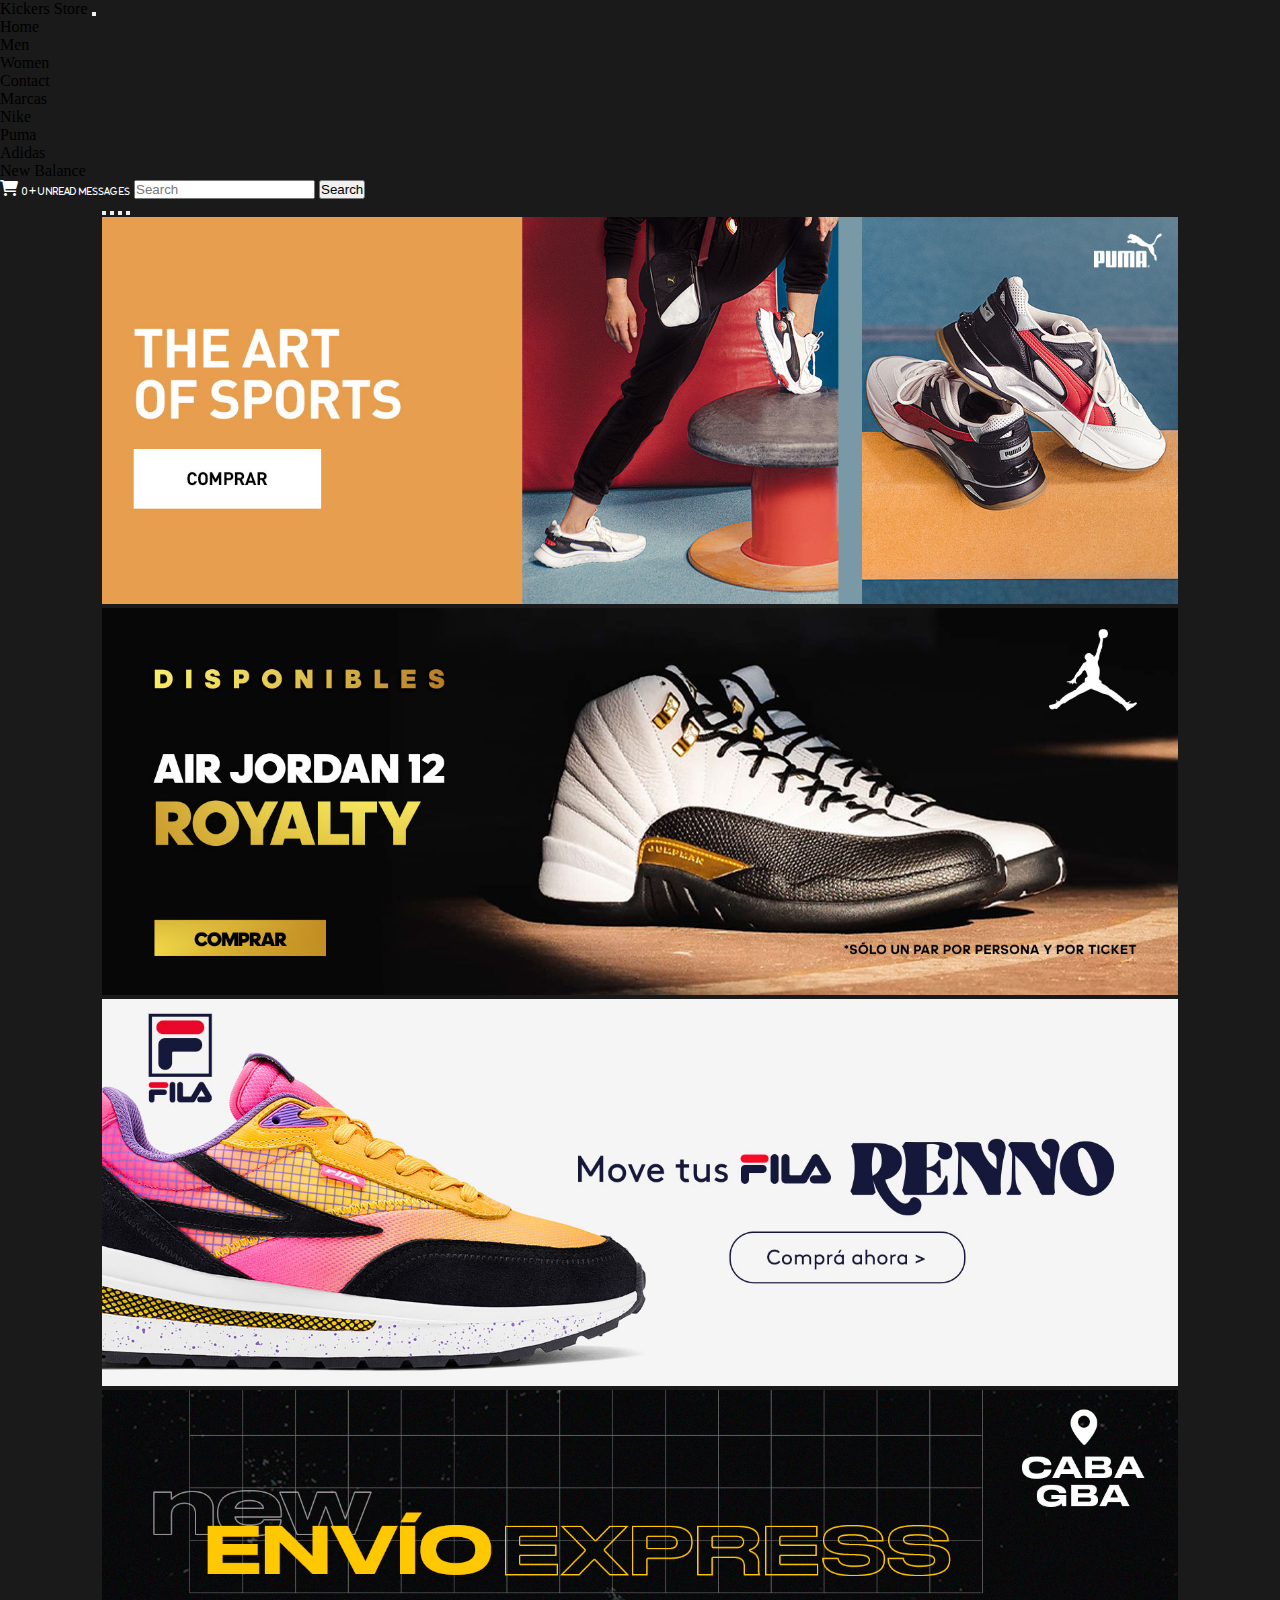
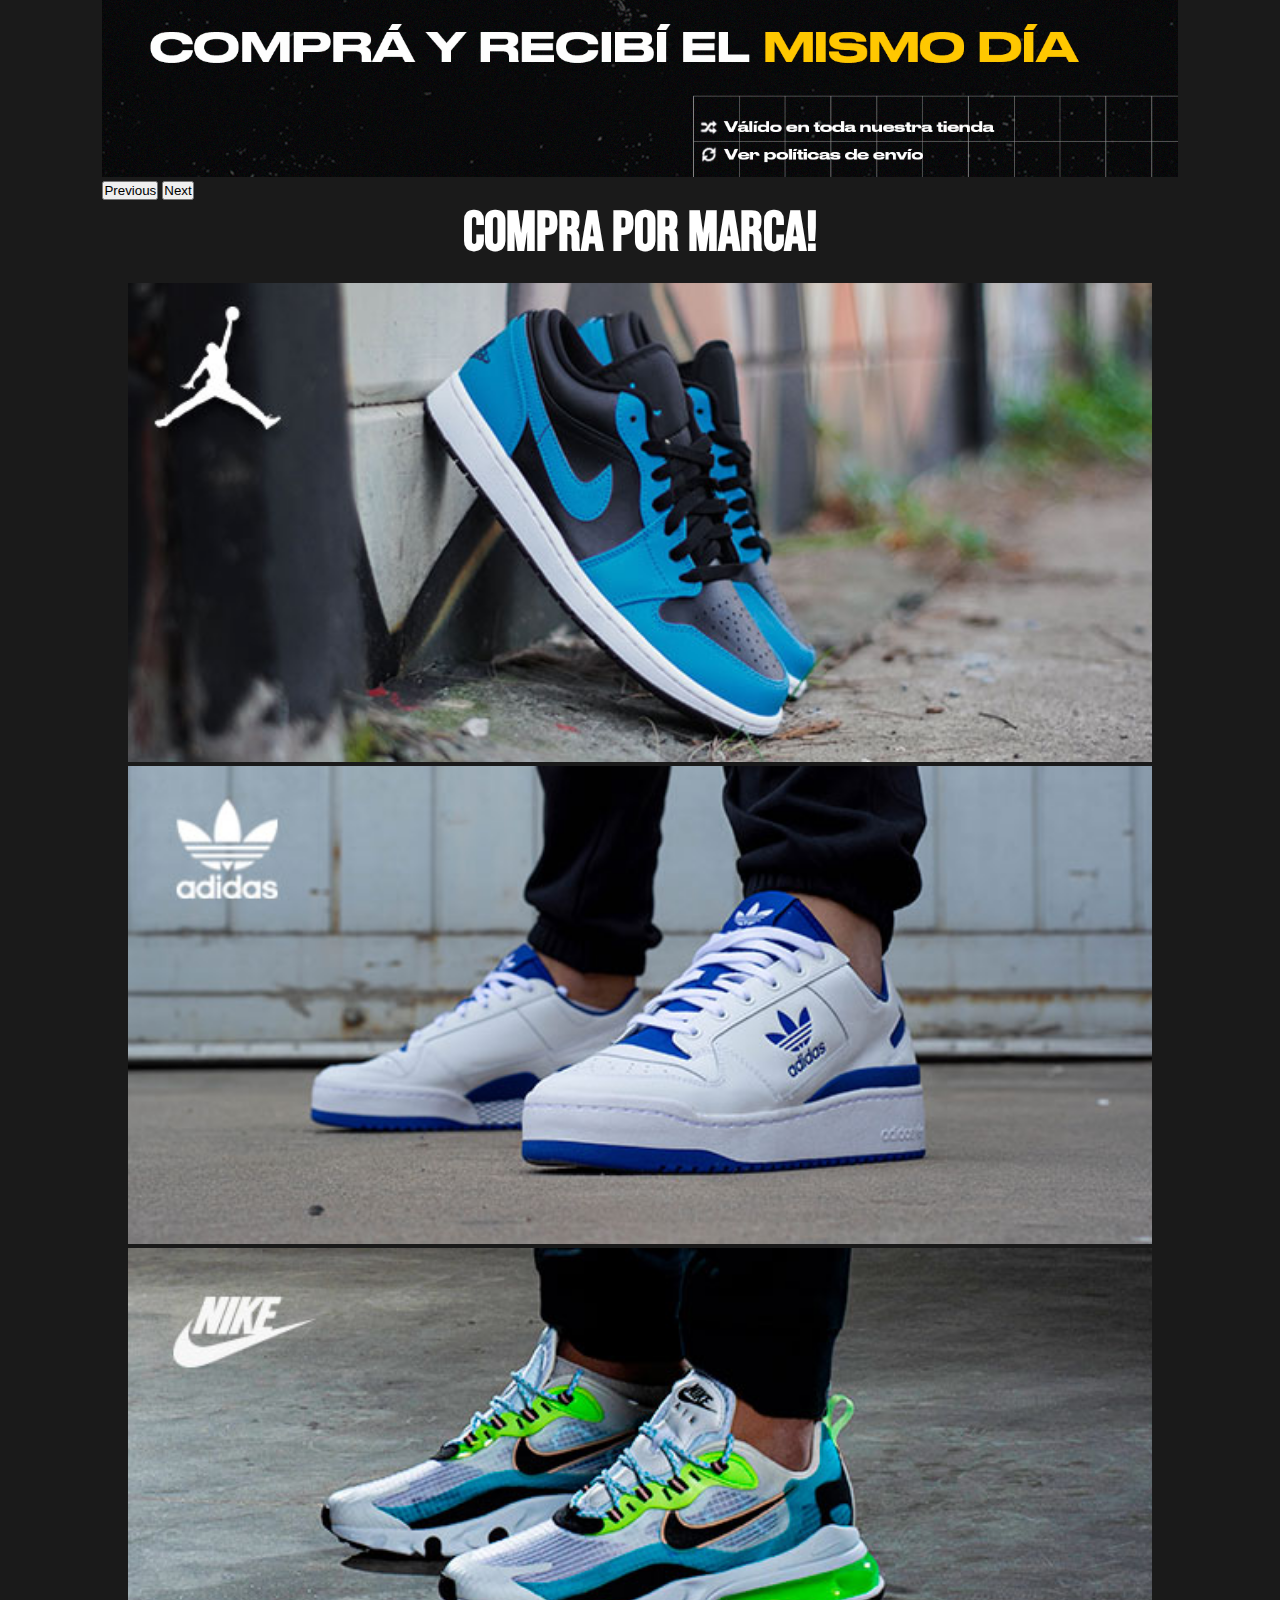
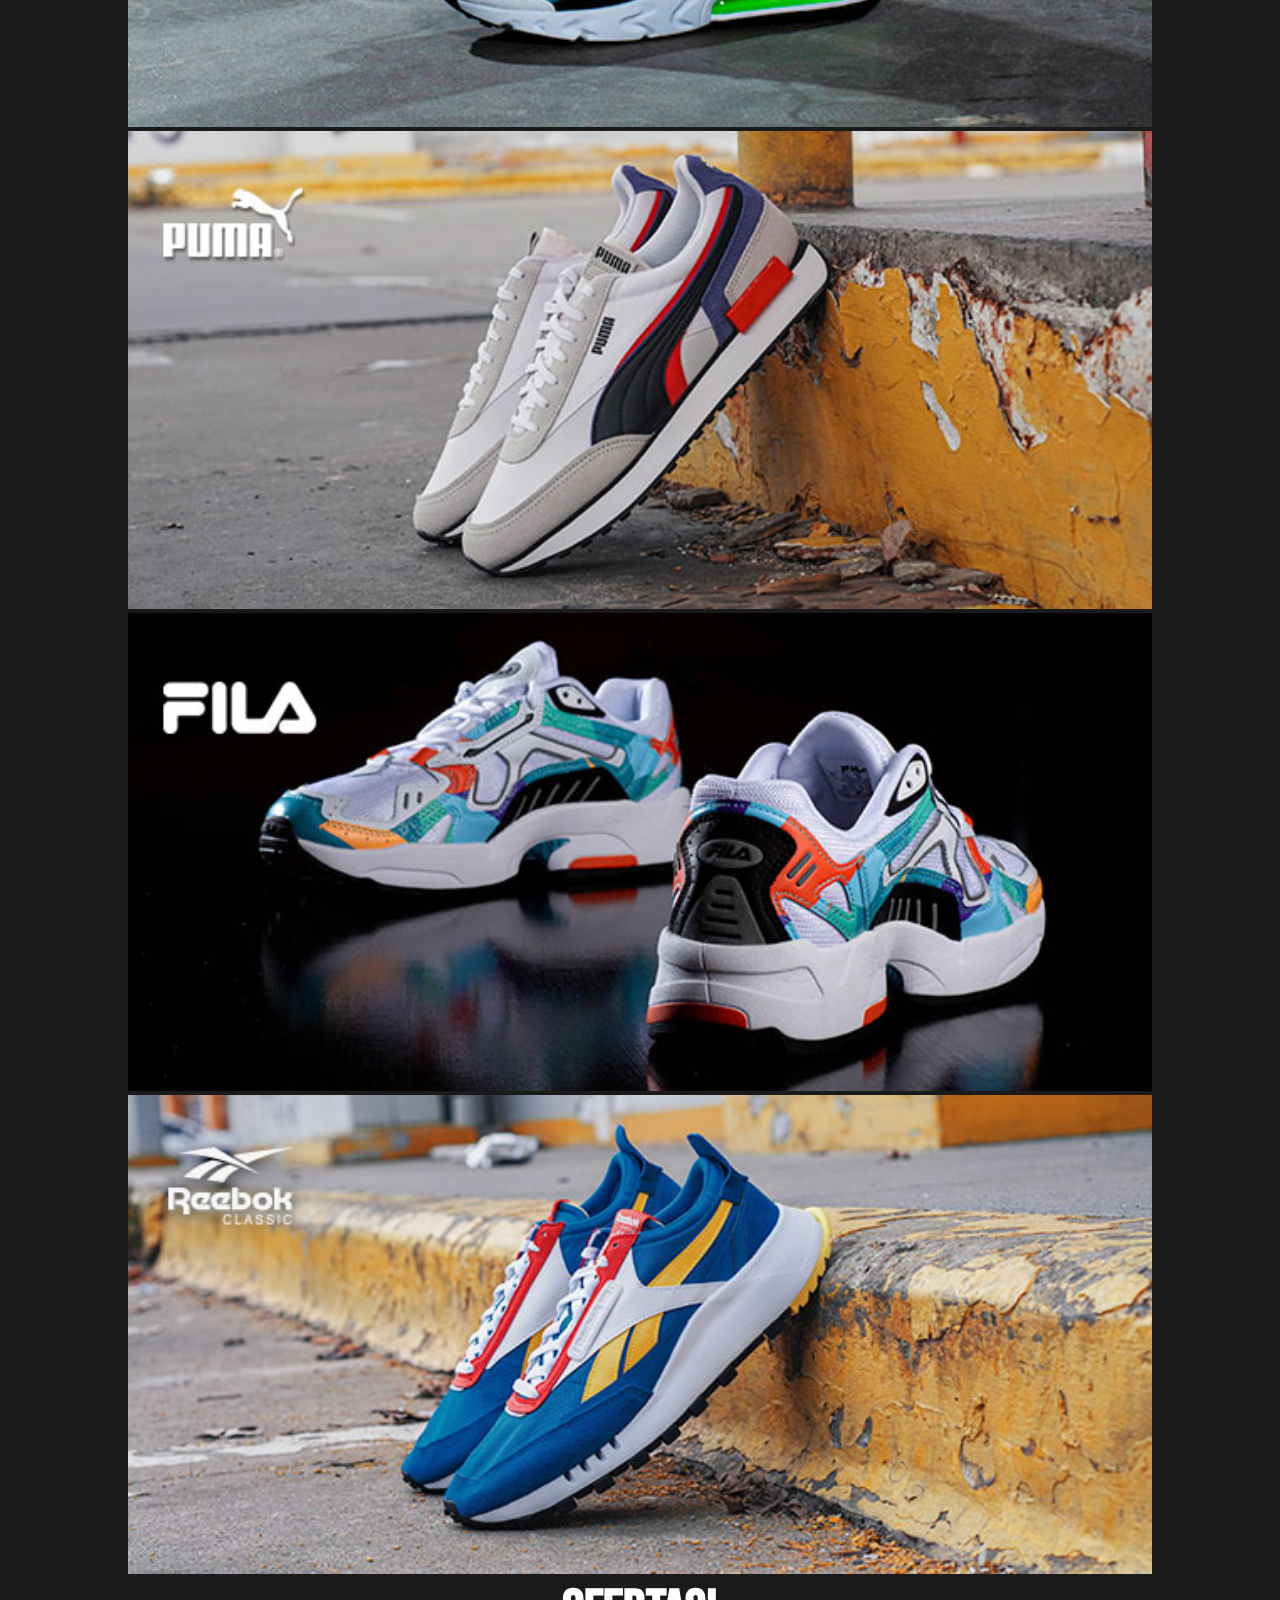
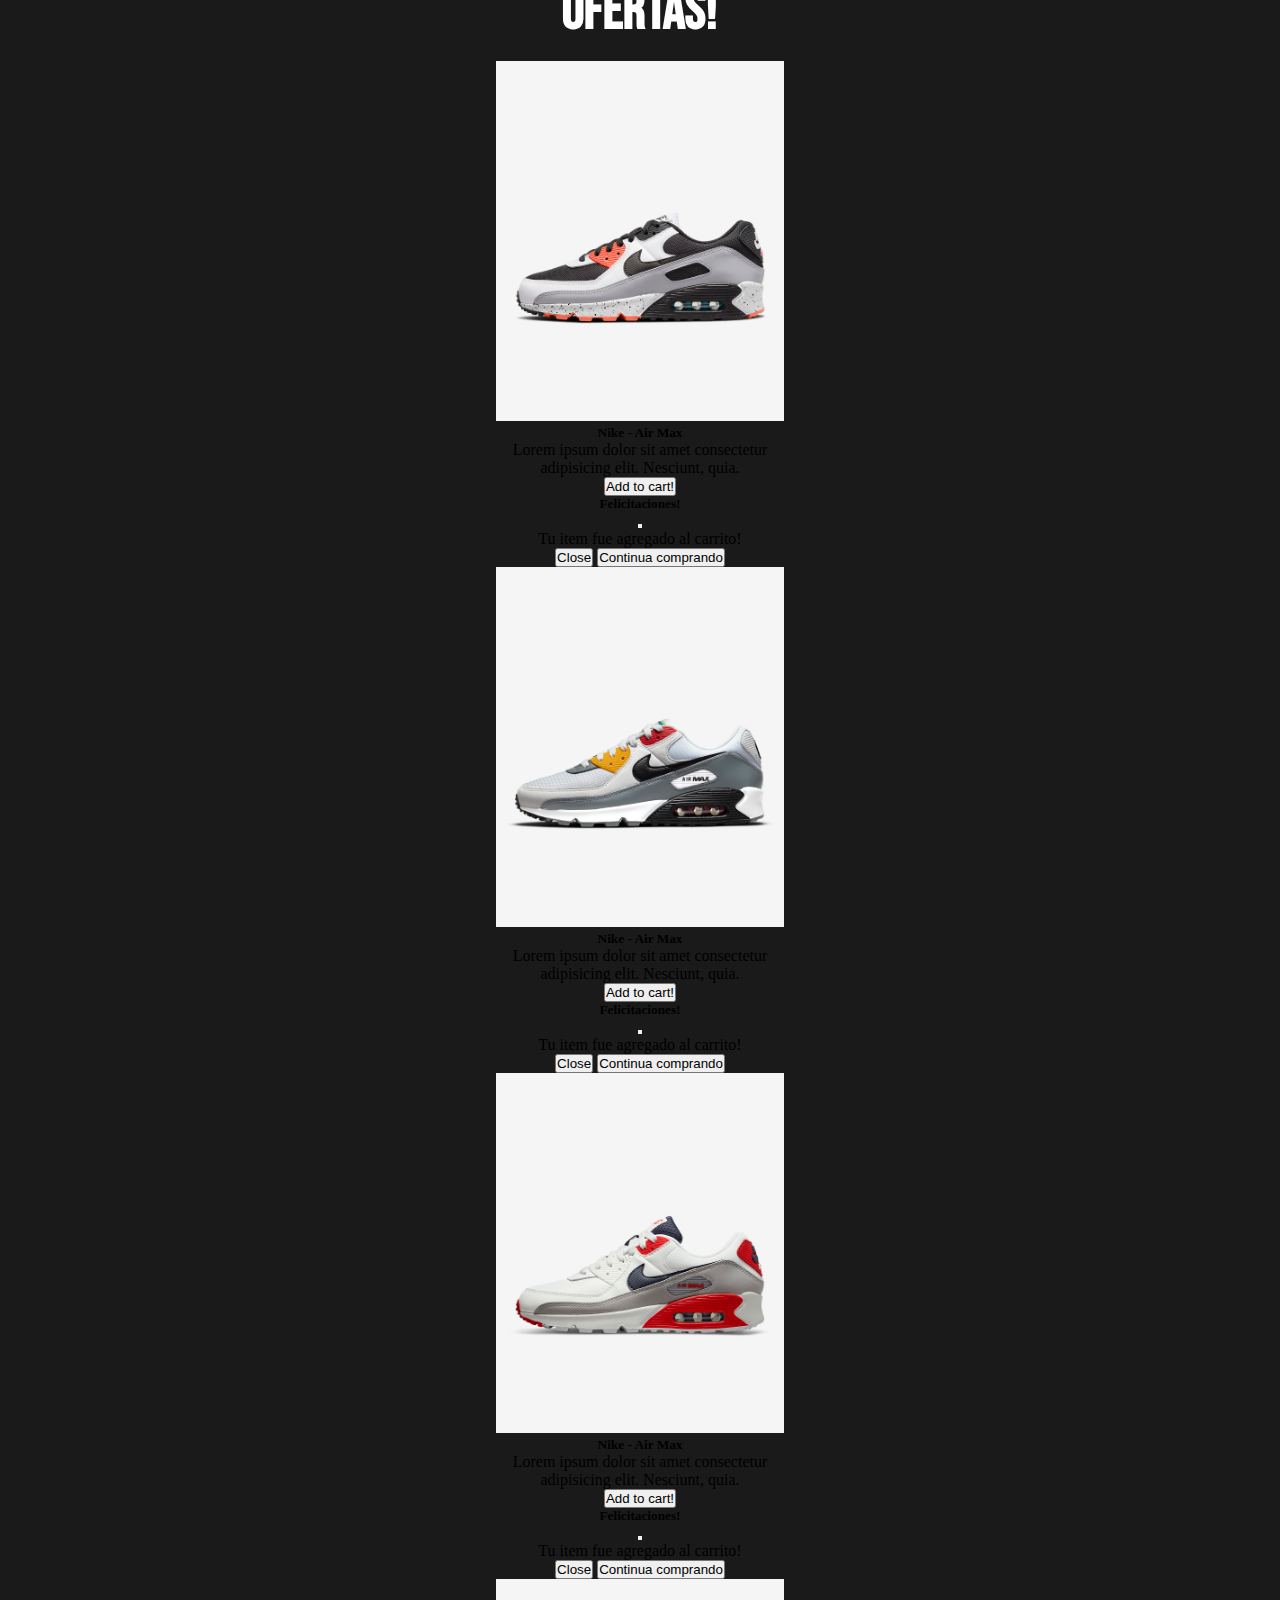
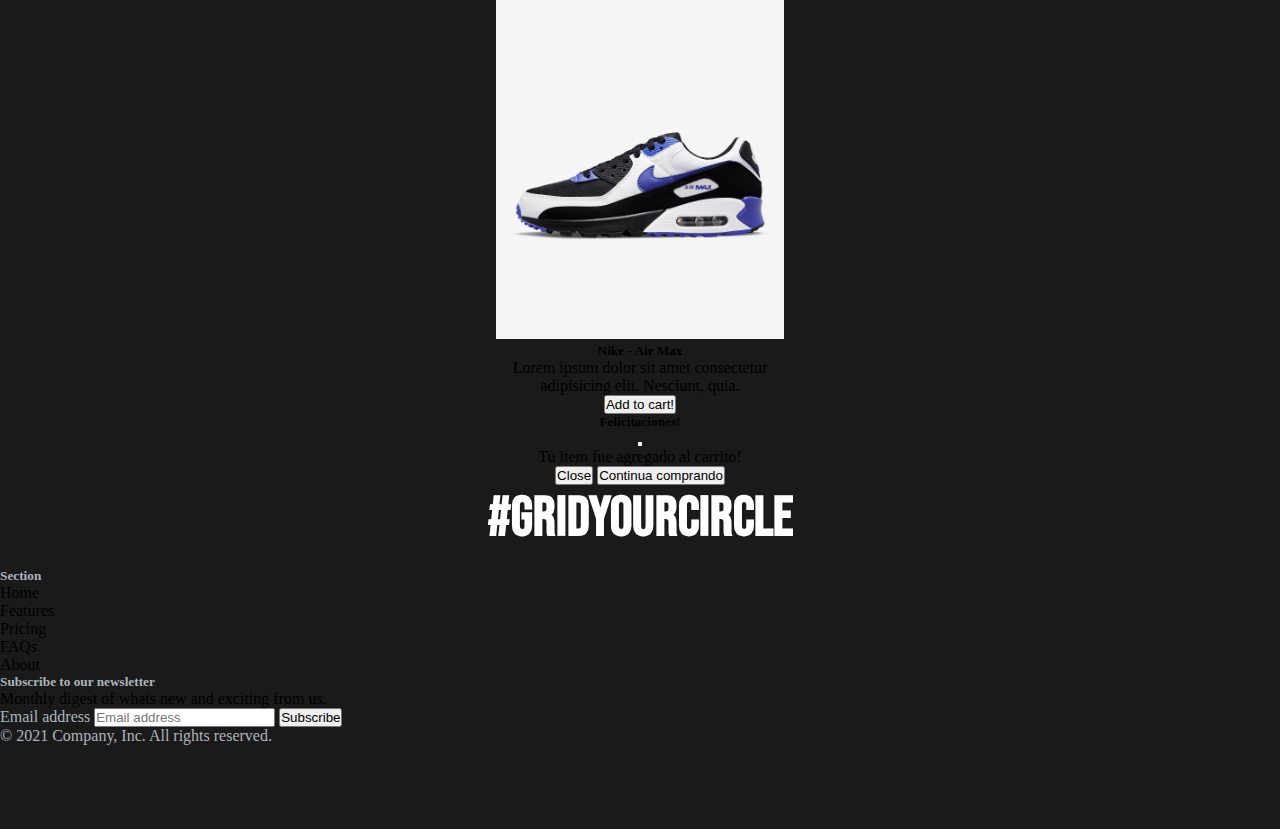
<file: index.html>
<!DOCTYPE html>
<html lang="en">

<head>
    <meta charset="UTF-8">
    <meta http-equiv="X-UA-Compatible" content="IE=edge">
    <meta name="viewport" content="width=device-width, initial-scale=1.0">
    <title>Kickers Store</title>

    <!-- Bootstrap CDN -->
    <!-- CSS only -->
    <link href="https://cdn.jsdelivr.net/npm/bootstrap@5.1.3/dist/css/bootstrap.min.css" rel="stylesheet"
        integrity="sha384-1BmE4kWBq78iYhFldvKuhfTAU6auU8tT94WrHftjDbrCEXSU1oBoqyl2QvZ6jIW3" crossorigin="anonymous">
    <!-- JavaScript Bundle with Popper -->
    <script src="https://cdn.jsdelivr.net/npm/bootstrap@5.1.3/dist/js/bootstrap.bundle.min.js"
        integrity="sha384-ka7Sk0Gln4gmtz2MlQnikT1wXgYsOg+OMhuP+IlRH9sENBO0LRn5q+8nbTov4+1p"
        crossorigin="anonymous"></script>
    <!--================================FONT AWESOME==============================================-->
    <link rel="stylesheet" href="https://cdnjs.cloudflare.com/ajax/libs/font-awesome/6.0.0/css/all.min.css"
        integrity="sha512-9usAa10IRO0HhonpyAIVpjrylPvoDwiPUiKdWk5t3PyolY1cOd4DSE0Ga+ri4AuTroPR5aQvXU9xC6qOPnzFeg=="
        crossorigin="anonymous" referrerpolicy="no-referrer" />
    <!-- FONT GOOGLE -->
    <link rel="preconnect" href="https://fonts.googleapis.com">
    <link rel="preconnect" href="https://fonts.gstatic.com" crossorigin>
    <link href="https://fonts.googleapis.com/css2?family=Bebas+Neue&display=swap" rel="stylesheet">
    <!-- LINK CSS -->
    <link rel="stylesheet" href="css/style.css">
</head>

<body>
    <!-- Nav Bar -->
    <nav class="navbar navbar-expand-lg navbar-dark bg-dark mb-5 position-relative">
        <div class="container-fluid">
            <a class="navbar-brand ms-5 me-5 fs-1" href="#">Kickers Store</a>
            <button class="navbar-toggler" type="button" data-bs-toggle="collapse"
                data-bs-target="#navbarSupportedContent" aria-controls="navbarSupportedContent" aria-expanded="false"
                aria-label="Toggle navigation">
                <span class="navbar-toggler-icon"></span>
            </button>
            <div class="collapse navbar-collapse" id="navbarSupportedContent">
                <ul class="navbar-nav me-auto mb-2 mb-lg-0">
                    <li class="nav-item">
                        <a class="nav-link active fs-4 me-5" aria-current="page" href="#">Home</a>
                    </li>
                    <li>
                        <a class="nav-link active fs-4 me-5" href="page/men.html">Men</a>
                    </li>
                    <li>
                        <a class="nav-link active fs-4 me-5" href="page/women.html">Women</a>
                    </li>
                    <li>
                        <a class="nav-link active fs-4 me-5" href="page/contact.html">Contact</a>
                    </li>
                    <li class="nav-item-white dropdown">
                        <a class="nav-link dropdown-toggle ms-3 fs-4" href="#" id="navbarDropdown" role="button"
                            data-bs-toggle="dropdown" aria-expanded="false">
                            Marcas
                        </a>
                        <ul class="dropdown-menu" aria-labelledby="navbarDropdown">
                            <li><a class="dropdown-item" href="#">Nike</a></li>
                            <li><a class="dropdown-item" href="#">Puma</a></li>
                            <li><a class="dropdown-item" href="#">Adidas</a></li>
                            <li><a class="dropdown-item" href="#">New Balance</a></li>
                        </ul>
                    </li>
                </ul>
                <form class="d-flex">
                    <i class="fa-solid fa-cart-shopping fs-3 me-5 position-relative">
                        <span
                            class="carrito position-absolute top-0 start-100 translate-middle badge rounded-pill bg-warning">
                            0+
                            <span class="visually-hidden">unread messages</span>
                        </span>
                    </i>
                    <input class="form-control me-2" type="search" placeholder="Search" aria-label="Search">
                    <button class="btn btn-outline-warning" type="submit">Search</button>
                </form>
            </div>
        </div>
    </nav>
    <!-- Banner -->
    <header class="header mb-5">
        <div id="carouselExampleIndicators" class="carousel slide" data-bs-ride="carousel">
            <div class="carousel-indicators">
                <button type="button" data-bs-target="#carouselExampleIndicators" data-bs-slide-to="0" class="active"
                    aria-current="true" aria-label="Slide 1"></button>
                <button type="button" data-bs-target="#carouselExampleIndicators" data-bs-slide-to="1"
                    aria-label="Slide 2"></button>
                <button type="button" data-bs-target="#carouselExampleIndicators" data-bs-slide-to="2"
                    aria-label="Slide 3"></button>
                <button type="button" data-bs-target="#carouselExampleIndicators" data-bs-slide-to="3"
                    aria-label="Slide 4"></button>
            </div>
            <div class="carousel-inner">
                <div class="carousel-item active">
                    <img src="img/Banners/Banner1.jpg" class="d-block w-100" alt="...">
                </div>
                <div class="carousel-item">
                    <img src="img/Banners/Banner2.jpg" class="d-block w-100" alt="...">
                </div>
                <div class="carousel-item">
                    <img src="img/Banners/Banner3.jpg" class="d-block w-100" alt="...">
                </div>
                <div class="carousel-item">
                    <img src="img/Banners/Banner4.jpg" class="d-block w-100" alt="...">
                </div>
            </div>
            <button class="carousel-control-prev" type="button" data-bs-target="#carouselExampleIndicators"
                data-bs-slide="prev">
                <span class="carousel-control-prev-icon" aria-hidden="true"></span>
                <span class="visually-hidden">Previous</span>
            </button>
            <button class="carousel-control-next" type="button" data-bs-target="#carouselExampleIndicators"
                data-bs-slide="next">
                <span class="carousel-control-next-icon" aria-hidden="true"></span>
                <span class="visually-hidden">Next</span>
            </button>
        </div>
    </header>
    <main class="main">
        <!-- Banner Secundario -->
        <section>
            <h2 class="ofertas">Compra por marca!</h2>
            <div class="container-fluid mb-5">
                <div class="row">
                    <div class="col-sm-12 col-md-6 col-lg-6 col-xl-6 col-xxl-6 mb-1 mt-1">
                        <img src="img/Banner Sec/banner-sec1.jpg" alt="">
                    </div>
                    <div class="col-sm-12 col-md-6 col-lg-6 col-xl-6 col-xxl-6 mb-1 mt-1">
                        <img src="img/Banner Sec/banner-sec2.jpg" alt="">
                    </div>
                    <div class="col-sm-12 col-md-6 col-lg-6 col-xl-6 col-xxl-6 mb-1 mt-1">
                        <img src="img/Banner Sec/banner-sec3.jpg" alt="">
                    </div>
                    <div class="col-sm-12 col-md-6 col-lg-6 col-xl-6 col-xxl-6 mb-1 mt-1">
                        <img src="img/Banner Sec/banner-sec4.jpg" alt="">
                    </div>
                    <div class="col-sm-12 col-md-6 col-lg-6 col-xl-6 col-xxl-6 mb-1 mt-1">
                        <img src="img/Banner Sec/banner-sec5.jpg" alt="">
                    </div>
                    <div class="col-sm-12 col-md-6 col-lg-6 col-xl-6 col-xxl-6 mb-1 mt-1">
                        <img src="img/Banner Sec/banner-sec6.jpg" alt="">
                    </div>
                </div>
            </div>
        </section>
        <!-- Cards Section -->
        <section class="cards-section mb-5">
            <h2 class="ofertas">Ofertas!</h2>
            <div class="container-fluid container-cards">
                <div class="row">
                    <div class="col-sm-12 col-md-6 col-lg-6 col-xl-4 col-xxl-3 container-fluid">
                        <div class="card me-1 mt-1 mb-1 shadow-lg p-3 mb-5 bg-body rounded" style="width: 18rem;">
                            <img src="img/Cards/airmax-3jfif.jfif" class="card-img-top" alt="...">
                            <div class="card-body">
                                <h5 class="card-title">Nike - Air Max</h5>
                                <p class="card-text">Lorem ipsum dolor sit amet consectetur adipisicing elit. Nesciunt,
                                    quia.</p>
                                <!-- Button trigger modal -->
                                <button type="button" class="btn btn-warning" data-bs-toggle="modal"
                                    data-bs-target="#exampleModal">
                                    Add to cart!
                                </button>

                                <!-- Modal -->
                                <div class="modal fade" id="exampleModal" tabindex="-1"
                                    aria-labelledby="exampleModalLabel" aria-hidden="true">
                                    <div class="modal-dialog">
                                        <div class="modal-content">
                                            <div class="modal-header">
                                                <h5 class="modal-title" id="exampleModalLabel">Felicitaciones!</h5>
                                                <button type="button" class="btn-close" data-bs-dismiss="modal"
                                                    aria-label="Close"></button>
                                            </div>
                                            <div class="modal-body">
                                                Tu item fue agregado al carrito!
                                            </div>
                                            <div class="modal-footer">
                                                <button type="button" class="btn btn-secondary"
                                                    data-bs-dismiss="modal">Close</button>
                                                <button type="button" class="btn btn-success" data-bs-dismiss="modal">Continua comprando
                                                    <a href="#"></a>
                                                </button>
                                            </div>
                                        </div>
                                    </div>
                                </div>
                            </div>
                        </div>
                    </div>
                    <div class="col-sm-12 col-md-6 col-lg-6 col-xl-4 col-xxl-3 container-fluid">
                        <div class="card me-1 mt-1 mb-1 shadow-lg p-3 mb-5 bg-body rounded" style="width: 18rem;">
                            <img src="img/Cards/airmax.jfif" class="card-img-top" alt="...">
                            <div class="card-body">
                                <h5 class="card-title">Nike - Air Max</h5>
                                <p class="card-text">Lorem ipsum dolor sit amet consectetur adipisicing elit. Nesciunt,
                                    quia.</p>
                                <!-- Button trigger modal -->
                                <button type="button" class="btn btn-warning" data-bs-toggle="modal"
                                    data-bs-target="#exampleModal">
                                    Add to cart!
                                </button>

                                <!-- Modal -->
                                <div class="modal fade" id="exampleModal" tabindex="-1"
                                    aria-labelledby="exampleModalLabel" aria-hidden="true">
                                    <div class="modal-dialog">
                                        <div class="modal-content">
                                            <div class="modal-header">
                                                <h5 class="modal-title" id="exampleModalLabel">Felicitaciones!</h5>
                                                <button type="button" class="btn-close" data-bs-dismiss="modal"
                                                    aria-label="Close"></button>
                                            </div>
                                            <div class="modal-body">
                                                Tu item fue agregado al carrito!
                                            </div>
                                            <div class="modal-footer">
                                                <button type="button" class="btn btn-secondary"
                                                    data-bs-dismiss="modal">Close</button>
                                                <button type="button" class="btn btn-success">Continua comprando
                                                    <a href="#"></a>
                                                </button>
                                            </div>
                                        </div>
                                    </div>
                                </div>
                            </div>
                        </div>
                    </div>
                    <div class="col-sm-12 col-md-6 col-lg-6 col-xl-4 col-xxl-3 container-fluid">
                        <div class="card me-1 mt-1 mb-1 shadow-lg p-3 mb-5 bg-body rounded" style="width: 18rem;">
                            <img src="img/Cards/airmax2.jfif" class="card-img-top" alt="...">
                            <div class="card-body">
                                <h5 class="card-title">Nike - Air Max</h5>
                                <p class="card-text">Lorem ipsum dolor sit amet consectetur adipisicing elit. Nesciunt,
                                    quia.</p>
                                <!-- Button trigger modal -->
                                <button type="button" class="btn btn-warning" data-bs-toggle="modal"
                                    data-bs-target="#exampleModal">
                                    Add to cart!
                                </button>

                                <!-- Modal -->
                                <div class="modal fade" id="exampleModal" tabindex="-1"
                                    aria-labelledby="exampleModalLabel" aria-hidden="true">
                                    <div class="modal-dialog">
                                        <div class="modal-content">
                                            <div class="modal-header">
                                                <h5 class="modal-title" id="exampleModalLabel">Felicitaciones!</h5>
                                                <button type="button" class="btn-close" data-bs-dismiss="modal"
                                                    aria-label="Close"></button>
                                            </div>
                                            <div class="modal-body">
                                                Tu item fue agregado al carrito!
                                            </div>
                                            <div class="modal-footer">
                                                <button type="button" class="btn btn-secondary"
                                                    data-bs-dismiss="modal">Close</button>
                                                <button type="button" class="btn btn-success">Continua comprando
                                                    <a href="#"></a>
                                                </button>
                                            </div>
                                        </div>
                                    </div>
                                </div>
                            </div>
                        </div>
                    </div>
                    <div class="col-sm-12 col-md-6 col-lg-6 col-xl-4 col-xxl-3 container-fluid">
                        <div class="card me-1 mt-1 mb-1 shadow-lg p-3 mb-5 bg-body rounded" style="width: 18rem;">
                            <img src="img/Cards/airmax4.jfif" class="card-img-top" alt="...">
                            <div class="card-body">
                                <h5 class="card-title">Nike - Air Max</h5>
                                <p class="card-text">Lorem ipsum dolor sit amet consectetur adipisicing elit. Nesciunt,
                                    quia.</p>
                                <!-- Button trigger modal -->
                                <button type="button" class="btn btn-warning" data-bs-toggle="modal"
                                    data-bs-target="#exampleModal">
                                    Add to cart!
                                </button>

                                <!-- Modal -->
                                <div class="modal fade" id="exampleModal" tabindex="-1"
                                    aria-labelledby="exampleModalLabel" aria-hidden="true">
                                    <div class="modal-dialog">
                                        <div class="modal-content">
                                            <div class="modal-header">
                                                <h5 class="modal-title" id="exampleModalLabel">Felicitaciones!</h5>
                                                <button type="button" class="btn-close" data-bs-dismiss="modal"
                                                    aria-label="Close"></button>
                                            </div>
                                            <div class="modal-body">
                                                Tu item fue agregado al carrito!
                                            </div>
                                            <div class="modal-footer">
                                                <button type="button" class="btn btn-secondary"
                                                    data-bs-dismiss="modal">Close</button>
                                                <button type="button" class="btn btn-success">Continua comprando
                                                    <a href="#"></a>
                                                </button>
                                            </div>
                                        </div>
                                    </div>
                                </div>
                            </div>
                        </div>
                    </div>
                </div>
            </div>
            <h2 class="slogan fw-bolder text-center">#GRIDYOURCIRCLE</h2>
        </section>
    </main>
    <footer>
        <div class="container border-top">
            <footer class="pt-5">
                <div class="row">
                    <div class="col-xxl-5 col-xl-5 col-lg-5 col-md-6 col-sm-12">
                        <h5 style="color:#adb5bd">Section</h5>
                        <ul class="nav flex-column">
                            <li class="nav-item mb-2"><a href="#" class="nav-link p-0 text-muted">Home</a></li>
                            <li class="nav-item mb-2"><a href="#" class="nav-link p-0 text-muted">Features</a></li>
                            <li class="nav-item mb-2"><a href="#" class="nav-link p-0 text-muted">Pricing</a></li>
                            <li class="nav-item mb-2"><a href="#" class="nav-link p-0 text-muted">FAQs</a></li>
                            <li class="nav-item mb-2"><a href="#" class="nav-link p-0 text-muted">About</a></li>
                        </ul>
                    </div>

                    <div class="col-xxl-3 col-xl-3 col-lg-3 col-md-6 col-sm-12 offset-1">
                        <form>
                            <h5 style="color:#adb5bd">Subscribe to our newsletter</h5>
                            <p class="text-muted">Monthly digest of whats new and exciting from us.</p>
                            <div class="d-flex w-100 gap-2">
                                <label for="newsletter1" class="visually-hidden">Email address</label>
                                <input id="newsletter1" type="text" class="form-control" placeholder="Email address">
                                <button class="btn btn-warning" type="button">Subscribe</button>
                            </div>
                        </form>
                    </div>
                </div>

                <div class="d-flex justify-content-between py-4 mt-2 border-top pb-0">
                    <p style="color:#adb5bd">&copy; 2021 Company, Inc. All rights reserved.</p>
                    <ul class="list-unstyled d-flex">
                        <li class="ms-3"><a class="link-dark" href="#"><svg class="bi" width="24" height="24">
                                    <use xlink:href="#twitter" />
                                </svg></a></li>
                        <li class="ms-3"><a class="link-dark" href="#"><svg class="bi" width="24" height="24">
                                    <use xlink:href="#instagram" />
                                </svg></a></li>
                        <li class="ms-3"><a class="link-dark" href="#"><svg class="bi" width="24" height="24">
                                    <use xlink:href="#facebook" />
                                </svg></a></li>
                    </ul>
                </div>
            </footer>
        </div>
    </footer>
</body>
</html>
</file>
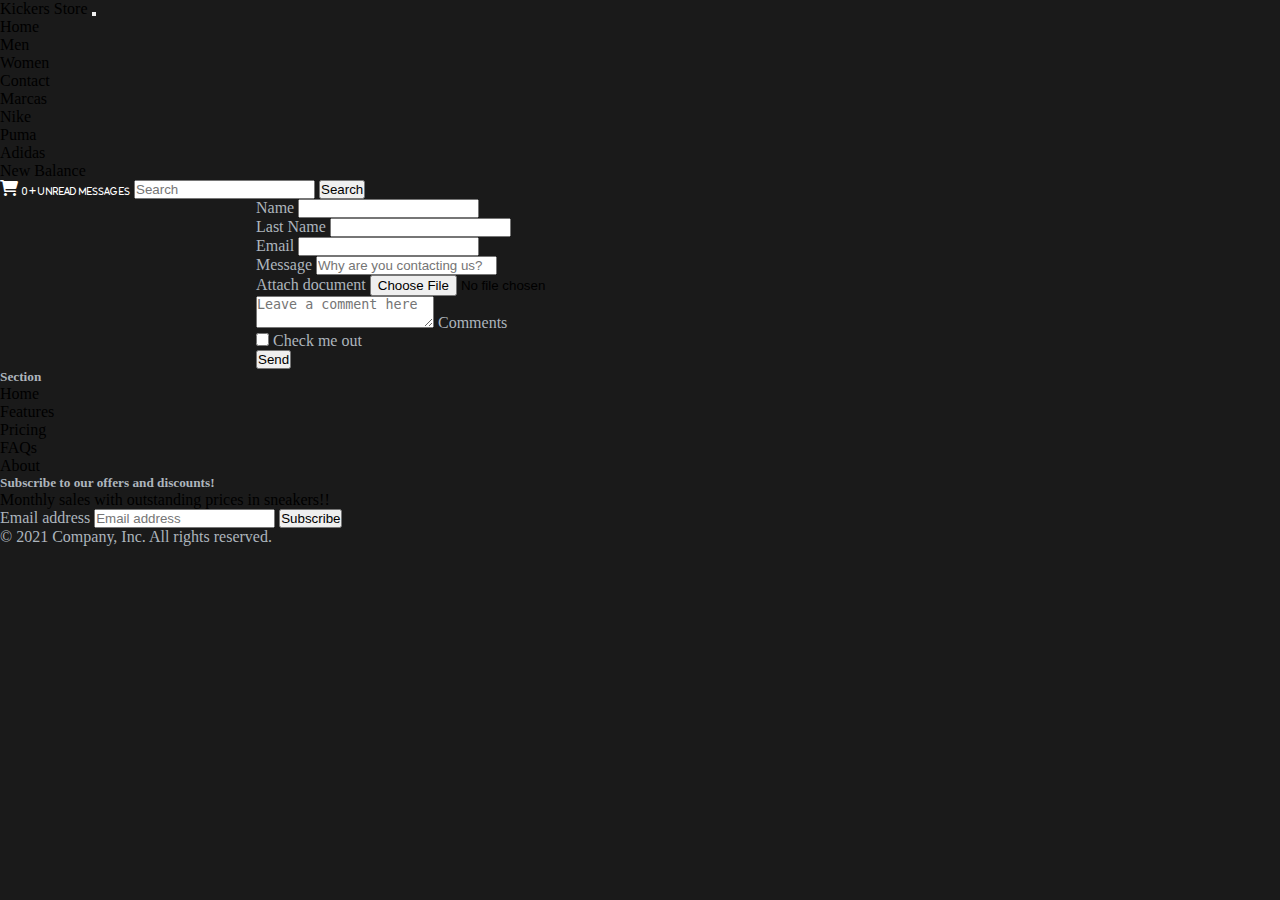
<file: page/contact.html>
<!DOCTYPE html>
<html lang="en">

<head>
    <meta charset="UTF-8">
    <meta http-equiv="X-UA-Compatible" content="IE=edge">
    <meta name="viewport" content="width=device-width, initial-scale=1.0">
    <title>Contactanos</title>
    <!-- Bootstrap CDN -->
    <!-- CSS only -->
    <link href="https://cdn.jsdelivr.net/npm/bootstrap@5.1.3/dist/css/bootstrap.min.css" rel="stylesheet"
        integrity="sha384-1BmE4kWBq78iYhFldvKuhfTAU6auU8tT94WrHftjDbrCEXSU1oBoqyl2QvZ6jIW3" crossorigin="anonymous">
    <!-- JavaScript Bundle with Popper -->
    <script src="https://cdn.jsdelivr.net/npm/bootstrap@5.1.3/dist/js/bootstrap.bundle.min.js"
        integrity="sha384-ka7Sk0Gln4gmtz2MlQnikT1wXgYsOg+OMhuP+IlRH9sENBO0LRn5q+8nbTov4+1p"
        crossorigin="anonymous"></script>
    <!--================================FONT AWESOME==============================================-->
    <link rel="stylesheet" href="https://cdnjs.cloudflare.com/ajax/libs/font-awesome/6.0.0/css/all.min.css"
        integrity="sha512-9usAa10IRO0HhonpyAIVpjrylPvoDwiPUiKdWk5t3PyolY1cOd4DSE0Ga+ri4AuTroPR5aQvXU9xC6qOPnzFeg=="
        crossorigin="anonymous" referrerpolicy="no-referrer" />
    <!-- FONT GOOGLE -->
    <link rel="preconnect" href="https://fonts.googleapis.com">
    <link rel="preconnect" href="https://fonts.gstatic.com" crossorigin>
    <link href="https://fonts.googleapis.com/css2?family=Bebas+Neue&display=swap" rel="stylesheet">
    <!-- LINK CSS -->
    <link rel="stylesheet" href="../css/style.css">
</head>

<body>
    <!-- Nav Bar -->
    <nav class="navbar navbar-expand-lg navbar-dark bg-dark mb-5 position-relative">
        <div class="container-fluid">
            <a class="navbar-brand ms-5 me-5 fs-1" href="#">Kickers Store</a>
            <button class="navbar-toggler" type="button" data-bs-toggle="collapse"
                data-bs-target="#navbarSupportedContent" aria-controls="navbarSupportedContent" aria-expanded="false"
                aria-label="Toggle navigation">
                <span class="navbar-toggler-icon"></span>
            </button>
            <div class="collapse navbar-collapse" id="navbarSupportedContent">
                <ul class="navbar-nav me-auto mb-2 mb-lg-0">
                    <li class="nav-item">
                        <a class="nav-link active fs-4 me-5" aria-current="page" href="../index.html">Home</a>
                    </li>
                    <li>
                        <a class="nav-link active fs-4 me-5" href="men.html">Men</a>
                    </li>
                    <li>
                        <a class="nav-link active fs-4 me-5" href="women.html">Women</a>
                    </li>
                    <li>
                        <a class="nav-link active fs-4 me-5" href="contact.html ">Contact</a>
                    </li>
                    <li class="nav-item-white dropdown">
                        <a class="nav-link dropdown-toggle ms-3 fs-4" href="#" id="navbarDropdown" role="button"
                            data-bs-toggle="dropdown" aria-expanded="false">
                            Marcas
                        </a>
                        <ul class="dropdown-menu" aria-labelledby="navbarDropdown">
                            <li><a class="dropdown-item" href="#">Nike</a></li>
                            <li><a class="dropdown-item" href="#">Puma</a></li>
                            <li><a class="dropdown-item" href="#">Adidas</a></li>
                            <li><a class="dropdown-item" href="#">New Balance</a></li>
                        </ul>
                    </li>
                </ul>
                <form class="d-flex">
                    <i class="fa-solid fa-cart-shopping fs-3 me-5 position-relative">
                        <span
                            class="carrito position-absolute top-0 start-100 translate-middle badge rounded-pill bg-warning">
                            0+
                            <span class="visually-hidden">unread messages</span>
                        </span>
                    </i>
                    <input class="form-control me-2" type="search" placeholder="Search" aria-label="Search">
                    <button class="btn btn-outline-warning" type="submit">Search</button>
                </form>
            </div>
        </div>
    </nav>
    <main>
        <section class="section-contact">
            <div class="container my-5 py-3">
                <form class="row g-3">
                    <div class="col-md-6">
                        <label for="inputEmail4" class="form-label">Name</label>
                        <input type="name" class="form-control" id="inputName4" aria-label="First name">
                    </div>
                    <div class="col-md-6">
                        <label for="inputLastName4" class="form-label">Last Name</label>
                        <input type="lastname" class="form-control" id="inputLastName4" aria-label="Last name">
                    </div>
                    <div class="col-12">
                        <label for="inputEmail4" class="form-label">Email</label>
                        <input type="email" class="form-control" id="inputEmail4">
                    </div>
                    <div class="col-12">
                        <label for="inputText2" class="form-label">Message</label>
                        <input type="text" class="form-control" id="inputText2"
                            placeholder="Why are you contacting us?">
                    </div>
                    <div class="mb-3">
                        <label for="formFile" class="form-label">Attach document</label>
                        <input class="form-control" type="file" id="formFile">
                    </div>
                    <div class="col-12">
                        <div class="form-floating">
                            <textarea class="form-control" placeholder="Leave a comment here"
                                id="floatingTextarea"></textarea>
                            <label for="floatingTextarea">Comments</label>
                        </div>
                    </div>
                    <div class="col-6">
                        <div class="form-check">
                            <input class="form-check-input" type="checkbox" id="gridCheck">
                            <label class="form-check-label" for="gridCheck">
                                Check me out
                            </label>
                        </div>
                    </div>
                    <div class="col-6">
                        <button type="submit" class="btn btn-warning">Send</button>
                    </div>
                </form>
            </div>
        </section>
    </main>
    <footer>
        <div class="container border-top mt-5">
            <footer class="pt-5">
                <div class="row">
                    <div class="col-xxl-5 col-xl-5 col-lg-5 col-md-6 col-sm-12">
                        <h5 style="color:#adb5bd">Section</h5>
                        <ul class="nav flex-column">
                            <li class="nav-item mb-2"><a href="#" class="nav-link p-0 text-muted">Home</a></li>
                            <li class="nav-item mb-2"><a href="#" class="nav-link p-0 text-muted">Features</a></li>
                            <li class="nav-item mb-2"><a href="#" class="nav-link p-0 text-muted">Pricing</a></li>
                            <li class="nav-item mb-2"><a href="#" class="nav-link p-0 text-muted">FAQs</a></li>
                            <li class="nav-item mb-2"><a href="#" class="nav-link p-0 text-muted">About</a></li>
                        </ul>
                    </div>

                    <div class="col-xxl-3 col-xl-3 col-lg-3 col-md-6 col-sm-12 offset-1">
                        <form>
                            <h5 style="color:#adb5bd">Subscribe to our offers and discounts!</h5>
                            <p class="text-muted">Monthly sales with outstanding prices in sneakers!!</p>
                            <div class="d-flex w-100 gap-2">
                                <label for="newsletter1" class="visually-hidden">Email address</label>
                                <input id="newsletter1" type="text" class="form-control" placeholder="Email address">
                                <button class="btn btn-warning" type="button">Subscribe</button>
                            </div>
                        </form>
                    </div>
                </div>

                <div class="d-flex justify-content-between py-4 mt-2 border-top">
                    <p style="color:#adb5bd">&copy; 2021 Company, Inc. All rights reserved.</p>
                    <ul class="list-unstyled d-flex">
                        <li class="ms-3"><a class="link-dark" href="#"><svg class="bi" width="24" height="24">
                                    <use xlink:href="#twitter" />
                                </svg></a></li>
                        <li class="ms-3"><a class="link-dark" href="#"><svg class="bi" width="24" height="24">
                                    <use xlink:href="#instagram" />
                                </svg></a></li>
                        <li class="ms-3"><a class="link-dark" href="#"><svg class="bi" width="24" height="24">
                                    <use xlink:href="#facebook" />
                                </svg></a></li>
                    </ul>
                </div>
            </footer>
        </div>
    </footer>
</body>

</html>
</file>
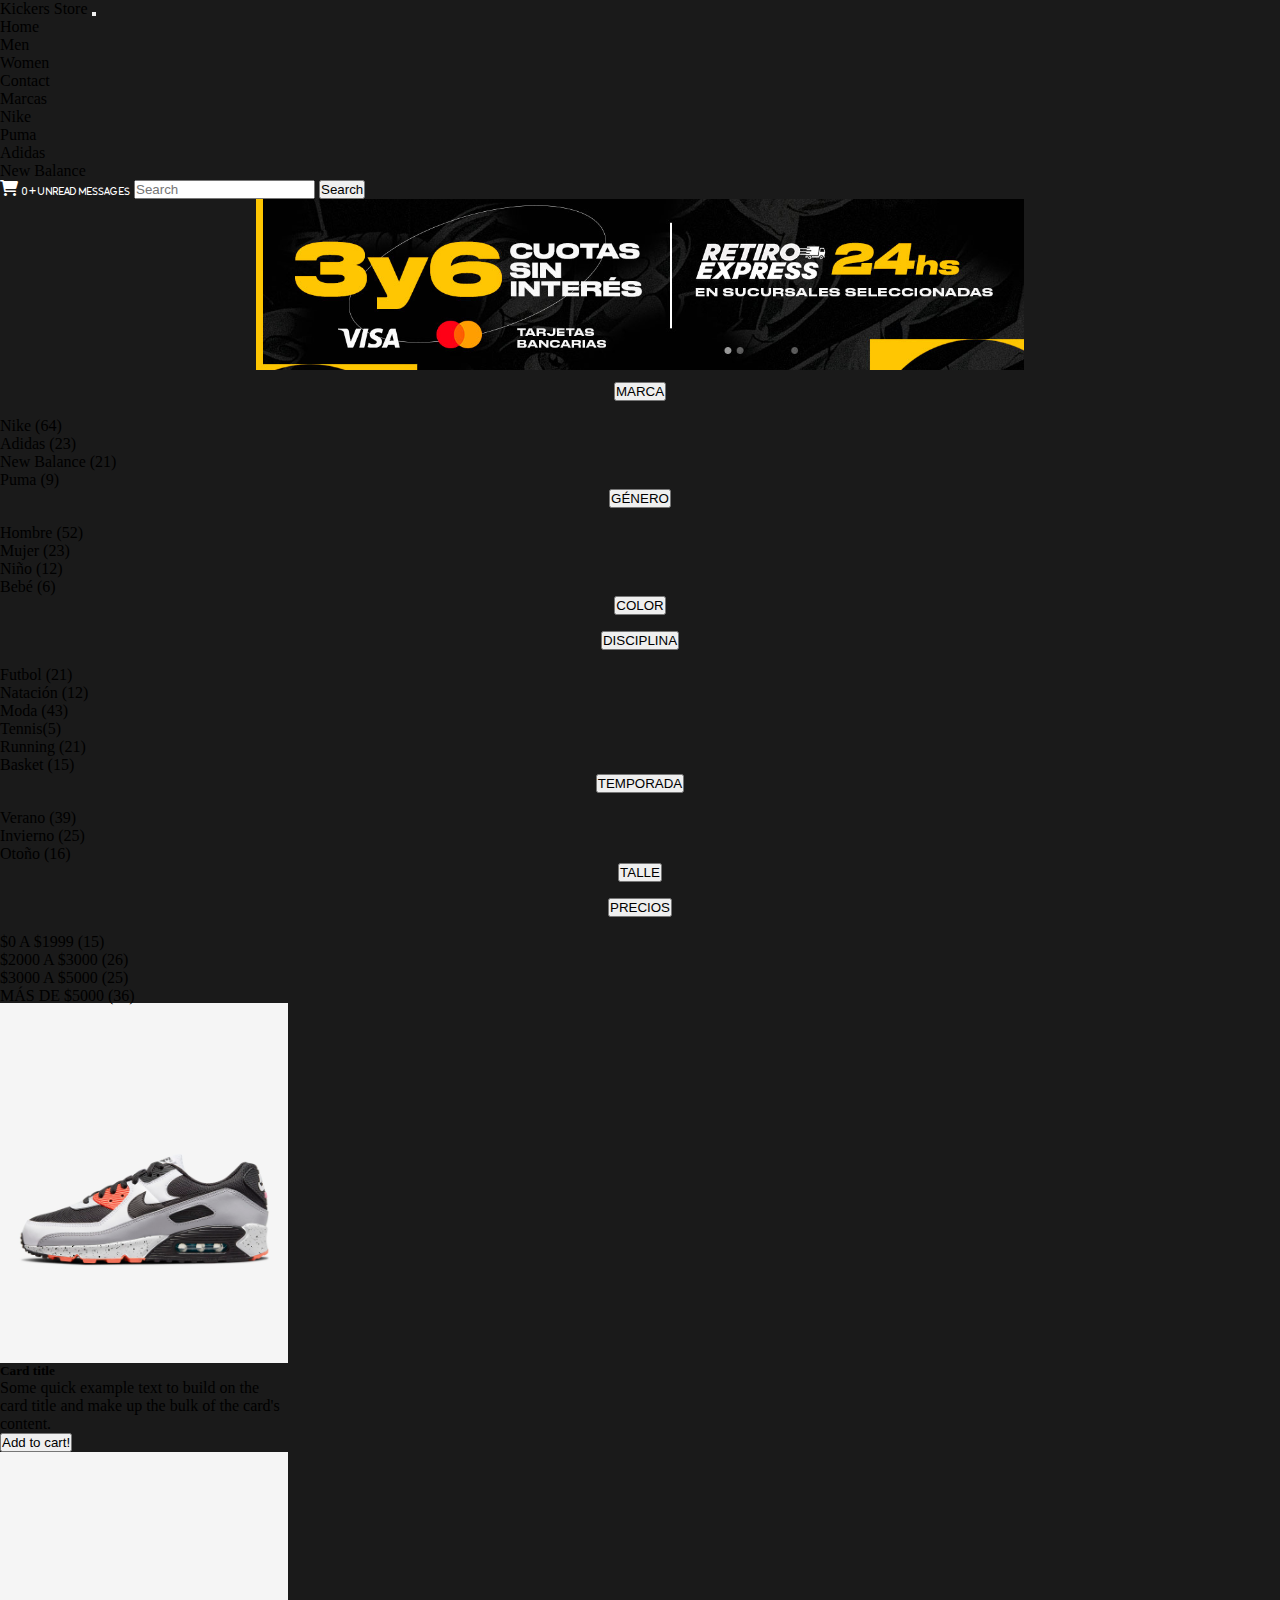
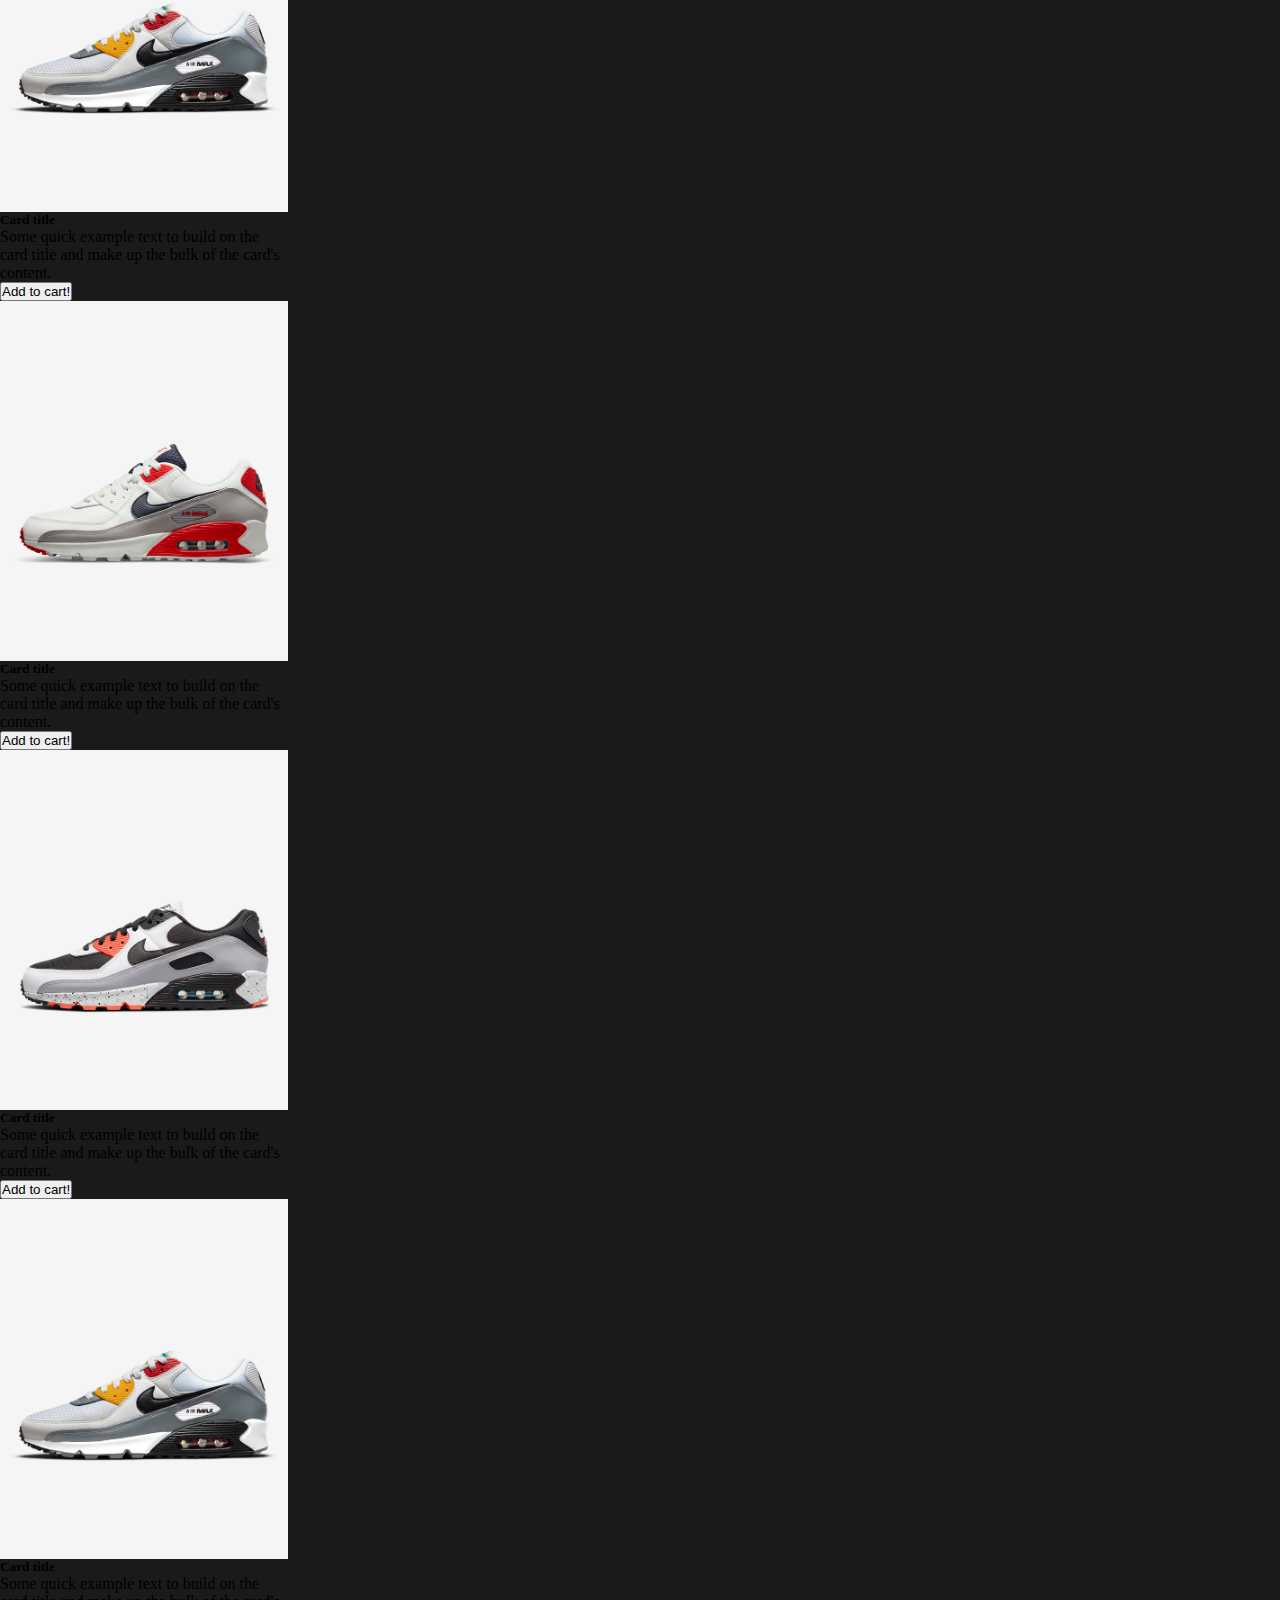
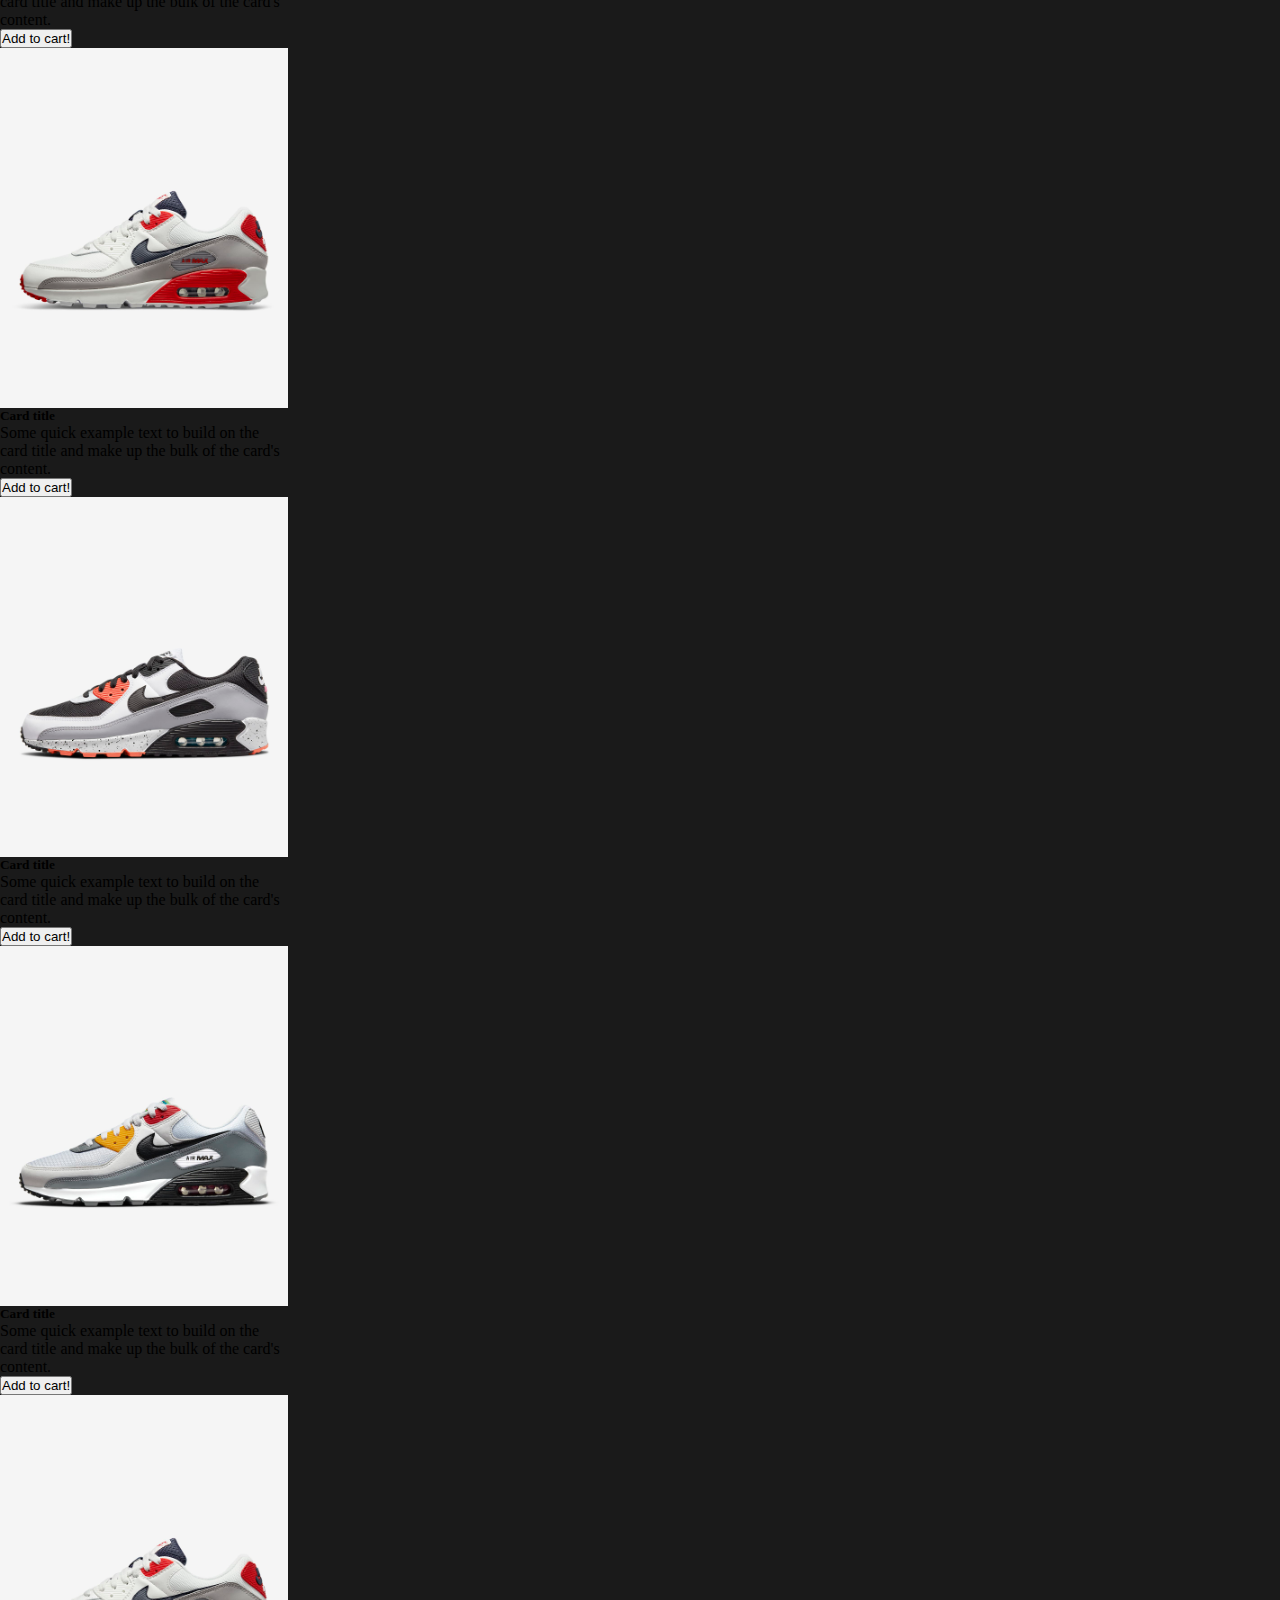
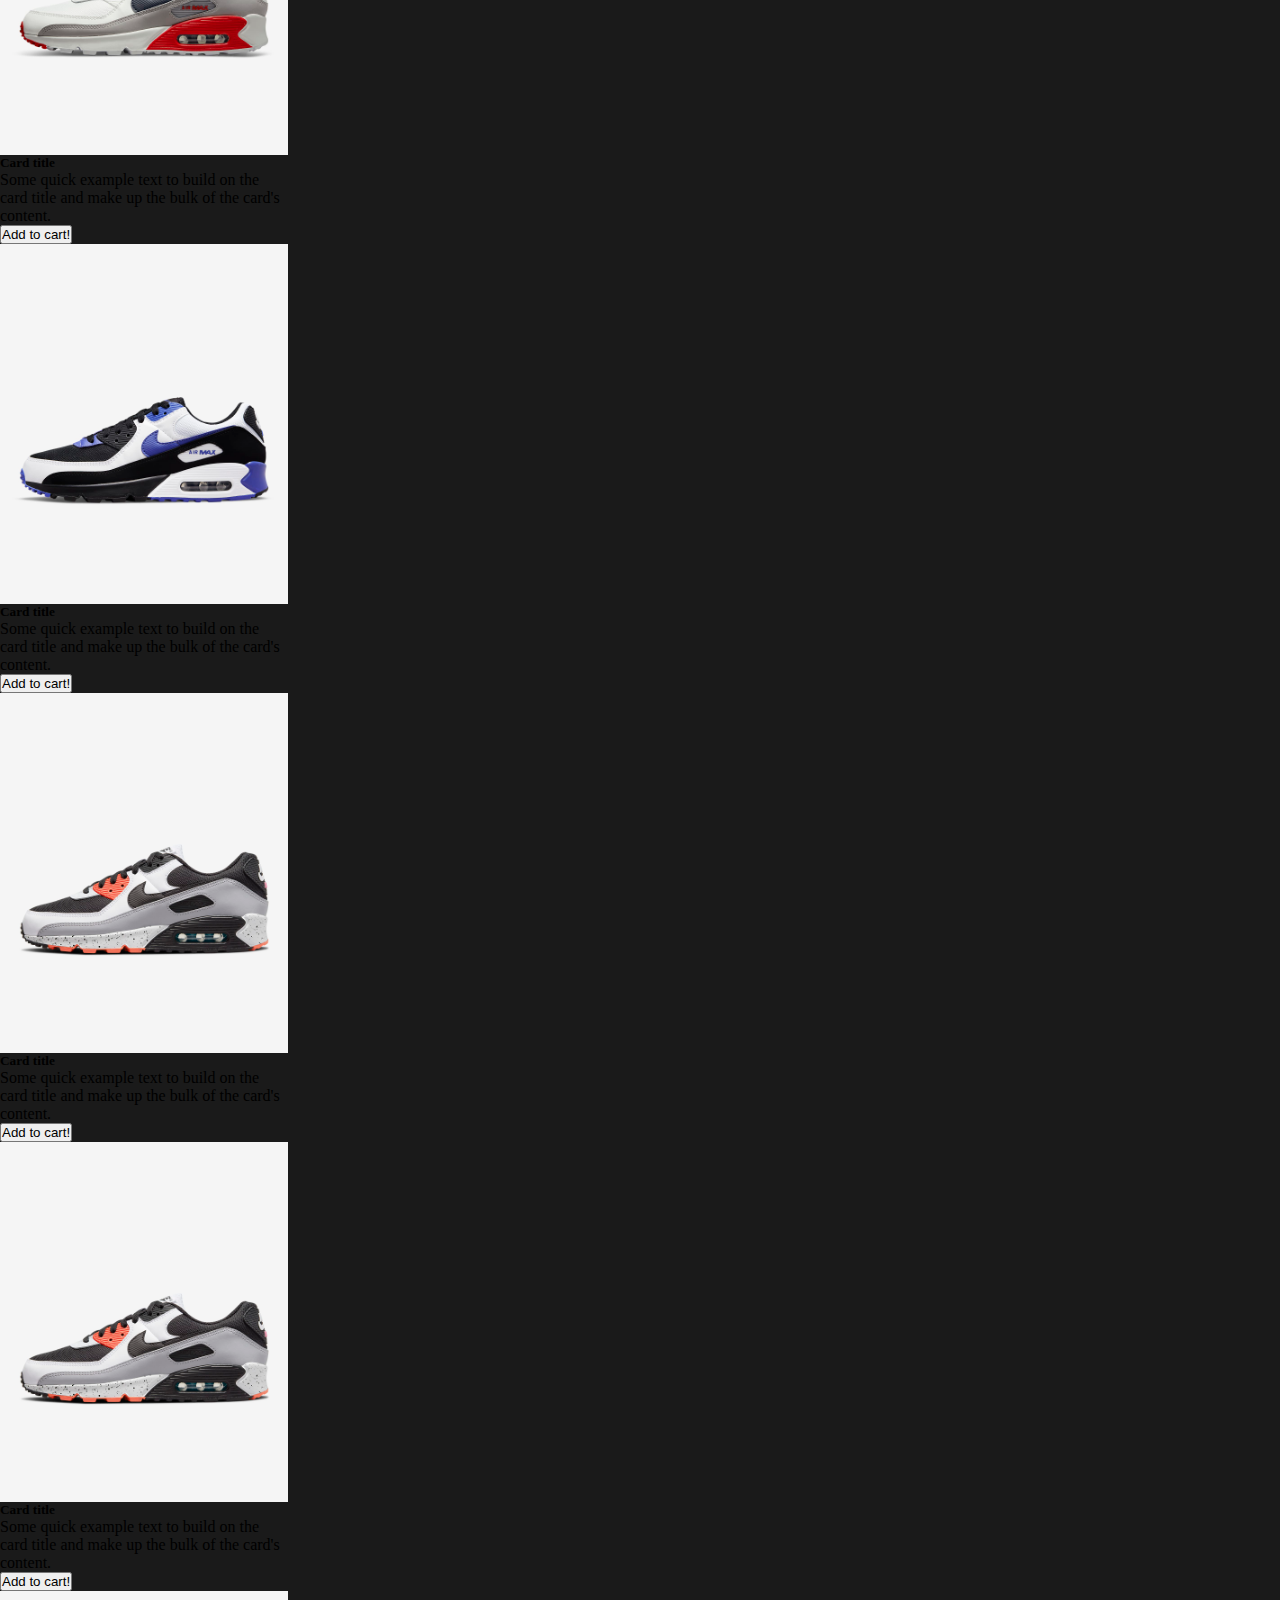
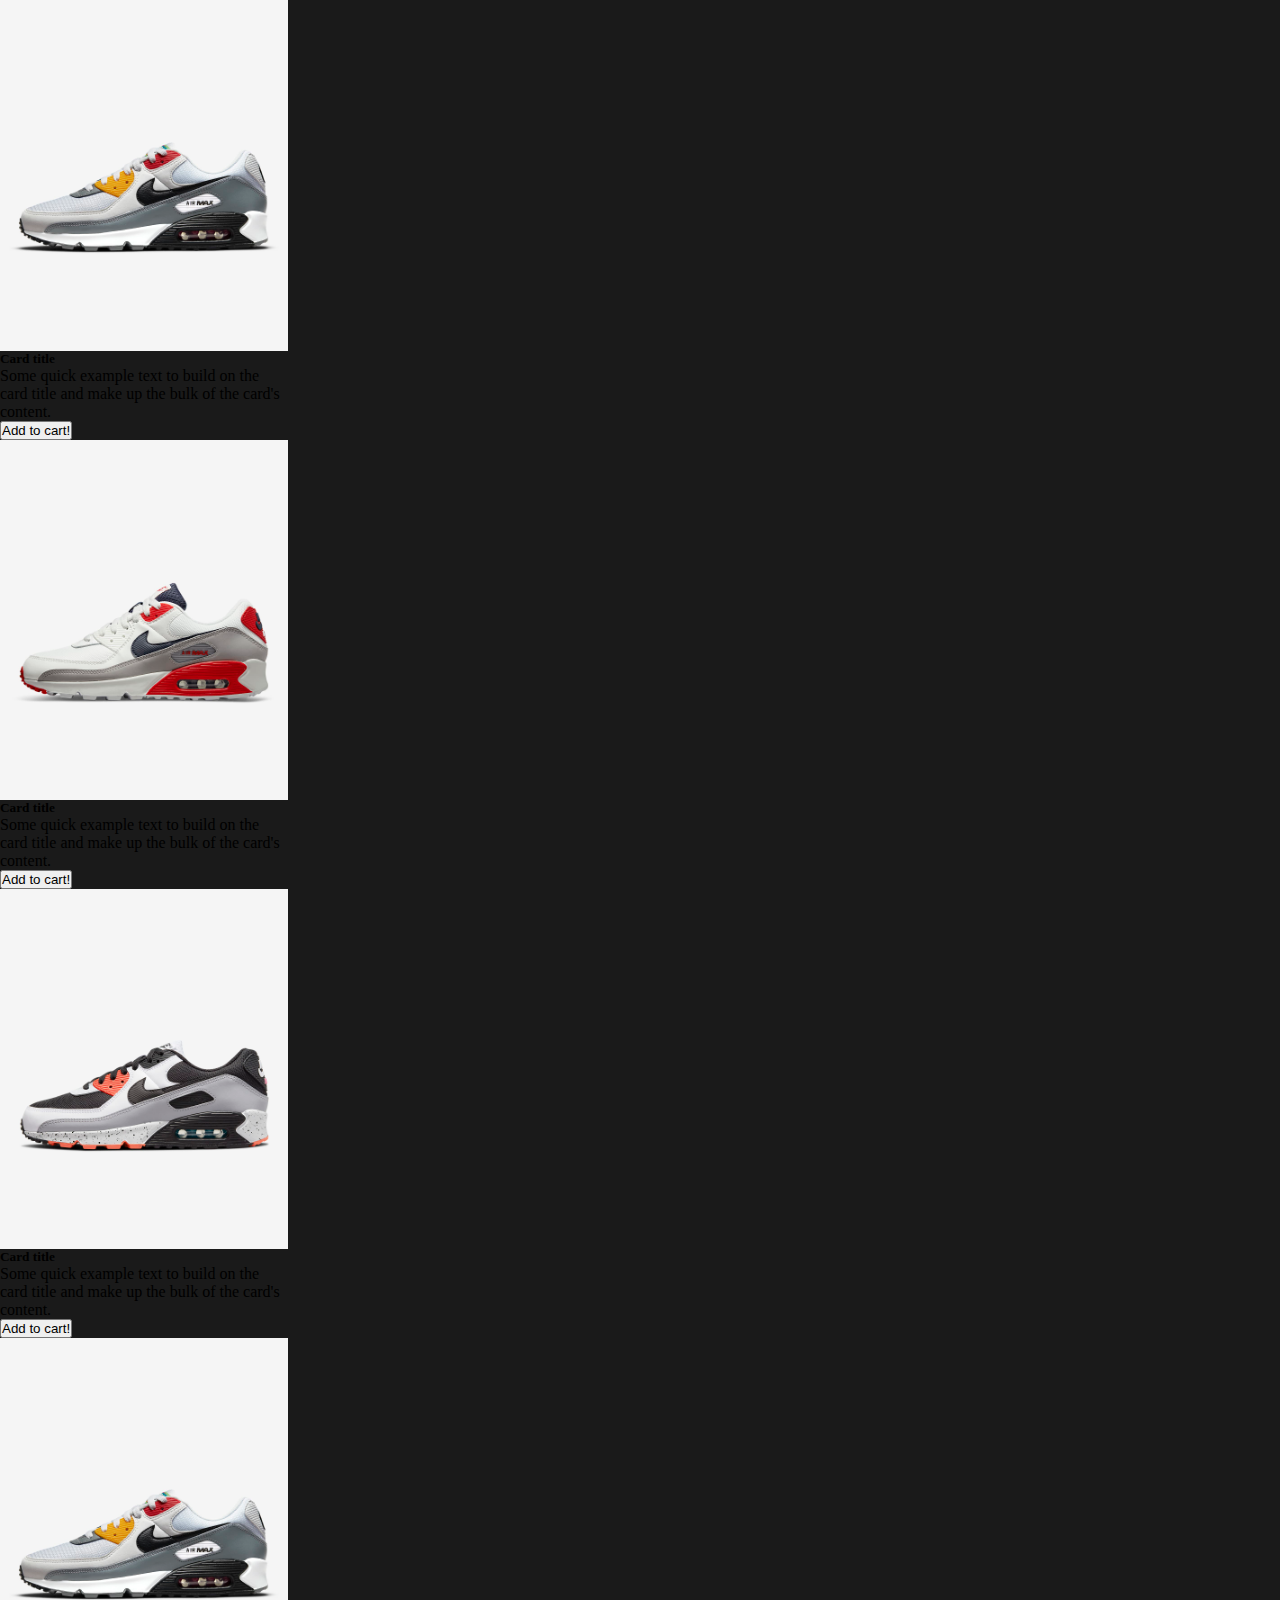
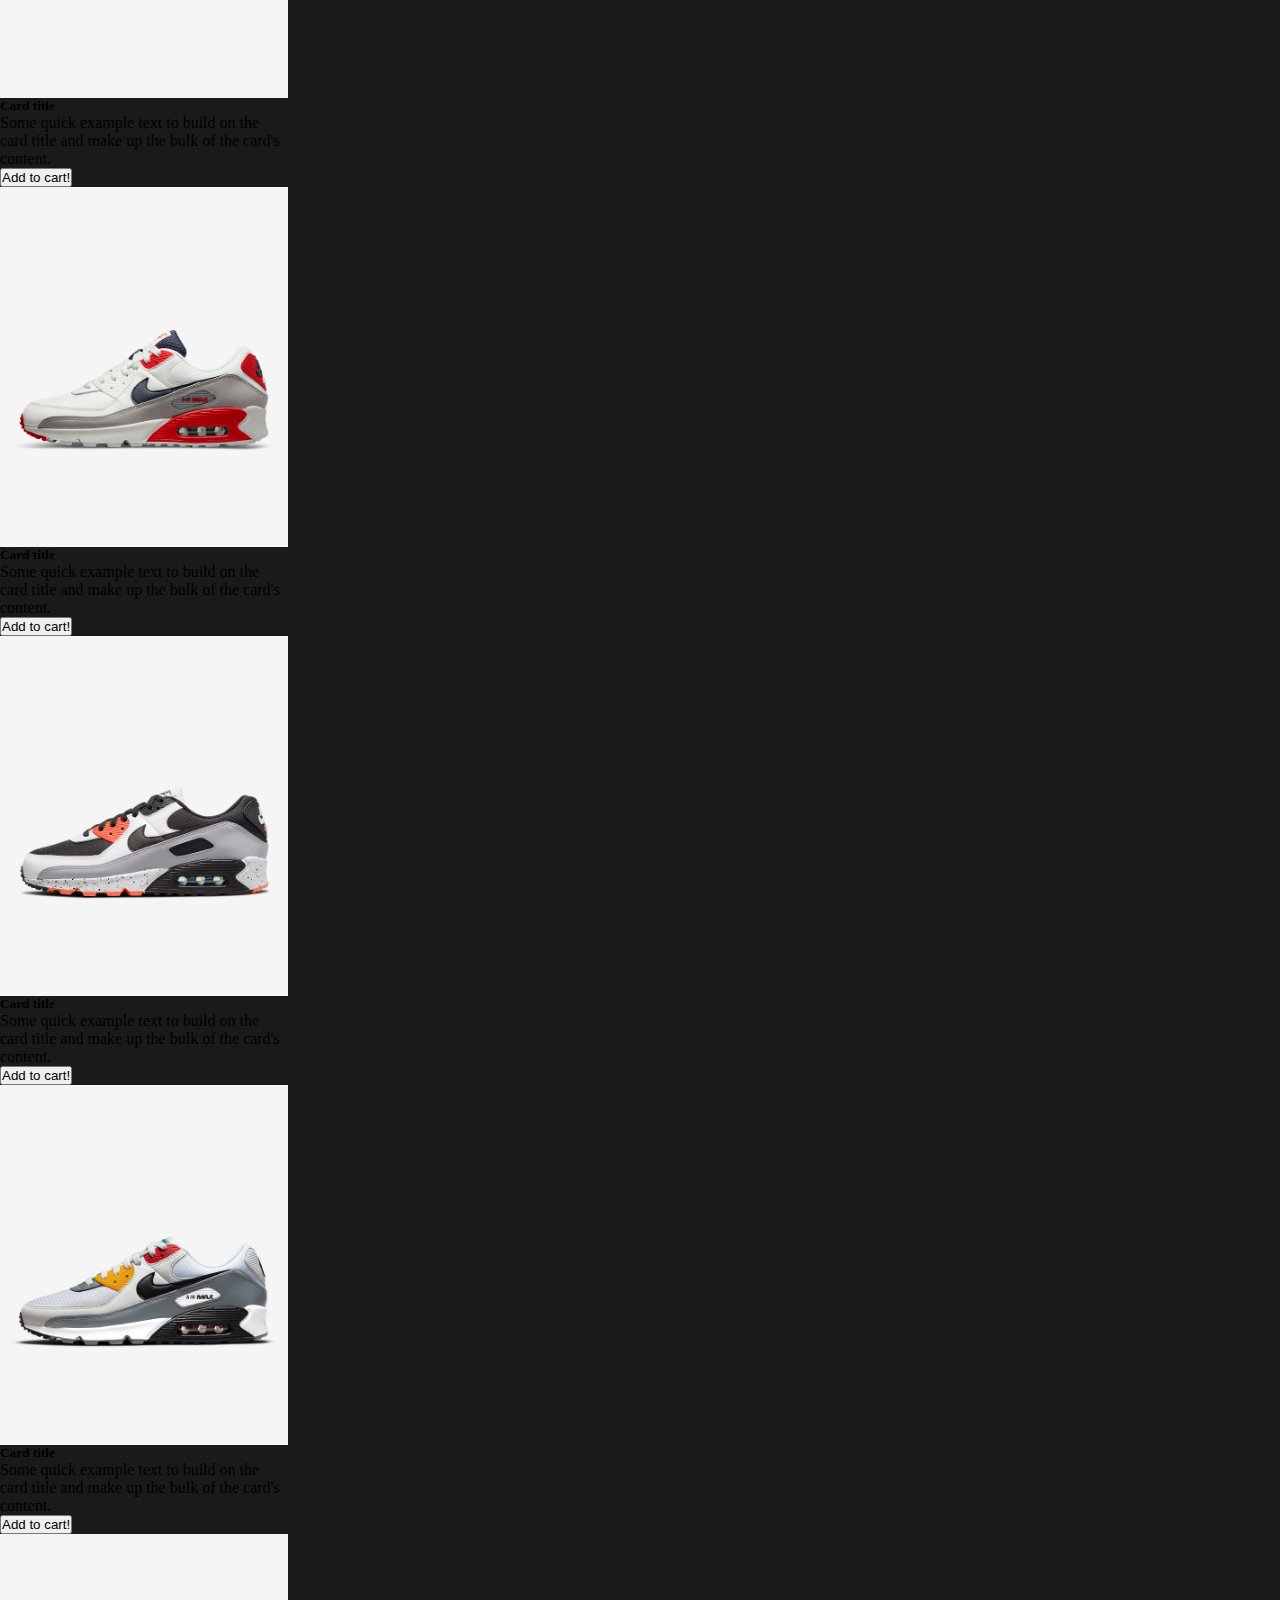
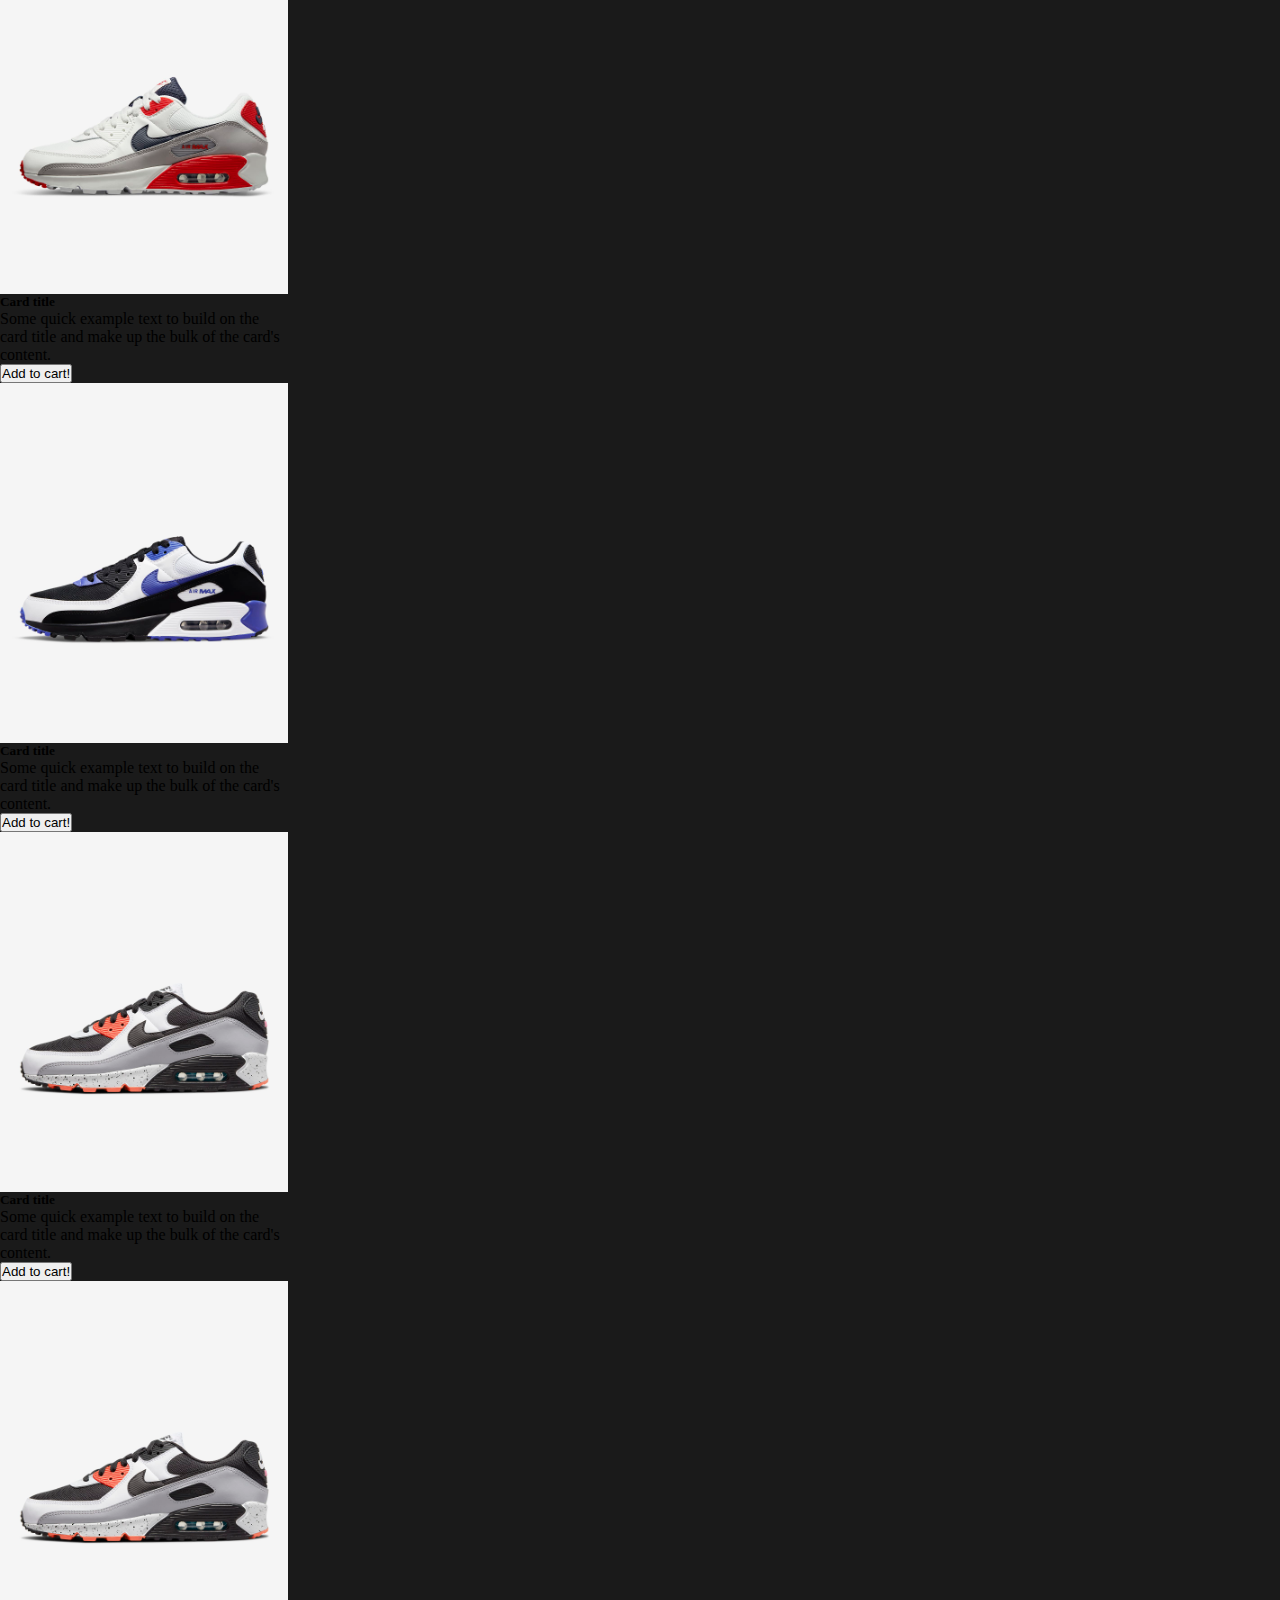
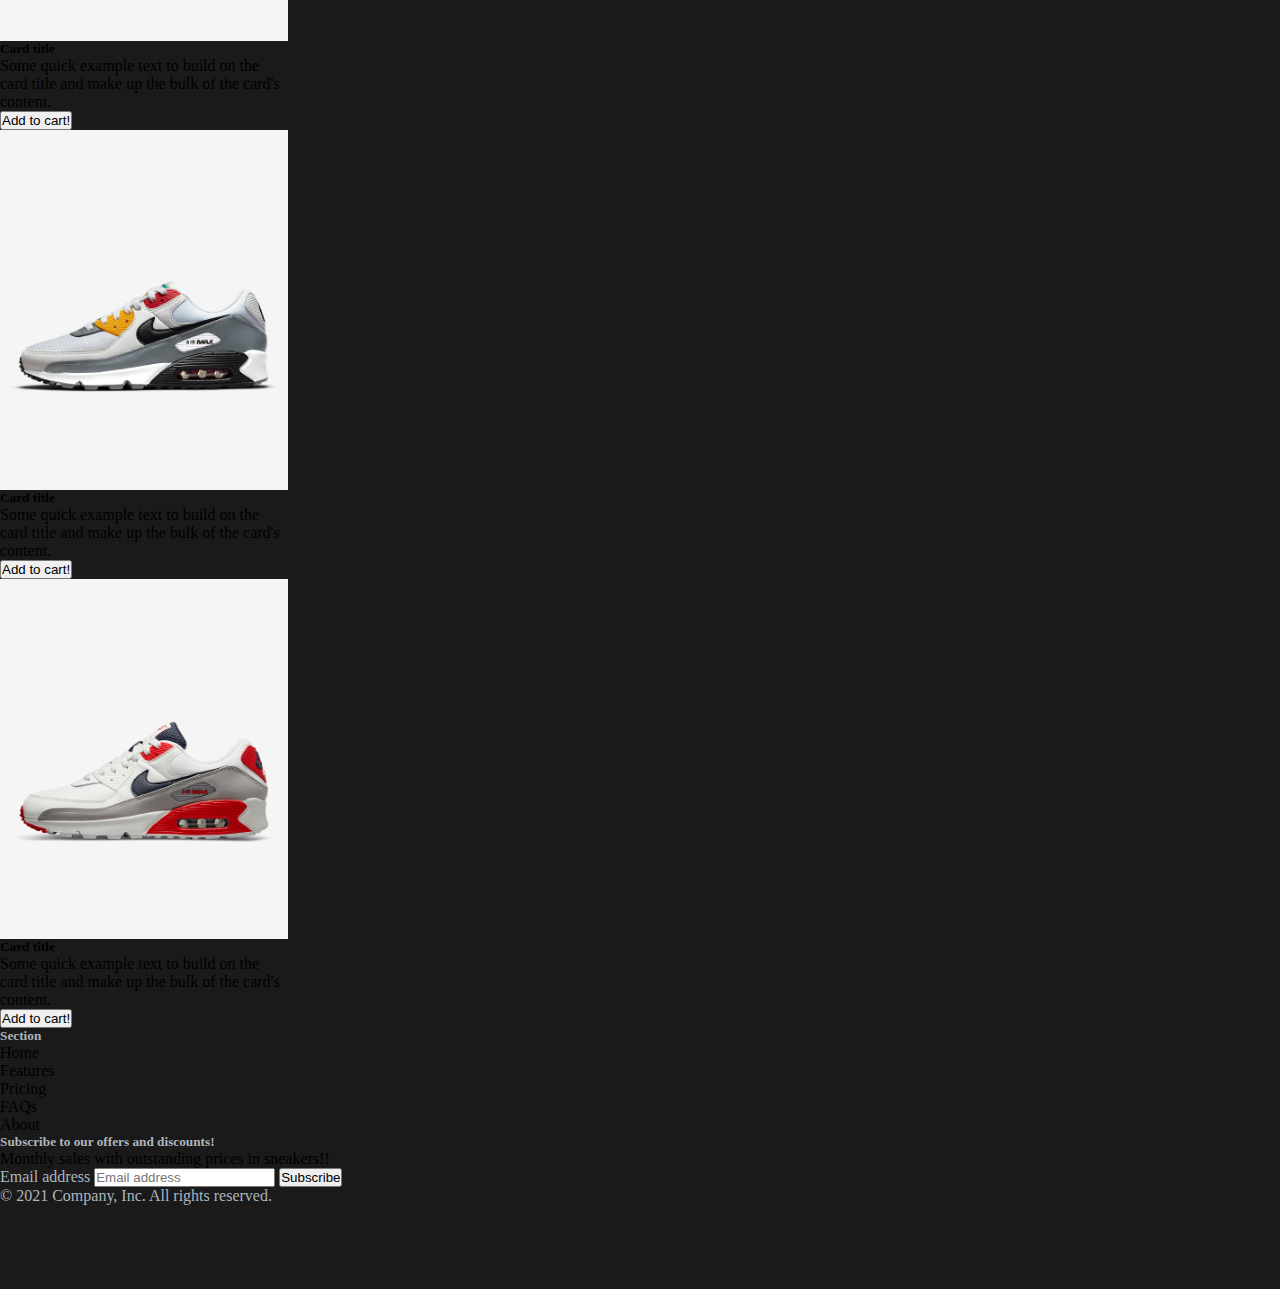
<file: page/men.html>
<head>
    <meta charset="UTF-8">
    <meta http-equiv="X-UA-Compatible" content="IE=edge">
    <meta name="viewport" content="width=device-width, initial-scale=1.0">
    <title>Contactanos</title>
    <!-- Bootstrap CDN -->
    <!-- CSS only -->
    <link href="https://cdn.jsdelivr.net/npm/bootstrap@5.1.3/dist/css/bootstrap.min.css" rel="stylesheet"
        integrity="sha384-1BmE4kWBq78iYhFldvKuhfTAU6auU8tT94WrHftjDbrCEXSU1oBoqyl2QvZ6jIW3" crossorigin="anonymous">
    <!-- JavaScript Bundle with Popper -->
    <script src="https://cdn.jsdelivr.net/npm/bootstrap@5.1.3/dist/js/bootstrap.bundle.min.js"
        integrity="sha384-ka7Sk0Gln4gmtz2MlQnikT1wXgYsOg+OMhuP+IlRH9sENBO0LRn5q+8nbTov4+1p"
        crossorigin="anonymous"></script>
    <!--================================FONT AWESOME==============================================-->
    <link rel="stylesheet" href="https://cdnjs.cloudflare.com/ajax/libs/font-awesome/6.0.0/css/all.min.css"
        integrity="sha512-9usAa10IRO0HhonpyAIVpjrylPvoDwiPUiKdWk5t3PyolY1cOd4DSE0Ga+ri4AuTroPR5aQvXU9xC6qOPnzFeg=="
        crossorigin="anonymous" referrerpolicy="no-referrer" />
    <!-- FONT GOOGLE -->
    <link rel="preconnect" href="https://fonts.googleapis.com">
    <link rel="preconnect" href="https://fonts.gstatic.com" crossorigin>
    <link href="https://fonts.googleapis.com/css2?family=Bebas+Neue&display=swap" rel="stylesheet">
    <!-- LINK CSS -->
    <link rel="stylesheet" href="../css/style.css">
</head>

<body>
    <!-- Nav Bar -->
    <nav class="navbar navbar-expand-lg navbar-dark bg-dark mb-5 position-relative">
        <div class="container-fluid">
            <a class="navbar-brand ms-5 me-5 fs-1" href="#">Kickers Store</a>
            <button class="navbar-toggler" type="button" data-bs-toggle="collapse"
                data-bs-target="#navbarSupportedContent" aria-controls="navbarSupportedContent" aria-expanded="false"
                aria-label="Toggle navigation">
                <span class="navbar-toggler-icon"></span>
            </button>
            <div class="collapse navbar-collapse" id="navbarSupportedContent">
                <ul class="navbar-nav me-auto mb-2 mb-lg-0">
                    <li class="nav-item">
                        <a class="nav-link active fs-4 me-5" aria-current="page" href="../index.html">Home</a>
                    </li>
                    <li>
                        <a class="nav-link active fs-4 me-5" href="men.html">Men</a>
                    </li>
                    <li>
                        <a class="nav-link active fs-4 me-5" href="women.html">Women</a>
                    </li>
                    <li>
                        <a class="nav-link active fs-4 me-5" href="contact.html">Contact</a>
                    </li>
                    <li class="nav-item-white dropdown">
                        <a class="nav-link dropdown-toggle ms-3 fs-4" href="#" id="navbarDropdown" role="button"
                            data-bs-toggle="dropdown" aria-expanded="false">
                            Marcas
                        </a>
                        <ul class="dropdown-menu" aria-labelledby="navbarDropdown">
                            <li><a class="dropdown-item" href="#">Nike</a></li>
                            <li><a class="dropdown-item" href="#">Puma</a></li>
                            <li><a class="dropdown-item" href="#">Adidas</a></li>
                            <li><a class="dropdown-item" href="#">New Balance</a></li>
                        </ul>
                    </li>
                </ul>
                <form class="d-flex">
                    <i class="fa-solid fa-cart-shopping fs-3 me-5 position-relative">
                        <span
                            class="carrito position-absolute top-0 start-100 translate-middle badge rounded-pill bg-warning">
                            0+
                            <span class="visually-hidden">unread messages</span>
                        </span>
                    </i>
                    <input class="form-control me-2" type="search" placeholder="Search" aria-label="Search">
                    <button class="btn btn-outline-warning" type="submit">Search</button>
                </form>
            </div>
        </div>
    </nav>
    <header class="header-shop">
        <div>
            <img src="../img/Women-men banner/banner-top-grid.jpg" alt="">
        </div>
    </header>
    <main>
        <div class="container position-relative">
            <div class="d-flex">
                <div class="grid-sticky-menu col-xs-12 col-sm-12 col-md-2 col-lg-2 col-xl-2 col-xxl-2">
                    <div class="acordeon accordion accordion-flush" id="accordionFlushExample">
                        <div class="accordion-item">
                            <h2 class="accordion-header" id="flush-headingOne">
                                <button class="accordion-button collapsed" type="button" data-bs-toggle="collapse"
                                    data-bs-target="#flush-collapseOne" aria-expanded="false"
                                    aria-controls="flush-collapseOne">
                                    MARCA
                                </button>
                            </h2>
                            <div id="flush-collapseOne" class="accordion-collapse collapse"
                                aria-labelledby="flush-headingOne" data-bs-parent="#accordionFlushExample">
                                <div class="accordion-body">
                                    <ul>
                                        <li>
                                            <a href="">Nike (64)</a>
                                        </li>
                                        <li>
                                            <a href="">Adidas (23)</a>
                                        </li>
                                        <li>
                                            <a href="">New Balance (21)</a>
                                        </li>
                                        <li>
                                            <a href="">Puma (9)</a>
                                        </li>
                                    </ul>
                                </div>
                            </div>
                        </div>
                        <div class="accordion-item">
                            <h2 class="accordion-header" id="flush-headingTwo">
                                <button class="accordion-button collapsed" type="button" data-bs-toggle="collapse"
                                    data-bs-target="#flush-collapseTwo" aria-expanded="false"
                                    aria-controls="flush-collapseTwo">
                                    GÉNERO
                                </button>
                            </h2>
                            <div id="flush-collapseTwo" class="accordion-collapse collapse"
                                aria-labelledby="flush-headingTwo" data-bs-parent="#accordionFlushExample">
                                <div class="accordion-body">
                                    <ul>
                                        <li>
                                            <a href="">Hombre (52)</a>
                                        </li>
                                        <li>
                                            <a href="">Mujer (23)</a>
                                        </li>
                                        <li>
                                            <a href="">Niño (12)</a>
                                        </li>
                                        <li>
                                            <a href="">Bebé (6)</a>
                                        </li>
                                    </ul>
                                </div>
                            </div>
                        </div>
                        <div class="accordion-item">
                            <h2 class="accordion-header" id="flush-headingThree">
                                <button class="accordion-button collapsed" type="button" data-bs-toggle="collapse"
                                    data-bs-target="#flush-collapseThree" aria-expanded="false"
                                    aria-controls="flush-collapseThree">
                                    COLOR
                                </button>
                            </h2>
                            <div id="flush-collapseThree" class="accordion-collapse collapse"
                                aria-labelledby="flush-headingThree" data-bs-parent="#accordionFlushExample">
                                <div class="accordion-body">

                                </div>
                            </div>
                        </div>
                        <div class="accordion-item">
                            <h2 class="accordion-header" id="flush-headingFour">
                                <button class="accordion-button collapsed" type="button" data-bs-toggle="collapse"
                                    data-bs-target="#flush-collapseFour" aria-expanded="false"
                                    aria-controls="flush-collapseFour">
                                    DISCIPLINA
                                </button>
                            </h2>
                            <div id="flush-collapseFour" class="accordion-collapse collapse"
                                aria-labelledby="flush-headingFour" data-bs-parent="#accordionFlushExample">
                                <div class="accordion-body">
                                    <ul>
                                        <li>
                                            <a href="">Futbol (21)</a>
                                        </li>
                                        <li>
                                            <a href="">Natación (12)</a>
                                        </li>
                                        <li>
                                            <a href="">Moda (43)</a>
                                        </li>
                                        <li>
                                            <a href="">Tennis(5)</a>
                                        </li>
                                        <li>
                                            <a href="">Running (21)</a>
                                        </li>
                                        <li>
                                            <a href="">Basket (15)</a>
                                        </li>
                                    </ul>
                                </div>
                            </div>
                        </div>
                        <div class="accordion-item">
                            <h2 class="accordion-header" id="flush-headingFive">
                                <button class="accordion-button collapsed" type="button" data-bs-toggle="collapse"
                                    data-bs-target="#flush-collapseFive" aria-expanded="false"
                                    aria-controls="flush-collapseFive">
                                    TEMPORADA
                                </button>
                            </h2>
                            <div id="flush-collapseFive" class="accordion-collapse collapse"
                                aria-labelledby="flush-headingFive" data-bs-parent="#accordionFlushExample">
                                <div class="accordion-body">
                                    <ul>
                                        <li>
                                            <a href="">Verano (39)</a>
                                        </li>
                                        <li>
                                            <a href="">Invierno (25)</a>
                                        </li>
                                        <li>
                                            <a href="">Otoño (16)</a>
                                        </li>
                                    </ul>
                                </div>
                            </div>
                        </div>
                        <div class="accordion-item">
                            <h2 class="accordion-header" id="flush-headingSix">
                                <button class="accordion-button collapsed" type="button" data-bs-toggle="collapse"
                                    data-bs-target="#flush-collapseSix" aria-expanded="false"
                                    aria-controls="flush-collapseSix">
                                    TALLE
                                </button>
                            </h2>
                            <div id="flush-collapseSix" class="accordion-collapse collapse"
                                aria-labelledby="flush-headingSix" data-bs-parent="#accordionFlushExample">
                                <div class="accordion-body">

                                </div>
                            </div>
                        </div>
                        <div class="accordion-item">
                            <h2 class="accordion-header" id="flush-headingSeven">
                                <button class="accordion-button collapsed" type="button" data-bs-toggle="collapse"
                                    data-bs-target="#flush-collapseSeven" aria-expanded="false"
                                    aria-controls="flush-collapseSeven">
                                    PRECIOS
                                </button>
                            </h2>
                            <div id="flush-collapseSeven" class="accordion-collapse collapse"
                                aria-labelledby="flush-headingSeven" data-bs-parent="#accordionFlushExample">
                                <div class="accordion-body">
                                    <ul>
                                        <li>
                                            <a href="">$0 A $1999 (15)</a>
                                        <li>
                                            <a href="">$2000 A $3000 (26)</a>
                                        </li>
                                        <li>
                                            <a href="">$3000 A $5000 (25)</a>
                                        </li>
                                        <li>
                                            <a href="">MÁS DE $5000 (36)</a>
                                        </li>
                                    </ul>
                                </div>
                            </div>
                        </div>
                    </div>
                </div>
                <div class="container cards-container col-xs-10 col-sm-10 col-md-10 col-lg-10 col-xl-10 col-xxl-10">
                    <div class="row">
                        <div class="card col-sm-3 col-md-3 col-lg-3 col-xl-3 col-xxl-3 mx-2 mb-2" style="width: 18rem;">
                            <img src="../img/Cards/airmax-3jfif.jfif" class="card-img-top" alt="...">
                            <div class="card-body">
                                <h5 class="card-title">Card title</h5>
                                <p class="card-text">Some quick example text to build on the card title and make up the
                                    bulk of the card's content.</p>
                                <button type="button" class="btn btn-warning" data-bs-toggle="modal"
                                    data-bs-target="#exampleModal">
                                    Add to cart!
                                </button>
                            </div>
                        </div>
                        <div class="card col-sm-3 col-md-3 col-lg-3 col-xl-3 col-xxl-3 mx-2 mb-2" style="width: 18rem;">
                            <img src="../img/Cards/airmax.jfif" class="card-img-top" alt="...">
                            <div class="card-body">
                                <h5 class="card-title">Card title</h5>
                                <p class="card-text">Some quick example text to build on the card title and make up the
                                    bulk of the card's content.</p>
                                <button type="button" class="btn btn-warning" data-bs-toggle="modal"
                                    data-bs-target="#exampleModal">
                                    Add to cart!
                                </button>
                            </div>
                        </div>
                        <div class="card col-sm-3 col-md-3 col-lg-3 col-xl-3 col-xxl-3 mx-2 mb-2" style="width: 18rem;">
                            <img src="../img/Cards/airmax2.jfif" class="card-img-top" alt="...">
                            <div class="card-body">
                                <h5 class="card-title">Card title</h5>
                                <p class="card-text">Some quick example text to build on the card title and make up the
                                    bulk of the card's content.</p>
                                <button type="button" class="btn btn-warning" data-bs-toggle="modal"
                                    data-bs-target="#exampleModal">
                                    Add to cart!
                                </button>
                            </div>
                        </div>
                        <div class="card col-sm-3 col-md-3 col-lg-3 col-xl-3 col-xxl-3 mx-2 mb-2" style="width: 18rem;">
                            <img src="../img/Cards/airmax-3jfif.jfif" class="card-img-top" alt="...">
                            <div class="card-body">
                                <h5 class="card-title">Card title</h5>
                                <p class="card-text">Some quick example text to build on the card title and make up the
                                    bulk of the card's content.</p>
                                <button type="button" class="btn btn-warning" data-bs-toggle="modal"
                                    data-bs-target="#exampleModal">
                                    Add to cart!
                                </button>
                            </div>
                        </div>
                        <div class="card col-sm-3 col-md-3 col-lg-3 col-xl-3 col-xxl-3 mx-2 mb-2" style="width: 18rem;">
                            <img src="../img/Cards/airmax.jfif" class="card-img-top" alt="...">
                            <div class="card-body">
                                <h5 class="card-title">Card title</h5>
                                <p class="card-text">Some quick example text to build on the card title and make up the
                                    bulk of the card's content.</p>
                                <button type="button" class="btn btn-warning" data-bs-toggle="modal"
                                    data-bs-target="#exampleModal">
                                    Add to cart!
                                </button>
                            </div>
                        </div>
                        <div class="card col-sm-3 col-md-3 col-lg-3 col-xl-3 col-xxl-3 mx-2 mb-2" style="width: 18rem;">
                            <img src="../img/Cards/airmax2.jfif" class="card-img-top" alt="...">
                            <div class="card-body">
                                <h5 class="card-title">Card title</h5>
                                <p class="card-text">Some quick example text to build on the card title and make up the
                                    bulk of the card's content.</p>
                                <button type="button" class="btn btn-warning" data-bs-toggle="modal"
                                    data-bs-target="#exampleModal">
                                    Add to cart!
                                </button>
                            </div>
                        </div>
                        <div class="card col-sm-3 col-md-3 col-lg-3 col-xl-3 col-xxl-3 mx-2 mb-2" style="width: 18rem;">
                            <img src="../img/Cards/airmax-3jfif.jfif" class="card-img-top" alt="...">
                            <div class="card-body">
                                <h5 class="card-title">Card title</h5>
                                <p class="card-text">Some quick example text to build on the card title and make up the
                                    bulk of the card's content.</p>
                                <button type="button" class="btn btn-warning" data-bs-toggle="modal"
                                    data-bs-target="#exampleModal">
                                    Add to cart!
                                </button>
                            </div>
                        </div>
                        <div class="card col-sm-3 col-md-3 col-lg-3 col-xl-3 col-xxl-3 mx-2 mb-2" style="width: 18rem;">
                            <img src="../img/Cards/airmax.jfif" class="card-img-top" alt="...">
                            <div class="card-body">
                                <h5 class="card-title">Card title</h5>
                                <p class="card-text">Some quick example text to build on the card title and make up the
                                    bulk of the card's content.</p>
                                <button type="button" class="btn btn-warning" data-bs-toggle="modal"
                                    data-bs-target="#exampleModal">
                                    Add to cart!
                                </button>
                            </div>
                        </div>
                        <div class="card col-sm-3 col-md-3 col-lg-3 col-xl-3 col-xxl-3 mx-2 mb-2" style="width: 18rem;">
                            <img src="../img/Cards/airmax2.jfif" class="card-img-top" alt="...">
                            <div class="card-body">
                                <h5 class="card-title">Card title</h5>
                                <p class="card-text">Some quick example text to build on the card title and make up the
                                    bulk of the card's content.</p>
                                <button type="button" class="btn btn-warning" data-bs-toggle="modal"
                                    data-bs-target="#exampleModal">
                                    Add to cart!
                                </button>
                            </div>
                        </div>
                        <div class="card col-sm-3 col-md-3 col-lg-3 col-xl-3 col-xxl-3 mx-2 mb-2" style="width: 18rem;">
                            <img src="../img/Cards/airmax4.jfif" class="card-img-top" alt="...">
                            <div class="card-body">
                                <h5 class="card-title">Card title</h5>
                                <p class="card-text">Some quick example text to build on the card title and make up the
                                    bulk of the card's content.</p>
                                <button type="button" class="btn btn-warning" data-bs-toggle="modal"
                                    data-bs-target="#exampleModal">
                                    Add to cart!
                                </button>
                            </div>
                        </div>
                        <div class="card col-sm-3 col-md-3 col-lg-3 col-xl-3 col-xxl-3 mx-2 mb-2" style="width: 18rem;">
                            <img src="../img/Cards/airmax-3jfif.jfif" class="card-img-top" alt="...">
                            <div class="card-body">
                                <h5 class="card-title">Card title</h5>
                                <p class="card-text">Some quick example text to build on the card title and make up the
                                    bulk of the card's content.</p>
                                <button type="button" class="btn btn-warning" data-bs-toggle="modal"
                                    data-bs-target="#exampleModal">
                                    Add to cart!
                                </button>
                            </div>
                        </div>
                        <div class="card col-sm-3 col-md-3 col-lg-3 col-xl-3 col-xxl-3 mx-2 mb-2" style="width: 18rem;">
                            <img src="../img/Cards/airmax-3jfif.jfif" class="card-img-top" alt="...">
                            <div class="card-body">
                                <h5 class="card-title">Card title</h5>
                                <p class="card-text">Some quick example text to build on the card title and make up the
                                    bulk of the card's content.</p>
                                <button type="button" class="btn btn-warning" data-bs-toggle="modal"
                                    data-bs-target="#exampleModal">
                                    Add to cart!
                                </button>
                            </div>
                        </div>
                        <div class="card col-sm-3 col-md-3 col-lg-3 col-xl-3 col-xxl-3 mx-2 mb-2" style="width: 18rem;">
                            <img src="../img/Cards/airmax.jfif" class="card-img-top" alt="...">
                            <div class="card-body">
                                <h5 class="card-title">Card title</h5>
                                <p class="card-text">Some quick example text to build on the card title and make up the
                                    bulk of the card's content.</p>
                                <button type="button" class="btn btn-warning" data-bs-toggle="modal"
                                    data-bs-target="#exampleModal">
                                    Add to cart!
                                </button>
                            </div>
                        </div>
                        <div class="card col-sm-3 col-md-3 col-lg-3 col-xl-3 col-xxl-3 mx-2 mb-2" style="width: 18rem;">
                            <img src="../img/Cards/airmax2.jfif" class="card-img-top" alt="...">
                            <div class="card-body">
                                <h5 class="card-title">Card title</h5>
                                <p class="card-text">Some quick example text to build on the card title and make up the
                                    bulk of the card's content.</p>
                                <button type="button" class="btn btn-warning" data-bs-toggle="modal"
                                    data-bs-target="#exampleModal">
                                    Add to cart!
                                </button>
                            </div>
                        </div>
                        <div class="card col-sm-3 col-md-3 col-lg-3 col-xl-3 col-xxl-3 mx-2 mb-2" style="width: 18rem;">
                            <img src="../img/Cards/airmax-3jfif.jfif" class="card-img-top" alt="...">
                            <div class="card-body">
                                <h5 class="card-title">Card title</h5>
                                <p class="card-text">Some quick example text to build on the card title and make up the
                                    bulk of the card's content.</p>
                                <button type="button" class="btn btn-warning" data-bs-toggle="modal"
                                    data-bs-target="#exampleModal">
                                    Add to cart!
                                </button>
                            </div>
                        </div>
                        <div class="card col-sm-3 col-md-3 col-lg-3 col-xl-3 col-xxl-3 mx-2 mb-2" style="width: 18rem;">
                            <img src="../img/Cards/airmax.jfif" class="card-img-top" alt="...">
                            <div class="card-body">
                                <h5 class="card-title">Card title</h5>
                                <p class="card-text">Some quick example text to build on the card title and make up the
                                    bulk of the card's content.</p>
                                <button type="button" class="btn btn-warning" data-bs-toggle="modal"
                                    data-bs-target="#exampleModal">
                                    Add to cart!
                                </button>
                            </div>
                        </div>
                        <div class="card col-sm-3 col-md-3 col-lg-3 col-xl-3 col-xxl-3 mx-2 mb-2" style="width: 18rem;">
                            <img src="../img/Cards/airmax2.jfif" class="card-img-top" alt="...">
                            <div class="card-body">
                                <h5 class="card-title">Card title</h5>
                                <p class="card-text">Some quick example text to build on the card title and make up the
                                    bulk of the card's content.</p>
                                <button type="button" class="btn btn-warning" data-bs-toggle="modal"
                                    data-bs-target="#exampleModal">
                                    Add to cart!
                                </button>
                            </div>
                        </div>
                        <div class="card col-sm-3 col-md-3 col-lg-3 col-xl-3 col-xxl-3 mx-2 mb-2" style="width: 18rem;">
                            <img src="../img/Cards/airmax-3jfif.jfif" class="card-img-top" alt="...">
                            <div class="card-body">
                                <h5 class="card-title">Card title</h5>
                                <p class="card-text">Some quick example text to build on the card title and make up the
                                    bulk of the card's content.</p>
                                <button type="button" class="btn btn-warning" data-bs-toggle="modal"
                                    data-bs-target="#exampleModal">
                                    Add to cart!
                                </button>
                            </div>
                        </div>
                        <div class="card col-sm-3 col-md-3 col-lg-3 col-xl-3 col-xxl-3 mx-2 mb-2" style="width: 18rem;">
                            <img src="../img/Cards/airmax.jfif" class="card-img-top" alt="...">
                            <div class="card-body">
                                <h5 class="card-title">Card title</h5>
                                <p class="card-text">Some quick example text to build on the card title and make up the
                                    bulk of the card's content.</p>
                                <button type="button" class="btn btn-warning" data-bs-toggle="modal"
                                    data-bs-target="#exampleModal">
                                    Add to cart!
                                </button>
                            </div>
                        </div>
                        <div class="card col-sm-3 col-md-3 col-lg-3 col-xl-3 col-xxl-3 mx-2 mb-2" style="width: 18rem;">
                            <img src="../img/Cards/airmax2.jfif" class="card-img-top" alt="...">
                            <div class="card-body">
                                <h5 class="card-title">Card title</h5>
                                <p class="card-text">Some quick example text to build on the card title and make up the
                                    bulk of the card's content.</p>
                                <button type="button" class="btn btn-warning" data-bs-toggle="modal"
                                    data-bs-target="#exampleModal">
                                    Add to cart!
                                </button>
                            </div>
                        </div>
                        <div class="card col-sm-3 col-md-3 col-lg-3 col-xl-3 col-xxl-3 mx-2 mb-2" style="width: 18rem;">
                            <img src="../img/Cards/airmax4.jfif" class="card-img-top" alt="...">
                            <div class="card-body">
                                <h5 class="card-title">Card title</h5>
                                <p class="card-text">Some quick example text to build on the card title and make up the
                                    bulk of the card's content.</p>
                                <button type="button" class="btn btn-warning" data-bs-toggle="modal"
                                    data-bs-target="#exampleModal">
                                    Add to cart!
                                </button>
                            </div>
                        </div>
                        <div class="card col-sm-3 col-md-3 col-lg-3 col-xl-3 col-xxl-3 mx-2 mb-2" style="width: 18rem;">
                            <img src="../img/Cards/airmax-3jfif.jfif" class="card-img-top" alt="...">
                            <div class="card-body">
                                <h5 class="card-title">Card title</h5>
                                <p class="card-text">Some quick example text to build on the card title and make up the
                                    bulk of the card's content.</p>
                                <button type="button" class="btn btn-warning" data-bs-toggle="modal"
                                    data-bs-target="#exampleModal">
                                    Add to cart!
                                </button>
                            </div>
                        </div>
                        <div class="card col-sm-3 col-md-3 col-lg-3 col-xl-3 col-xxl-3 mx-2 mb-2" style="width: 18rem;">
                            <img src="../img/Cards/airmax-3jfif.jfif" class="card-img-top" alt="...">
                            <div class="card-body">
                                <h5 class="card-title">Card title</h5>
                                <p class="card-text">Some quick example text to build on the card title and make up the
                                    bulk of the card's content.</p>
                                <button type="button" class="btn btn-warning" data-bs-toggle="modal"
                                    data-bs-target="#exampleModal">
                                    Add to cart!
                                </button>
                            </div>
                        </div>
                        <div class="card col-sm-3 col-md-3 col-lg-3 col-xl-3 col-xxl-3 mx-2 mb-2" style="width: 18rem;">
                            <img src="../img/Cards/airmax.jfif" class="card-img-top" alt="...">
                            <div class="card-body">
                                <h5 class="card-title">Card title</h5>
                                <p class="card-text">Some quick example text to build on the card title and make up the
                                    bulk of the card's content.</p>
                                <button type="button" class="btn btn-warning" data-bs-toggle="modal"
                                    data-bs-target="#exampleModal">
                                    Add to cart!
                                </button>
                            </div>
                        </div>
                        <div class="card col-sm-3 col-md-3 col-lg-3 col-xl-3 col-xxl-3 mx-2 mb-2" style="width: 18rem;">
                            <img src="../img/Cards/airmax2.jfif" class="card-img-top" alt="...">
                            <div class="card-body">
                                <h5 class="card-title">Card title</h5>
                                <p class="card-text">Some quick example text to build on the card title and make up the
                                    bulk of the card's content.</p>
                                <button type="button" class="btn btn-warning" data-bs-toggle="modal"
                                    data-bs-target="#exampleModal">
                                    Add to cart!
                                </button>
                            </div>
                        </div>
                    </div>
                </div>
            </div>
        </div>    
    </main>
    <footer>
        <div class="container border-top mt-5">
            <footer class="pt-5">
                <div class="row">
                    <div class="col-xxl-5 col-xl-5 col-lg-5 col-md-6 col-sm-12">
                        <h5 style="color:#adb5bd">Section</h5>
                        <ul class="nav flex-column">
                            <li class="nav-item mb-2"><a href="#" class="nav-link p-0 text-muted">Home</a></li>
                            <li class="nav-item mb-2"><a href="#" class="nav-link p-0 text-muted">Features</a></li>
                            <li class="nav-item mb-2"><a href="#" class="nav-link p-0 text-muted">Pricing</a></li>
                            <li class="nav-item mb-2"><a href="#" class="nav-link p-0 text-muted">FAQs</a></li>
                            <li class="nav-item mb-2"><a href="#" class="nav-link p-0 text-muted">About</a></li>
                        </ul>
                    </div>

                    <div class="col-xxl-3 col-xl-3 col-lg-3 col-md-6 col-sm-12 offset-1">
                        <form>
                            <h5 style="color:#adb5bd">Subscribe to our offers and discounts!</h5>
                            <p class="text-muted">Monthly sales with outstanding prices in sneakers!!</p>
                            <div class="d-flex w-100 gap-2">
                                <label for="newsletter1" class="visually-hidden">Email address</label>
                                <input id="newsletter1" type="text" class="form-control" placeholder="Email address">
                                <button class="btn btn-warning" type="button">Subscribe</button>
                            </div>
                        </form>
                    </div>
                </div>

                <div class="d-flex justify-content-between py-4 mt-2 border-top">
                    <p style="color:#adb5bd">&copy; 2021 Company, Inc. All rights reserved.</p>
                    <ul class="list-unstyled d-flex">
                        <li class="ms-3"><a class="link-dark" href="#"><svg class="bi" width="24" height="24">
                                    <use xlink:href="#twitter" />
                                </svg></a></li>
                        <li class="ms-3"><a class="link-dark" href="#"><svg class="bi" width="24" height="24">
                                    <use xlink:href="#instagram" />
                                </svg></a></li>
                        <li class="ms-3"><a class="link-dark" href="#"><svg class="bi" width="24" height="24">
                                    <use xlink:href="#facebook" />
                                </svg></a></li>
                    </ul>
                </div>
            </footer>
        </div>
    </footer>
</body>

</html>
</file>
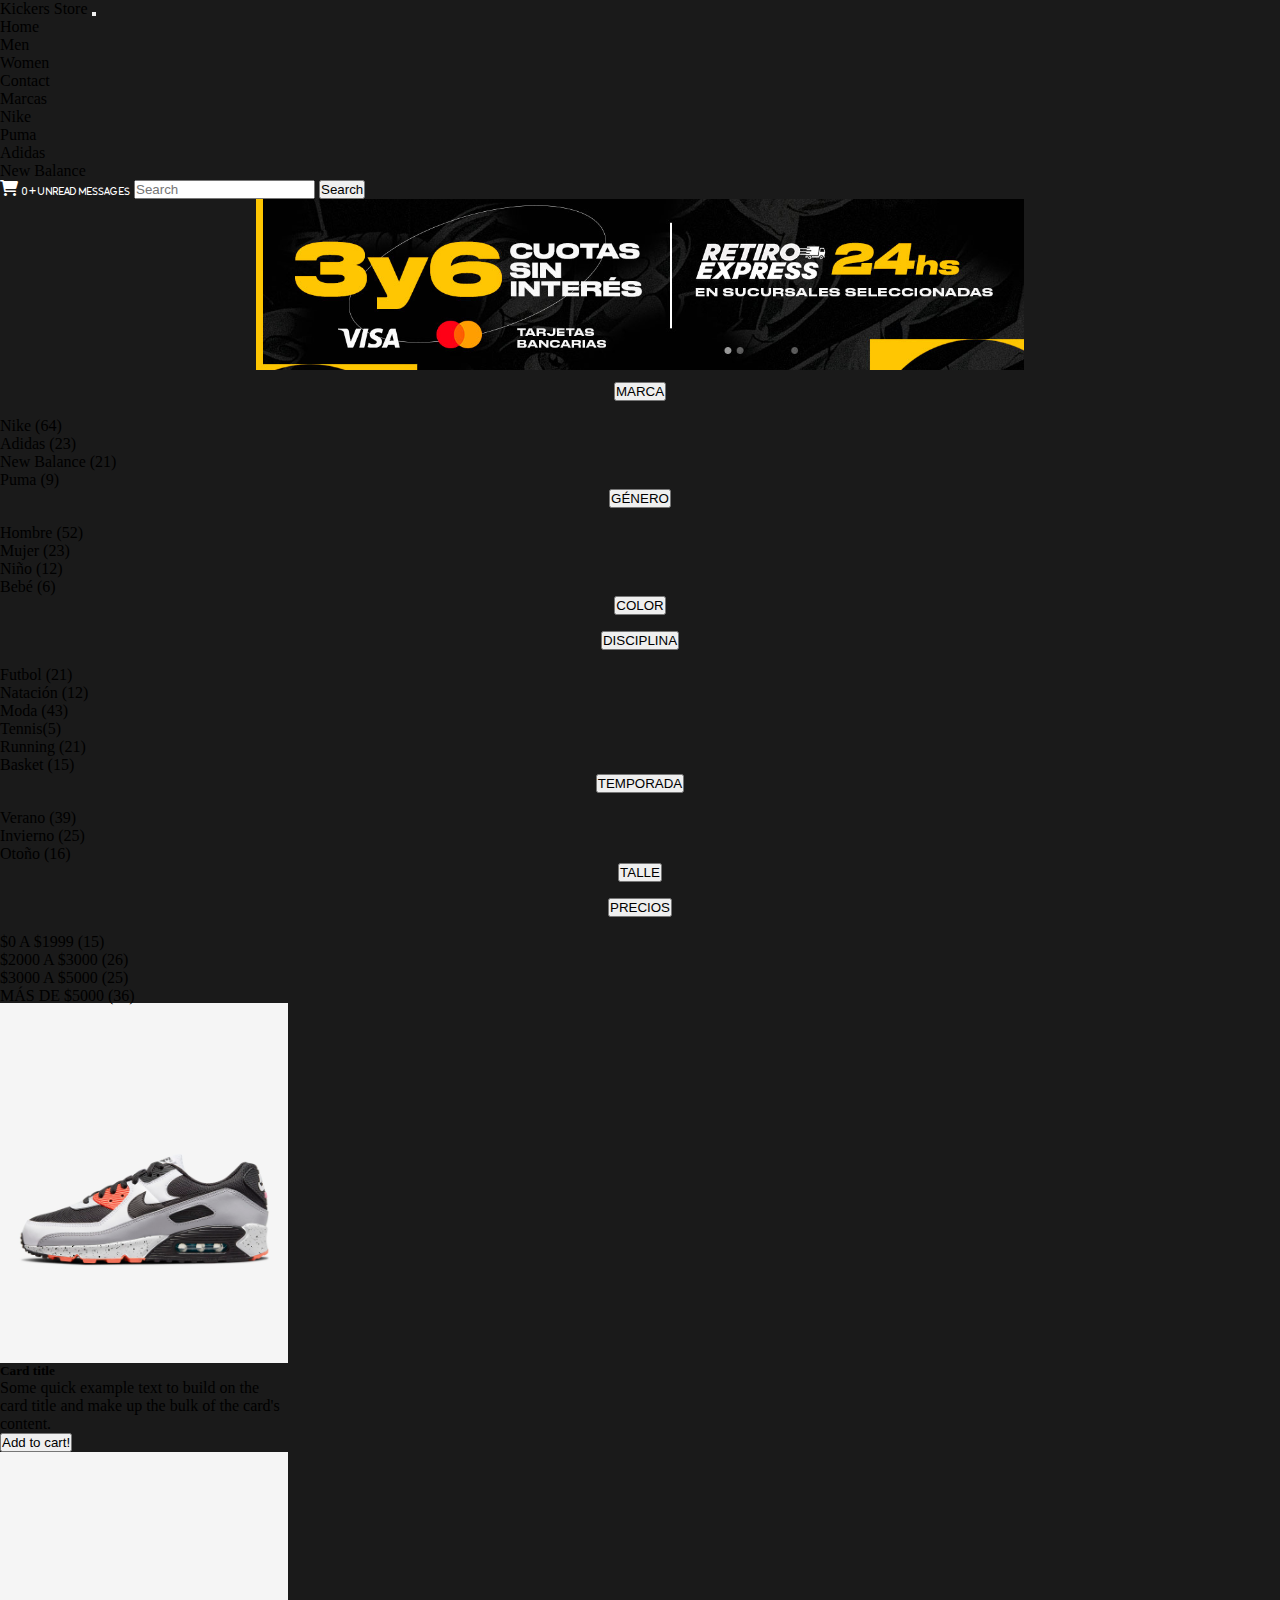
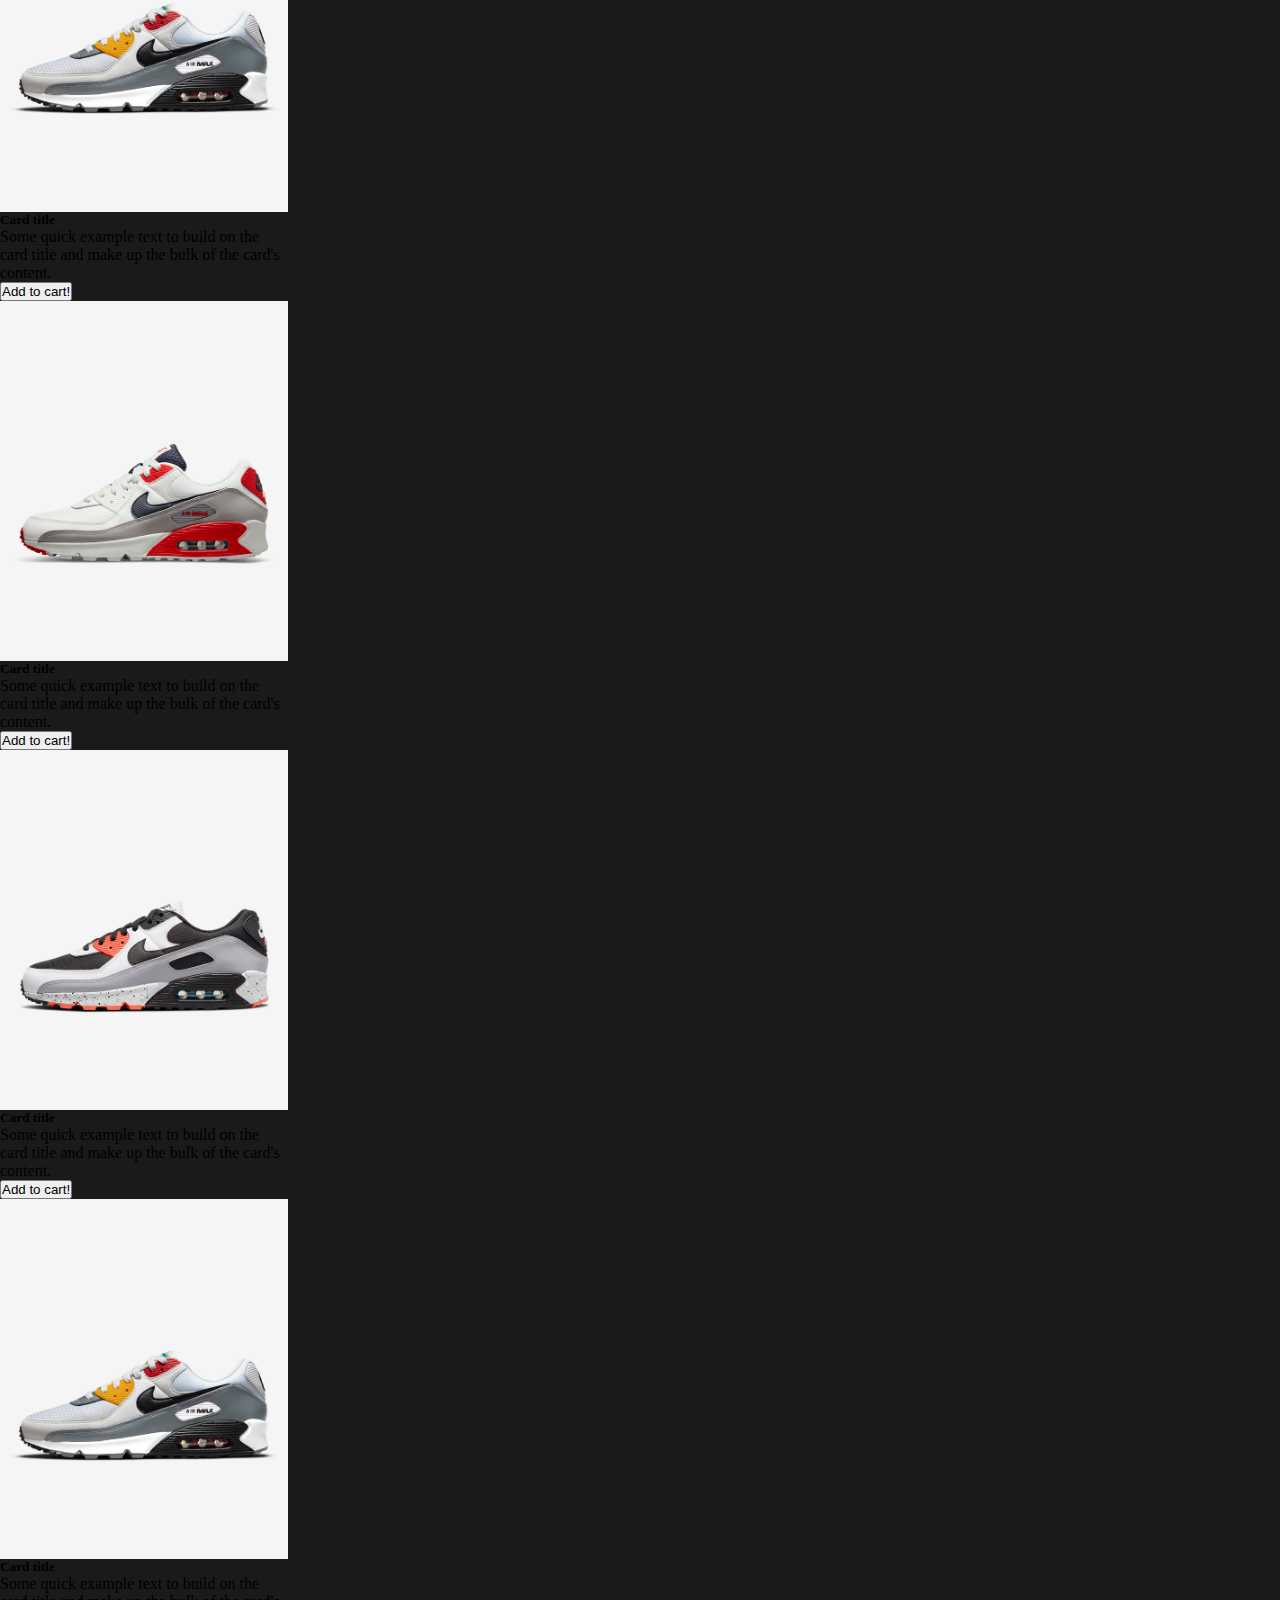
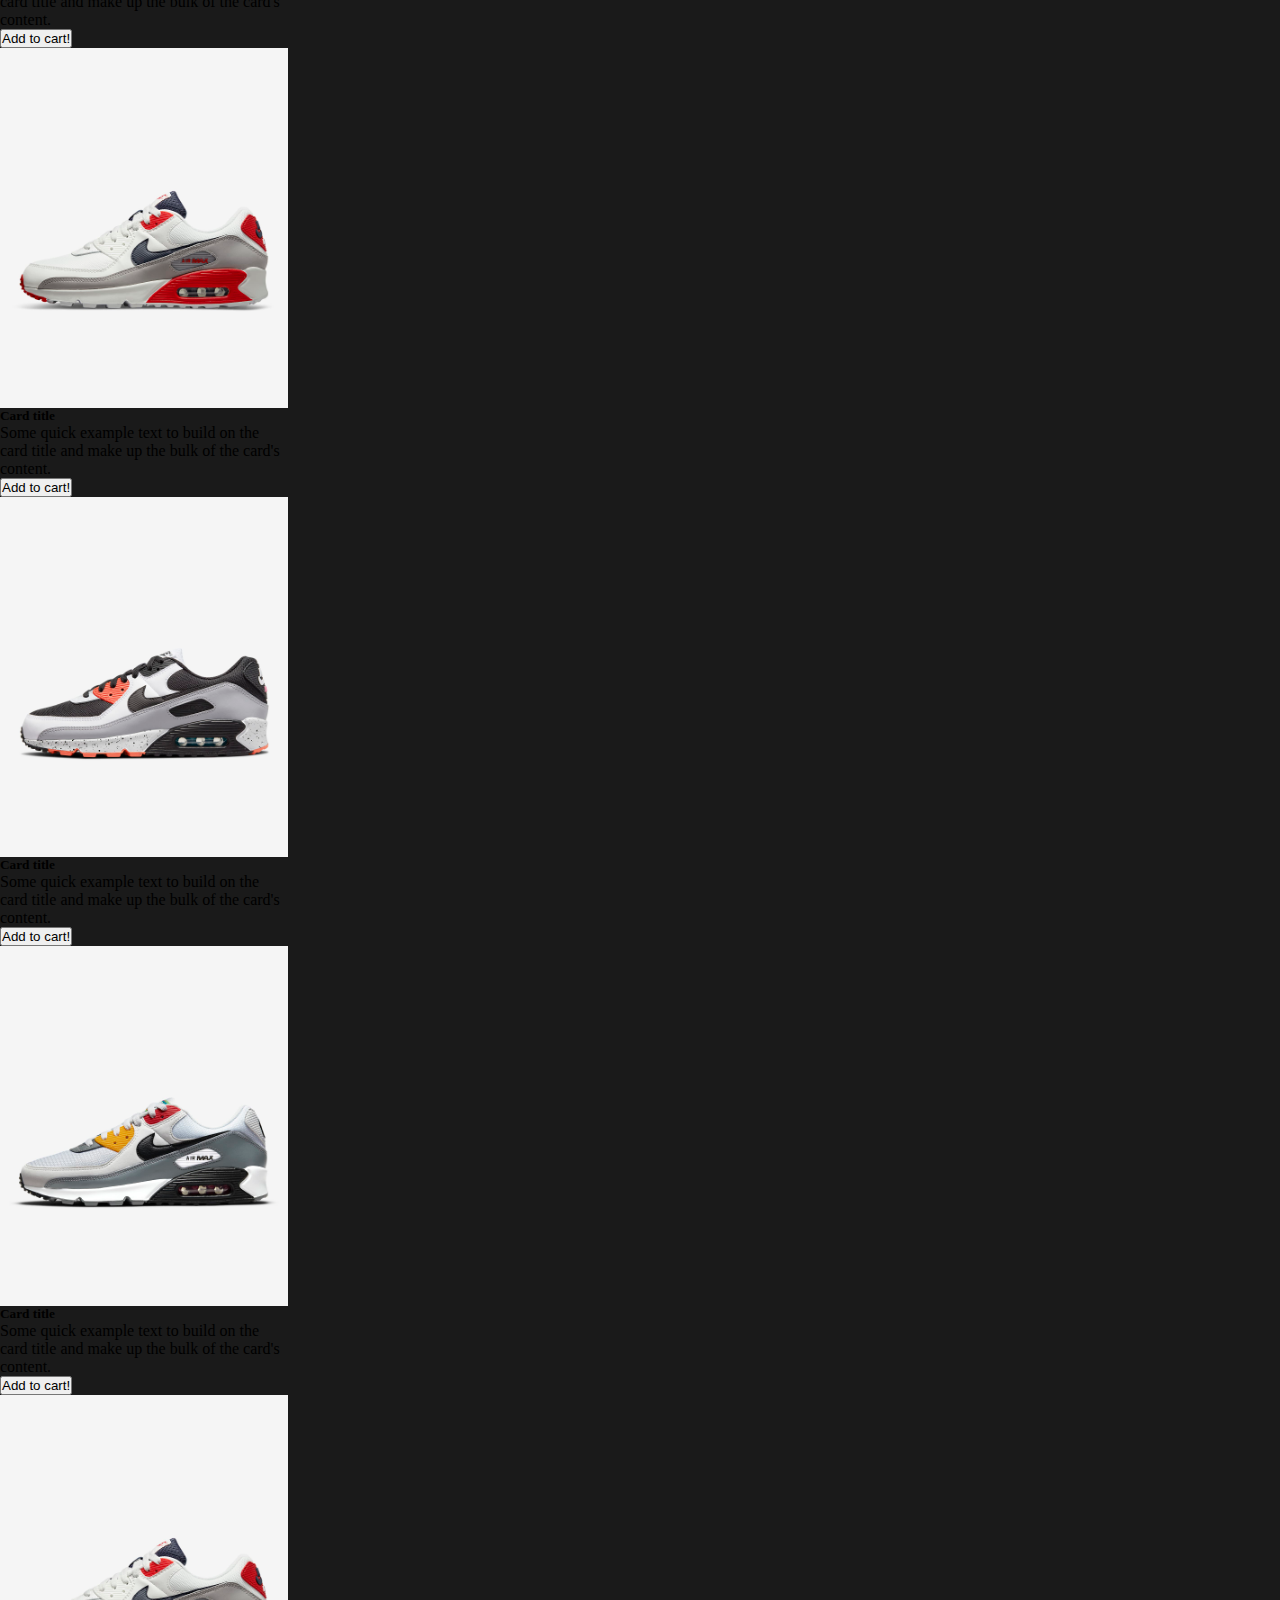
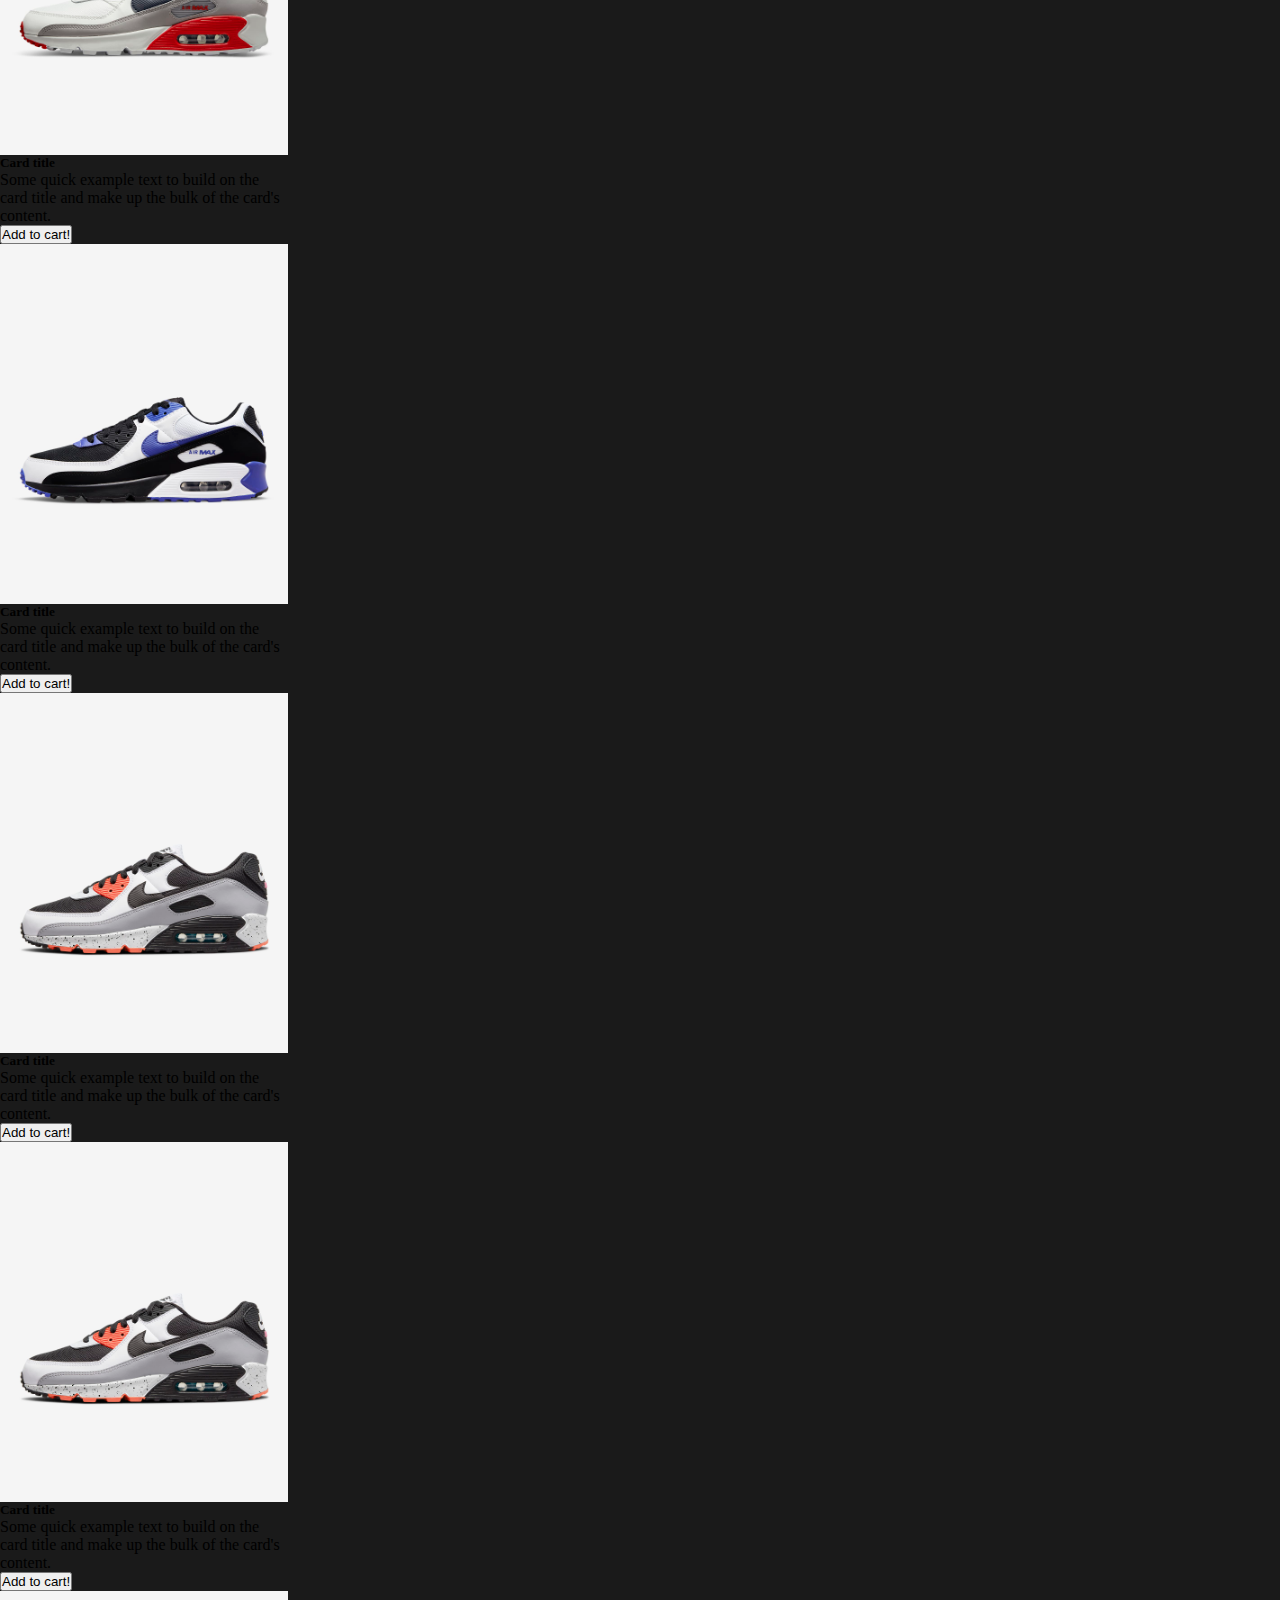
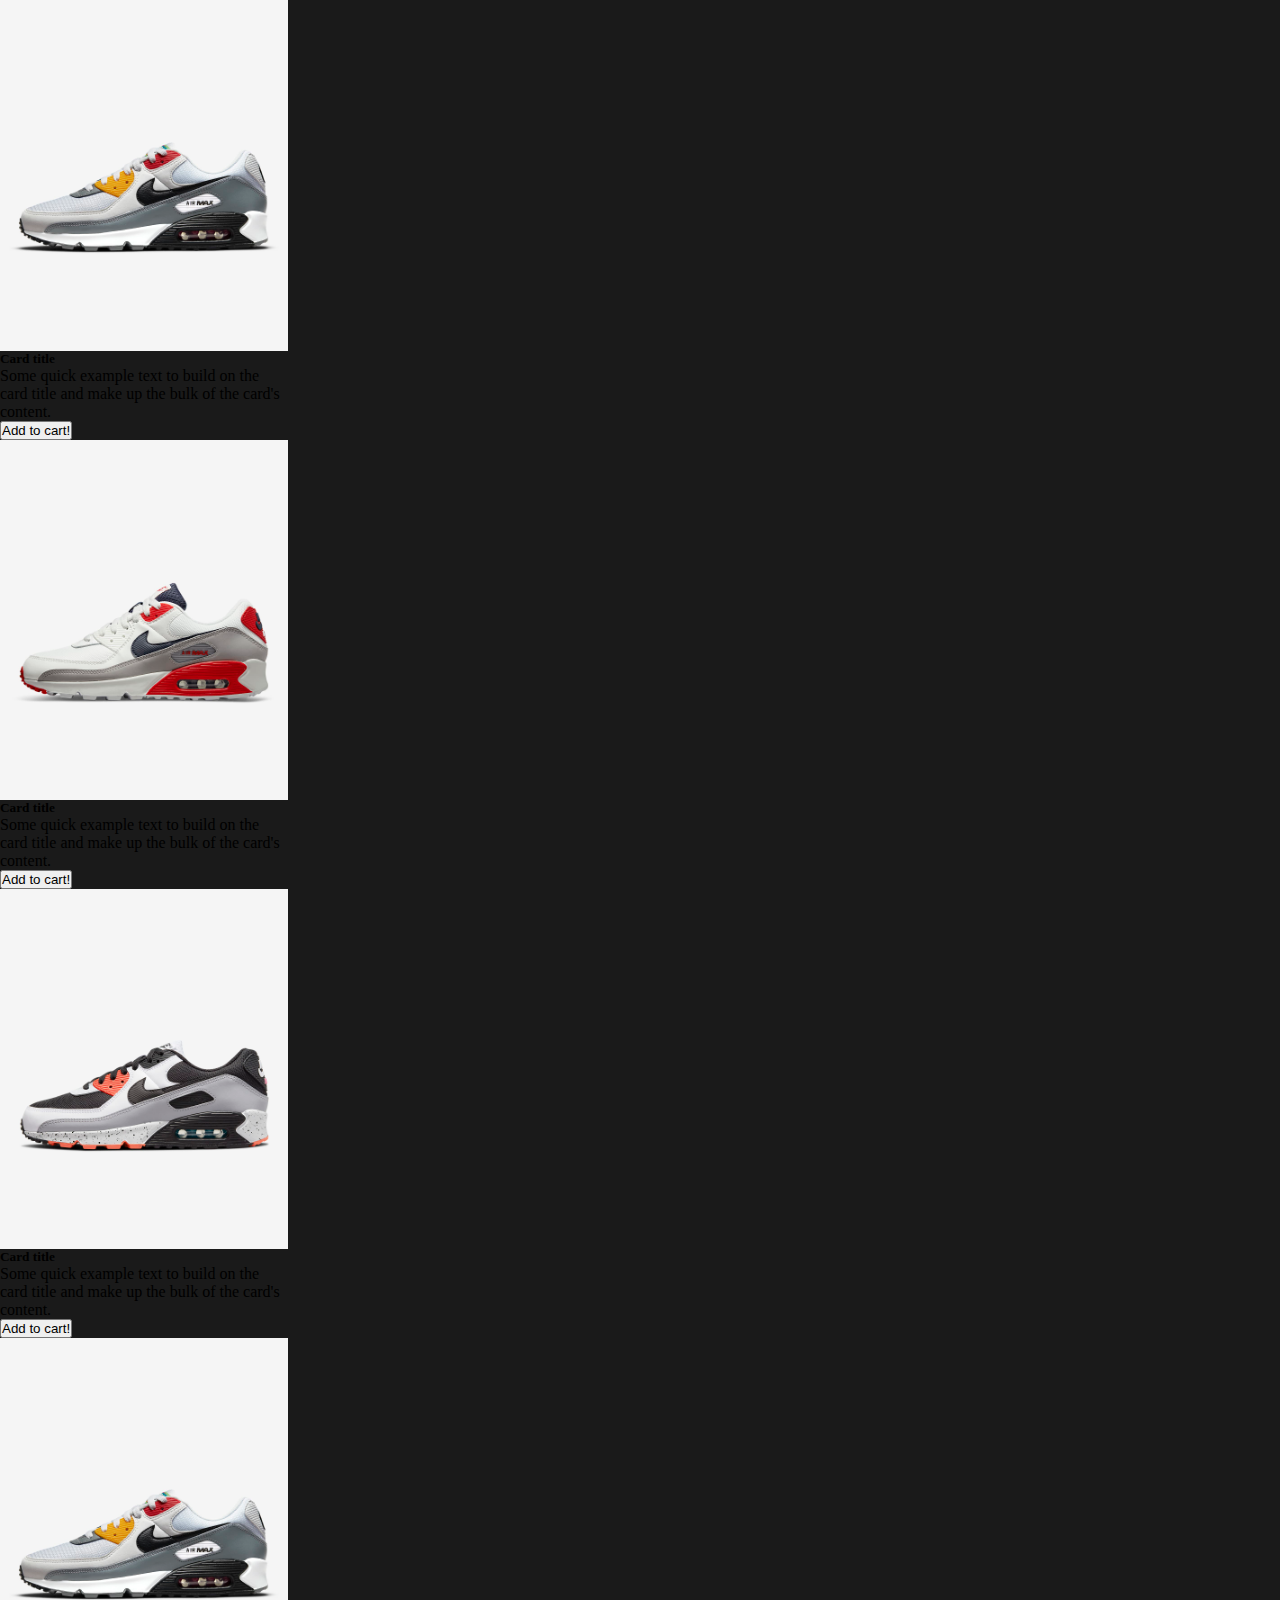
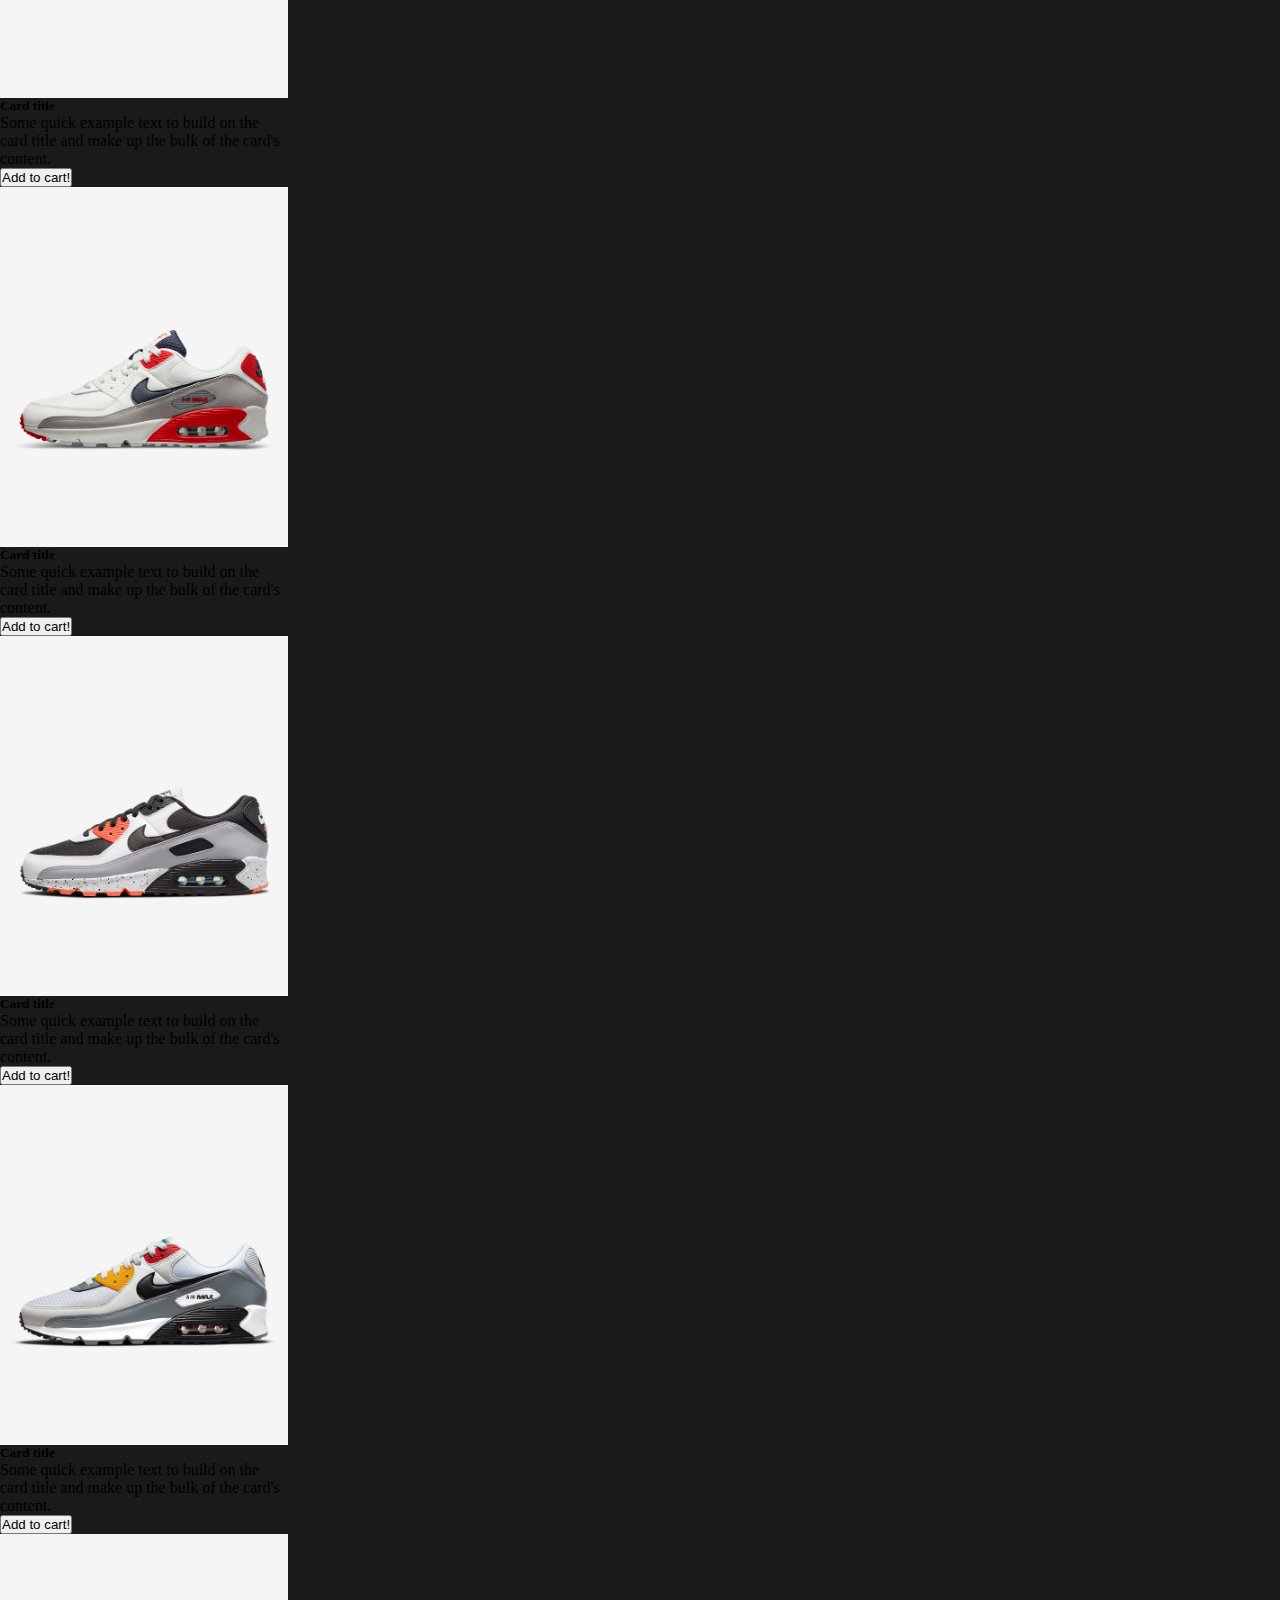
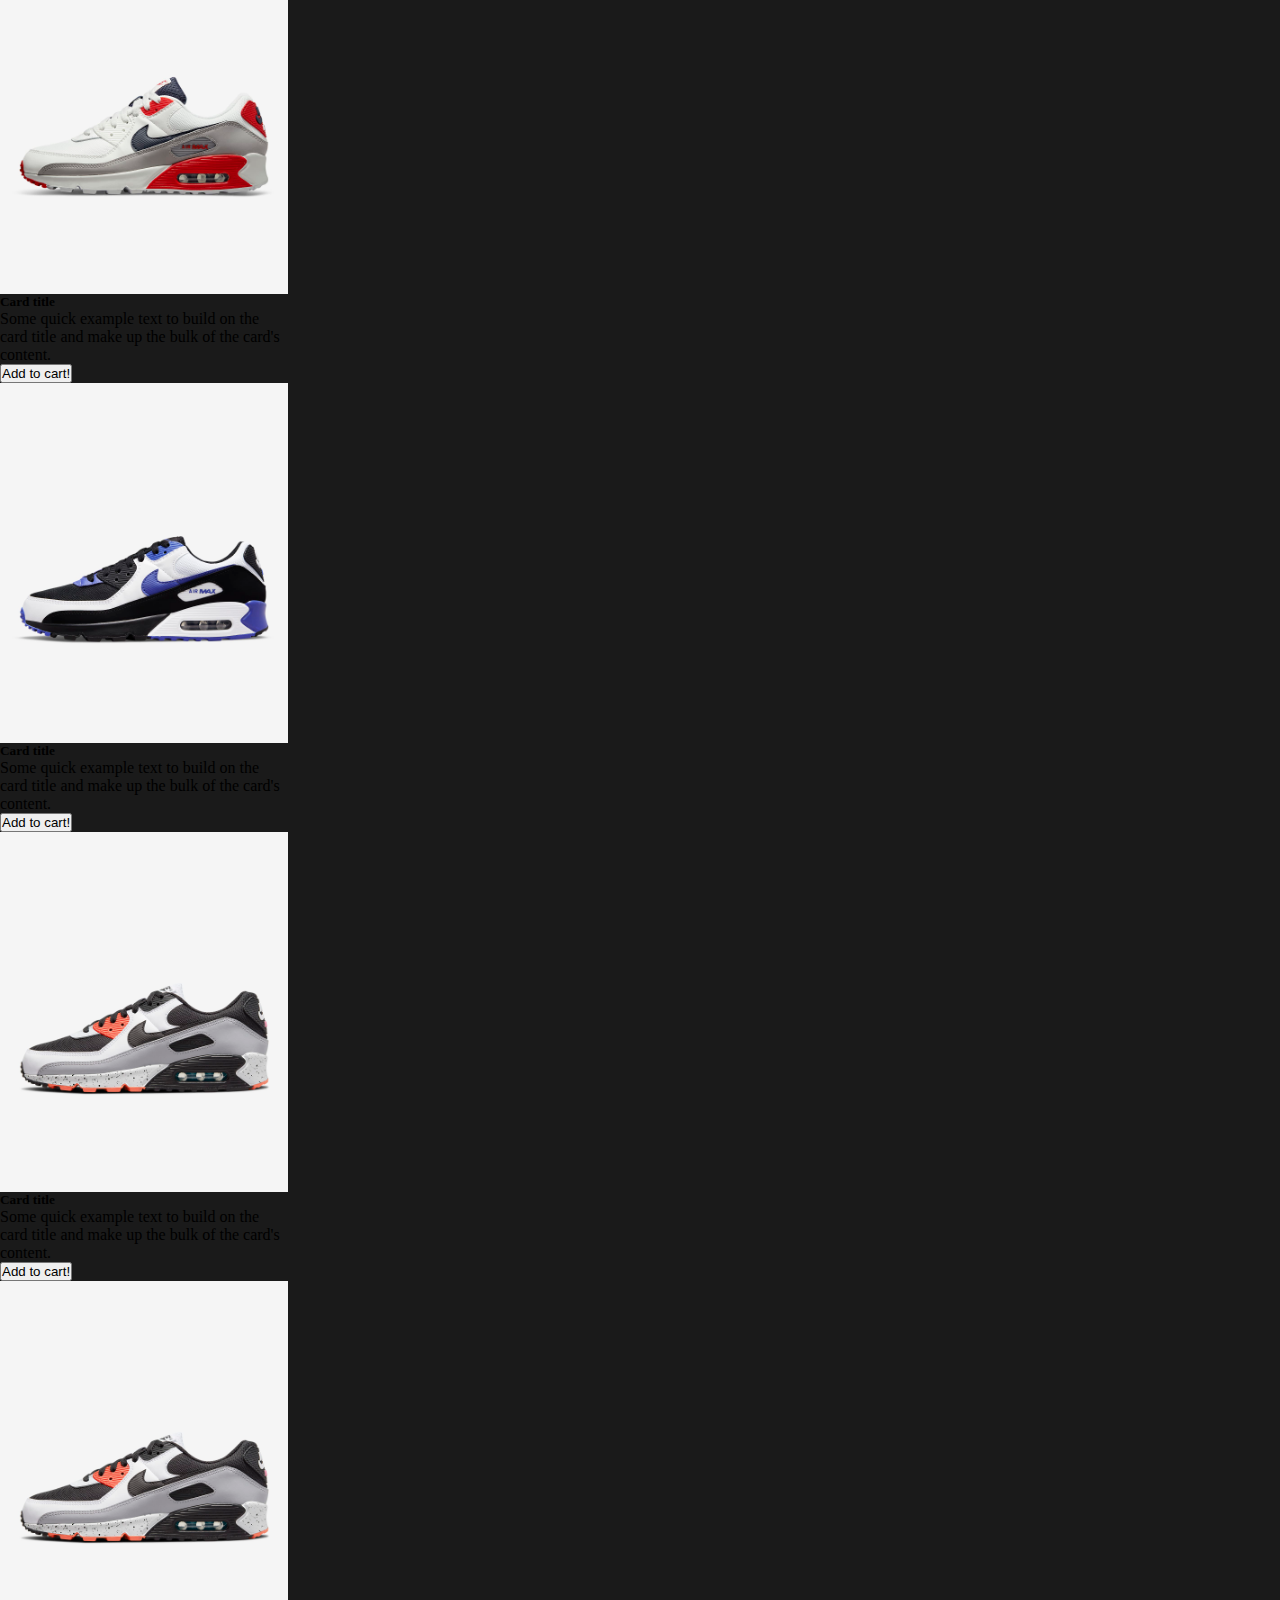
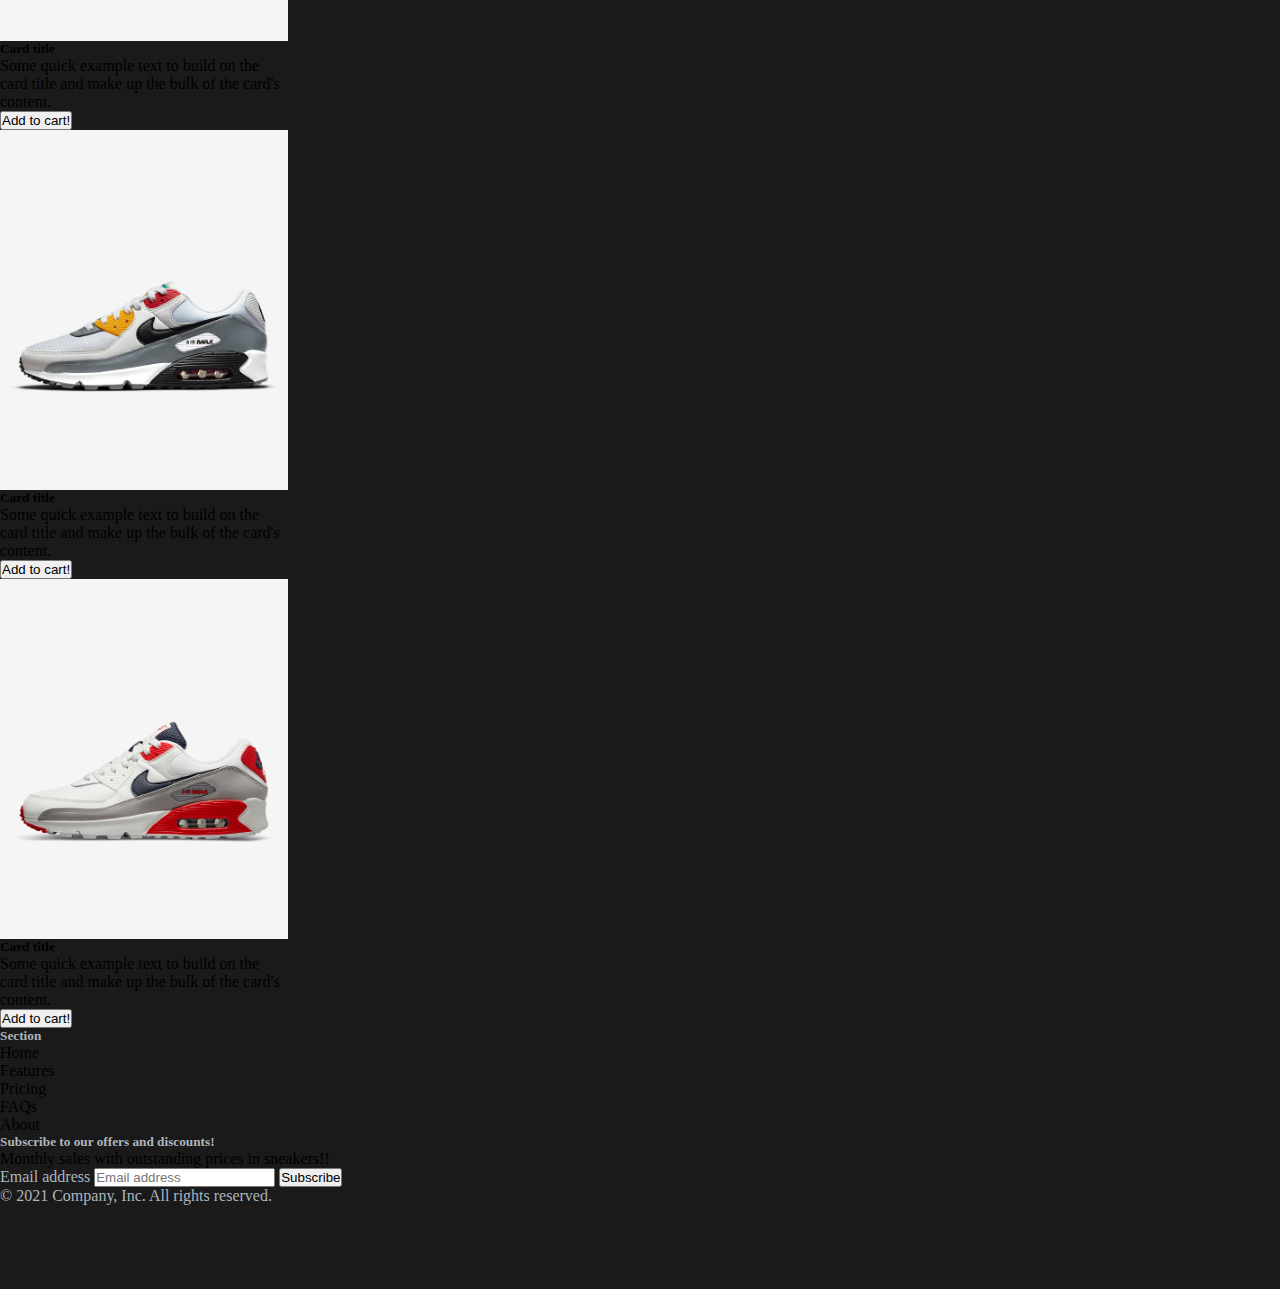
<file: page/women.html>
<head>
    <meta charset="UTF-8">
    <meta http-equiv="X-UA-Compatible" content="IE=edge">
    <meta name="viewport" content="width=device-width, initial-scale=1.0">
    <title>Contactanos</title>
    <!-- Bootstrap CDN -->
    <!-- CSS only -->
    <link href="https://cdn.jsdelivr.net/npm/bootstrap@5.1.3/dist/css/bootstrap.min.css" rel="stylesheet"
        integrity="sha384-1BmE4kWBq78iYhFldvKuhfTAU6auU8tT94WrHftjDbrCEXSU1oBoqyl2QvZ6jIW3" crossorigin="anonymous">
    <!-- JavaScript Bundle with Popper -->
    <script src="https://cdn.jsdelivr.net/npm/bootstrap@5.1.3/dist/js/bootstrap.bundle.min.js"
        integrity="sha384-ka7Sk0Gln4gmtz2MlQnikT1wXgYsOg+OMhuP+IlRH9sENBO0LRn5q+8nbTov4+1p"
        crossorigin="anonymous"></script>
    <!--================================FONT AWESOME==============================================-->
    <link rel="stylesheet" href="https://cdnjs.cloudflare.com/ajax/libs/font-awesome/6.0.0/css/all.min.css"
        integrity="sha512-9usAa10IRO0HhonpyAIVpjrylPvoDwiPUiKdWk5t3PyolY1cOd4DSE0Ga+ri4AuTroPR5aQvXU9xC6qOPnzFeg=="
        crossorigin="anonymous" referrerpolicy="no-referrer" />
    <!-- FONT GOOGLE -->
    <link rel="preconnect" href="https://fonts.googleapis.com">
    <link rel="preconnect" href="https://fonts.gstatic.com" crossorigin>
    <link href="https://fonts.googleapis.com/css2?family=Bebas+Neue&display=swap" rel="stylesheet">
    <!-- LINK CSS -->
    <link rel="stylesheet" href="../css/style.css">
</head>

<body>
    <!-- Nav Bar -->
    <nav class="navbar navbar-expand-lg navbar-dark bg-dark mb-5 position-relative">
        <div class="container-fluid">
            <a class="navbar-brand ms-5 me-5 fs-1" href="#">Kickers Store</a>
            <button class="navbar-toggler" type="button" data-bs-toggle="collapse"
                data-bs-target="#navbarSupportedContent" aria-controls="navbarSupportedContent" aria-expanded="false"
                aria-label="Toggle navigation">
                <span class="navbar-toggler-icon"></span>
            </button>
            <div class="collapse navbar-collapse" id="navbarSupportedContent">
                <ul class="navbar-nav me-auto mb-2 mb-lg-0">
                    <li class="nav-item">
                        <a class="nav-link active fs-4 me-5" aria-current="page" href="../index.html">Home</a>
                    </li>
                    <li>
                        <a class="nav-link active fs-4 me-5" href="men.html">Men</a>
                    </li>
                    <li>
                        <a class="nav-link active fs-4 me-5" href="women.html">Women</a>
                    </li>
                    <li>
                        <a class="nav-link active fs-4 me-5" href="contact.html">Contact</a>
                    </li>
                    <li class="nav-item-white dropdown">
                        <a class="nav-link dropdown-toggle ms-3 fs-4" href="#" id="navbarDropdown" role="button"
                            data-bs-toggle="dropdown" aria-expanded="false">
                            Marcas
                        </a>
                        <ul class="dropdown-menu" aria-labelledby="navbarDropdown">
                            <li><a class="dropdown-item" href="#">Nike</a></li>
                            <li><a class="dropdown-item" href="#">Puma</a></li>
                            <li><a class="dropdown-item" href="#">Adidas</a></li>
                            <li><a class="dropdown-item" href="#">New Balance</a></li>
                        </ul>
                    </li>
                </ul>
                <form class="d-flex">
                    <i class="fa-solid fa-cart-shopping fs-3 me-5 position-relative">
                        <span
                            class="carrito position-absolute top-0 start-100 translate-middle badge rounded-pill bg-warning">
                            0+
                            <span class="visually-hidden">unread messages</span>
                        </span>
                    </i>
                    <input class="form-control me-2" type="search" placeholder="Search" aria-label="Search">
                    <button class="btn btn-outline-warning" type="submit">Search</button>
                </form>
            </div>
        </div>
    </nav>
    <header class="header-shop">
        <div>
            <img src="../img/Women-men banner/banner-top-grid.jpg" alt="">
        </div>
    </header>
    <main>
        <div class="container position-relative">
            <div class="d-flex">
                <div class="grid-sticky-menu col-xs-12 col-sm-12 col-md-2 col-lg-2 col-xl-2 col-xxl-2">
                    <div class="acordeon accordion accordion-flush" id="accordionFlushExample">
                        <div class="accordion-item">
                            <h2 class="accordion-header" id="flush-headingOne">
                                <button class="accordion-button collapsed" type="button" data-bs-toggle="collapse"
                                    data-bs-target="#flush-collapseOne" aria-expanded="false"
                                    aria-controls="flush-collapseOne">
                                    MARCA
                                </button>
                            </h2>
                            <div id="flush-collapseOne" class="accordion-collapse collapse"
                                aria-labelledby="flush-headingOne" data-bs-parent="#accordionFlushExample">
                                <div class="accordion-body">
                                    <ul>
                                        <li>
                                            <a href="">Nike (64)</a>
                                        </li>
                                        <li>
                                            <a href="">Adidas (23)</a>
                                        </li>
                                        <li>
                                            <a href="">New Balance (21)</a>
                                        </li>
                                        <li>
                                            <a href="">Puma (9)</a>
                                        </li>
                                    </ul>
                                </div>
                            </div>
                        </div>
                        <div class="accordion-item">
                            <h2 class="accordion-header" id="flush-headingTwo">
                                <button class="accordion-button collapsed" type="button" data-bs-toggle="collapse"
                                    data-bs-target="#flush-collapseTwo" aria-expanded="false"
                                    aria-controls="flush-collapseTwo">
                                    GÉNERO
                                </button>
                            </h2>
                            <div id="flush-collapseTwo" class="accordion-collapse collapse"
                                aria-labelledby="flush-headingTwo" data-bs-parent="#accordionFlushExample">
                                <div class="accordion-body">
                                    <ul>
                                        <li>
                                            <a href="">Hombre (52)</a>
                                        </li>
                                        <li>
                                            <a href="">Mujer (23)</a>
                                        </li>
                                        <li>
                                            <a href="">Niño (12)</a>
                                        </li>
                                        <li>
                                            <a href="">Bebé (6)</a>
                                        </li>
                                    </ul>
                                </div>
                            </div>
                        </div>
                        <div class="accordion-item">
                            <h2 class="accordion-header" id="flush-headingThree">
                                <button class="accordion-button collapsed" type="button" data-bs-toggle="collapse"
                                    data-bs-target="#flush-collapseThree" aria-expanded="false"
                                    aria-controls="flush-collapseThree">
                                    COLOR
                                </button>
                            </h2>
                            <div id="flush-collapseThree" class="accordion-collapse collapse"
                                aria-labelledby="flush-headingThree" data-bs-parent="#accordionFlushExample">
                                <div class="accordion-body">

                                </div>
                            </div>
                        </div>
                        <div class="accordion-item">
                            <h2 class="accordion-header" id="flush-headingFour">
                                <button class="accordion-button collapsed" type="button" data-bs-toggle="collapse"
                                    data-bs-target="#flush-collapseFour" aria-expanded="false"
                                    aria-controls="flush-collapseFour">
                                    DISCIPLINA
                                </button>
                            </h2>
                            <div id="flush-collapseFour" class="accordion-collapse collapse"
                                aria-labelledby="flush-headingFour" data-bs-parent="#accordionFlushExample">
                                <div class="accordion-body">
                                    <ul>
                                        <li>
                                            <a href="">Futbol (21)</a>
                                        </li>
                                        <li>
                                            <a href="">Natación (12)</a>
                                        </li>
                                        <li>
                                            <a href="">Moda (43)</a>
                                        </li>
                                        <li>
                                            <a href="">Tennis(5)</a>
                                        </li>
                                        <li>
                                            <a href="">Running (21)</a>
                                        </li>
                                        <li>
                                            <a href="">Basket (15)</a>
                                        </li>
                                    </ul>
                                </div>
                            </div>
                        </div>
                        <div class="accordion-item">
                            <h2 class="accordion-header" id="flush-headingFive">
                                <button class="accordion-button collapsed" type="button" data-bs-toggle="collapse"
                                    data-bs-target="#flush-collapseFive" aria-expanded="false"
                                    aria-controls="flush-collapseFive">
                                    TEMPORADA
                                </button>
                            </h2>
                            <div id="flush-collapseFive" class="accordion-collapse collapse"
                                aria-labelledby="flush-headingFive" data-bs-parent="#accordionFlushExample">
                                <div class="accordion-body">
                                    <ul>
                                        <li>
                                            <a href="">Verano (39)</a>
                                        </li>
                                        <li>
                                            <a href="">Invierno (25)</a>
                                        </li>
                                        <li>
                                            <a href="">Otoño (16)</a>
                                        </li>
                                    </ul>
                                </div>
                            </div>
                        </div>
                        <div class="accordion-item">
                            <h2 class="accordion-header" id="flush-headingSix">
                                <button class="accordion-button collapsed" type="button" data-bs-toggle="collapse"
                                    data-bs-target="#flush-collapseSix" aria-expanded="false"
                                    aria-controls="flush-collapseSix">
                                    TALLE
                                </button>
                            </h2>
                            <div id="flush-collapseSix" class="accordion-collapse collapse"
                                aria-labelledby="flush-headingSix" data-bs-parent="#accordionFlushExample">
                                <div class="accordion-body">

                                </div>
                            </div>
                        </div>
                        <div class="accordion-item">
                            <h2 class="accordion-header" id="flush-headingSeven">
                                <button class="accordion-button collapsed" type="button" data-bs-toggle="collapse"
                                    data-bs-target="#flush-collapseSeven" aria-expanded="false"
                                    aria-controls="flush-collapseSeven">
                                    PRECIOS
                                </button>
                            </h2>
                            <div id="flush-collapseSeven" class="accordion-collapse collapse"
                                aria-labelledby="flush-headingSeven" data-bs-parent="#accordionFlushExample">
                                <div class="accordion-body">
                                    <ul>
                                        <li>
                                            <a href="">$0 A $1999 (15)</a>
                                        <li>
                                            <a href="">$2000 A $3000 (26)</a>
                                        </li>
                                        <li>
                                            <a href="">$3000 A $5000 (25)</a>
                                        </li>
                                        <li>
                                            <a href="">MÁS DE $5000 (36)</a>
                                        </li>
                                    </ul>
                                </div>
                            </div>
                        </div>
                    </div>
                </div>
                <div class="container cards-container col-xs-10 col-sm-10 col-md-10 col-lg-10 col-xl-10 col-xxl-10">
                    <div class="row">
                        <div class="card col-sm-3 col-md-3 col-lg-3 col-xl-3 col-xxl-3 mx-2 mb-2" style="width: 18rem;">
                            <img src="../img/Cards/airmax-3jfif.jfif" class="card-img-top" alt="...">
                            <div class="card-body">
                                <h5 class="card-title">Card title</h5>
                                <p class="card-text">Some quick example text to build on the card title and make up the
                                    bulk of the card's content.</p>
                                <button type="button" class="btn btn-warning" data-bs-toggle="modal"
                                    data-bs-target="#exampleModal">
                                    Add to cart!
                                </button>
                            </div>
                        </div>
                        <div class="card col-sm-3 col-md-3 col-lg-3 col-xl-3 col-xxl-3 mx-2 mb-2" style="width: 18rem;">
                            <img src="../img/Cards/airmax.jfif" class="card-img-top" alt="...">
                            <div class="card-body">
                                <h5 class="card-title">Card title</h5>
                                <p class="card-text">Some quick example text to build on the card title and make up the
                                    bulk of the card's content.</p>
                                <button type="button" class="btn btn-warning" data-bs-toggle="modal"
                                    data-bs-target="#exampleModal">
                                    Add to cart!
                                </button>
                            </div>
                        </div>
                        <div class="card col-sm-3 col-md-3 col-lg-3 col-xl-3 col-xxl-3 mx-2 mb-2" style="width: 18rem;">
                            <img src="../img/Cards/airmax2.jfif" class="card-img-top" alt="...">
                            <div class="card-body">
                                <h5 class="card-title">Card title</h5>
                                <p class="card-text">Some quick example text to build on the card title and make up the
                                    bulk of the card's content.</p>
                                <button type="button" class="btn btn-warning" data-bs-toggle="modal"
                                    data-bs-target="#exampleModal">
                                    Add to cart!
                                </button>
                            </div>
                        </div>
                        <div class="card col-sm-3 col-md-3 col-lg-3 col-xl-3 col-xxl-3 mx-2 mb-2" style="width: 18rem;">
                            <img src="../img/Cards/airmax-3jfif.jfif" class="card-img-top" alt="...">
                            <div class="card-body">
                                <h5 class="card-title">Card title</h5>
                                <p class="card-text">Some quick example text to build on the card title and make up the
                                    bulk of the card's content.</p>
                                <button type="button" class="btn btn-warning" data-bs-toggle="modal"
                                    data-bs-target="#exampleModal">
                                    Add to cart!
                                </button>
                            </div>
                        </div>
                        <div class="card col-sm-3 col-md-3 col-lg-3 col-xl-3 col-xxl-3 mx-2 mb-2" style="width: 18rem;">
                            <img src="../img/Cards/airmax.jfif" class="card-img-top" alt="...">
                            <div class="card-body">
                                <h5 class="card-title">Card title</h5>
                                <p class="card-text">Some quick example text to build on the card title and make up the
                                    bulk of the card's content.</p>
                                <button type="button" class="btn btn-warning" data-bs-toggle="modal"
                                    data-bs-target="#exampleModal">
                                    Add to cart!
                                </button>
                            </div>
                        </div>
                        <div class="card col-sm-3 col-md-3 col-lg-3 col-xl-3 col-xxl-3 mx-2 mb-2" style="width: 18rem;">
                            <img src="../img/Cards/airmax2.jfif" class="card-img-top" alt="...">
                            <div class="card-body">
                                <h5 class="card-title">Card title</h5>
                                <p class="card-text">Some quick example text to build on the card title and make up the
                                    bulk of the card's content.</p>
                                <button type="button" class="btn btn-warning" data-bs-toggle="modal"
                                    data-bs-target="#exampleModal">
                                    Add to cart!
                                </button>
                            </div>
                        </div>
                        <div class="card col-sm-3 col-md-3 col-lg-3 col-xl-3 col-xxl-3 mx-2 mb-2" style="width: 18rem;">
                            <img src="../img/Cards/airmax-3jfif.jfif" class="card-img-top" alt="...">
                            <div class="card-body">
                                <h5 class="card-title">Card title</h5>
                                <p class="card-text">Some quick example text to build on the card title and make up the
                                    bulk of the card's content.</p>
                                <button type="button" class="btn btn-warning" data-bs-toggle="modal"
                                    data-bs-target="#exampleModal">
                                    Add to cart!
                                </button>
                            </div>
                        </div>
                        <div class="card col-sm-3 col-md-3 col-lg-3 col-xl-3 col-xxl-3 mx-2 mb-2" style="width: 18rem;">
                            <img src="../img/Cards/airmax.jfif" class="card-img-top" alt="...">
                            <div class="card-body">
                                <h5 class="card-title">Card title</h5>
                                <p class="card-text">Some quick example text to build on the card title and make up the
                                    bulk of the card's content.</p>
                                <button type="button" class="btn btn-warning" data-bs-toggle="modal"
                                    data-bs-target="#exampleModal">
                                    Add to cart!
                                </button>
                            </div>
                        </div>
                        <div class="card col-sm-3 col-md-3 col-lg-3 col-xl-3 col-xxl-3 mx-2 mb-2" style="width: 18rem;">
                            <img src="../img/Cards/airmax2.jfif" class="card-img-top" alt="...">
                            <div class="card-body">
                                <h5 class="card-title">Card title</h5>
                                <p class="card-text">Some quick example text to build on the card title and make up the
                                    bulk of the card's content.</p>
                                <button type="button" class="btn btn-warning" data-bs-toggle="modal"
                                    data-bs-target="#exampleModal">
                                    Add to cart!
                                </button>
                            </div>
                        </div>
                        <div class="card col-sm-3 col-md-3 col-lg-3 col-xl-3 col-xxl-3 mx-2 mb-2" style="width: 18rem;">
                            <img src="../img/Cards/airmax4.jfif" class="card-img-top" alt="...">
                            <div class="card-body">
                                <h5 class="card-title">Card title</h5>
                                <p class="card-text">Some quick example text to build on the card title and make up the
                                    bulk of the card's content.</p>
                                <button type="button" class="btn btn-warning" data-bs-toggle="modal"
                                    data-bs-target="#exampleModal">
                                    Add to cart!
                                </button>
                            </div>
                        </div>
                        <div class="card col-sm-3 col-md-3 col-lg-3 col-xl-3 col-xxl-3 mx-2 mb-2" style="width: 18rem;">
                            <img src="../img/Cards/airmax-3jfif.jfif" class="card-img-top" alt="...">
                            <div class="card-body">
                                <h5 class="card-title">Card title</h5>
                                <p class="card-text">Some quick example text to build on the card title and make up the
                                    bulk of the card's content.</p>
                                <button type="button" class="btn btn-warning" data-bs-toggle="modal"
                                    data-bs-target="#exampleModal">
                                    Add to cart!
                                </button>
                            </div>
                        </div>
                        <div class="card col-sm-3 col-md-3 col-lg-3 col-xl-3 col-xxl-3 mx-2 mb-2" style="width: 18rem;">
                            <img src="../img/Cards/airmax-3jfif.jfif" class="card-img-top" alt="...">
                            <div class="card-body">
                                <h5 class="card-title">Card title</h5>
                                <p class="card-text">Some quick example text to build on the card title and make up the
                                    bulk of the card's content.</p>
                                <button type="button" class="btn btn-warning" data-bs-toggle="modal"
                                    data-bs-target="#exampleModal">
                                    Add to cart!
                                </button>
                            </div>
                        </div>
                        <div class="card col-sm-3 col-md-3 col-lg-3 col-xl-3 col-xxl-3 mx-2 mb-2" style="width: 18rem;">
                            <img src="../img/Cards/airmax.jfif" class="card-img-top" alt="...">
                            <div class="card-body">
                                <h5 class="card-title">Card title</h5>
                                <p class="card-text">Some quick example text to build on the card title and make up the
                                    bulk of the card's content.</p>
                                <button type="button" class="btn btn-warning" data-bs-toggle="modal"
                                    data-bs-target="#exampleModal">
                                    Add to cart!
                                </button>
                            </div>
                        </div>
                        <div class="card col-sm-3 col-md-3 col-lg-3 col-xl-3 col-xxl-3 mx-2 mb-2" style="width: 18rem;">
                            <img src="../img/Cards/airmax2.jfif" class="card-img-top" alt="...">
                            <div class="card-body">
                                <h5 class="card-title">Card title</h5>
                                <p class="card-text">Some quick example text to build on the card title and make up the
                                    bulk of the card's content.</p>
                                <button type="button" class="btn btn-warning" data-bs-toggle="modal"
                                    data-bs-target="#exampleModal">
                                    Add to cart!
                                </button>
                            </div>
                        </div>
                        <div class="card col-sm-3 col-md-3 col-lg-3 col-xl-3 col-xxl-3 mx-2 mb-2" style="width: 18rem;">
                            <img src="../img/Cards/airmax-3jfif.jfif" class="card-img-top" alt="...">
                            <div class="card-body">
                                <h5 class="card-title">Card title</h5>
                                <p class="card-text">Some quick example text to build on the card title and make up the
                                    bulk of the card's content.</p>
                                <button type="button" class="btn btn-warning" data-bs-toggle="modal"
                                    data-bs-target="#exampleModal">
                                    Add to cart!
                                </button>
                            </div>
                        </div>
                        <div class="card col-sm-3 col-md-3 col-lg-3 col-xl-3 col-xxl-3 mx-2 mb-2" style="width: 18rem;">
                            <img src="../img/Cards/airmax.jfif" class="card-img-top" alt="...">
                            <div class="card-body">
                                <h5 class="card-title">Card title</h5>
                                <p class="card-text">Some quick example text to build on the card title and make up the
                                    bulk of the card's content.</p>
                                <button type="button" class="btn btn-warning" data-bs-toggle="modal"
                                    data-bs-target="#exampleModal">
                                    Add to cart!
                                </button>
                            </div>
                        </div>
                        <div class="card col-sm-3 col-md-3 col-lg-3 col-xl-3 col-xxl-3 mx-2 mb-2" style="width: 18rem;">
                            <img src="../img/Cards/airmax2.jfif" class="card-img-top" alt="...">
                            <div class="card-body">
                                <h5 class="card-title">Card title</h5>
                                <p class="card-text">Some quick example text to build on the card title and make up the
                                    bulk of the card's content.</p>
                                <button type="button" class="btn btn-warning" data-bs-toggle="modal"
                                    data-bs-target="#exampleModal">
                                    Add to cart!
                                </button>
                            </div>
                        </div>
                        <div class="card col-sm-3 col-md-3 col-lg-3 col-xl-3 col-xxl-3 mx-2 mb-2" style="width: 18rem;">
                            <img src="../img/Cards/airmax-3jfif.jfif" class="card-img-top" alt="...">
                            <div class="card-body">
                                <h5 class="card-title">Card title</h5>
                                <p class="card-text">Some quick example text to build on the card title and make up the
                                    bulk of the card's content.</p>
                                <button type="button" class="btn btn-warning" data-bs-toggle="modal"
                                    data-bs-target="#exampleModal">
                                    Add to cart!
                                </button>
                            </div>
                        </div>
                        <div class="card col-sm-3 col-md-3 col-lg-3 col-xl-3 col-xxl-3 mx-2 mb-2" style="width: 18rem;">
                            <img src="../img/Cards/airmax.jfif" class="card-img-top" alt="...">
                            <div class="card-body">
                                <h5 class="card-title">Card title</h5>
                                <p class="card-text">Some quick example text to build on the card title and make up the
                                    bulk of the card's content.</p>
                                <button type="button" class="btn btn-warning" data-bs-toggle="modal"
                                    data-bs-target="#exampleModal">
                                    Add to cart!
                                </button>
                            </div>
                        </div>
                        <div class="card col-sm-3 col-md-3 col-lg-3 col-xl-3 col-xxl-3 mx-2 mb-2" style="width: 18rem;">
                            <img src="../img/Cards/airmax2.jfif" class="card-img-top" alt="...">
                            <div class="card-body">
                                <h5 class="card-title">Card title</h5>
                                <p class="card-text">Some quick example text to build on the card title and make up the
                                    bulk of the card's content.</p>
                                <button type="button" class="btn btn-warning" data-bs-toggle="modal"
                                    data-bs-target="#exampleModal">
                                    Add to cart!
                                </button>
                            </div>
                        </div>
                        <div class="card col-sm-3 col-md-3 col-lg-3 col-xl-3 col-xxl-3 mx-2 mb-2" style="width: 18rem;">
                            <img src="../img/Cards/airmax4.jfif" class="card-img-top" alt="...">
                            <div class="card-body">
                                <h5 class="card-title">Card title</h5>
                                <p class="card-text">Some quick example text to build on the card title and make up the
                                    bulk of the card's content.</p>
                                <button type="button" class="btn btn-warning" data-bs-toggle="modal"
                                    data-bs-target="#exampleModal">
                                    Add to cart!
                                </button>
                            </div>
                        </div>
                        <div class="card col-sm-3 col-md-3 col-lg-3 col-xl-3 col-xxl-3 mx-2 mb-2" style="width: 18rem;">
                            <img src="../img/Cards/airmax-3jfif.jfif" class="card-img-top" alt="...">
                            <div class="card-body">
                                <h5 class="card-title">Card title</h5>
                                <p class="card-text">Some quick example text to build on the card title and make up the
                                    bulk of the card's content.</p>
                                <button type="button" class="btn btn-warning" data-bs-toggle="modal"
                                    data-bs-target="#exampleModal">
                                    Add to cart!
                                </button>
                            </div>
                        </div>
                        <div class="card col-sm-3 col-md-3 col-lg-3 col-xl-3 col-xxl-3 mx-2 mb-2" style="width: 18rem;">
                            <img src="../img/Cards/airmax-3jfif.jfif" class="card-img-top" alt="...">
                            <div class="card-body">
                                <h5 class="card-title">Card title</h5>
                                <p class="card-text">Some quick example text to build on the card title and make up the
                                    bulk of the card's content.</p>
                                <button type="button" class="btn btn-warning" data-bs-toggle="modal"
                                    data-bs-target="#exampleModal">
                                    Add to cart!
                                </button>
                            </div>
                        </div>
                        <div class="card col-sm-3 col-md-3 col-lg-3 col-xl-3 col-xxl-3 mx-2 mb-2" style="width: 18rem;">
                            <img src="../img/Cards/airmax.jfif" class="card-img-top" alt="...">
                            <div class="card-body">
                                <h5 class="card-title">Card title</h5>
                                <p class="card-text">Some quick example text to build on the card title and make up the
                                    bulk of the card's content.</p>
                                <button type="button" class="btn btn-warning" data-bs-toggle="modal"
                                    data-bs-target="#exampleModal">
                                    Add to cart!
                                </button>
                            </div>
                        </div>
                        <div class="card col-sm-3 col-md-3 col-lg-3 col-xl-3 col-xxl-3 mx-2 mb-2" style="width: 18rem;">
                            <img src="../img/Cards/airmax2.jfif" class="card-img-top" alt="...">
                            <div class="card-body">
                                <h5 class="card-title">Card title</h5>
                                <p class="card-text">Some quick example text to build on the card title and make up the
                                    bulk of the card's content.</p>
                                <button type="button" class="btn btn-warning" data-bs-toggle="modal"
                                    data-bs-target="#exampleModal">
                                    Add to cart!
                                </button>
                            </div>
                        </div>
                    </div>
                </div>
            </div>
        </div>    
    </main>
    <footer>
        <div class="container border-top mt-5">
            <footer class="pt-5">
                <div class="row">
                    <div class="col-xxl-5 col-xl-5 col-lg-5 col-md-6 col-sm-12">
                        <h5 style="color:#adb5bd">Section</h5>
                        <ul class="nav flex-column">
                            <li class="nav-item mb-2"><a href="#" class="nav-link p-0 text-muted">Home</a></li>
                            <li class="nav-item mb-2"><a href="#" class="nav-link p-0 text-muted">Features</a></li>
                            <li class="nav-item mb-2"><a href="#" class="nav-link p-0 text-muted">Pricing</a></li>
                            <li class="nav-item mb-2"><a href="#" class="nav-link p-0 text-muted">FAQs</a></li>
                            <li class="nav-item mb-2"><a href="#" class="nav-link p-0 text-muted">About</a></li>
                        </ul>
                    </div>

                    <div class="col-xxl-3 col-xl-3 col-lg-3 col-md-6 col-sm-12 offset-1">
                        <form>
                            <h5 style="color:#adb5bd">Subscribe to our offers and discounts!</h5>
                            <p class="text-muted">Monthly sales with outstanding prices in sneakers!!</p>
                            <div class="d-flex w-100 gap-2">
                                <label for="newsletter1" class="visually-hidden">Email address</label>
                                <input id="newsletter1" type="text" class="form-control" placeholder="Email address">
                                <button class="btn btn-warning" type="button">Subscribe</button>
                            </div>
                        </form>
                    </div>
                </div>

                <div class="d-flex justify-content-between py-4 mt-2 border-top">
                    <p style="color:#adb5bd">&copy; 2021 Company, Inc. All rights reserved.</p>
                    <ul class="list-unstyled d-flex">
                        <li class="ms-3"><a class="link-dark" href="#"><svg class="bi" width="24" height="24">
                                    <use xlink:href="#twitter" />
                                </svg></a></li>
                        <li class="ms-3"><a class="link-dark" href="#"><svg class="bi" width="24" height="24">
                                    <use xlink:href="#instagram" />
                                </svg></a></li>
                        <li class="ms-3"><a class="link-dark" href="#"><svg class="bi" width="24" height="24">
                                    <use xlink:href="#facebook" />
                                </svg></a></li>
                    </ul>
                </div>
            </footer>
        </div>
    </footer>
</body>


</html>
</file>
<file: css/style.css>
/* Preseteo CSS */
*{
    margin: 0;
    padding: 0;
    box-sizing: border-box;
}

/* Body */

body{
    background: rgb(26, 26, 26);
}

/* Section */

.header{
    margin: 0 8%;
}

img{
    width: 100%;
    background-size: cover;
    background-repeat: no-repeat;
}

section{
    margin: 0 10%;
}

/* Cards */

h2{
    text-align: center;
    color: white;
    font-size: 3.5rem;
    margin-bottom: 1rem;
    font-family: 'Bebas Neue', cursive;
}

.row{
    align-items: center;
    justify-content: center;
}

.card{
    width: 100%;
}

.container-cards{
    width: 100%;
    display: flex;
    justify-content: center;
    text-align: center;
    align-items: center;
    justify-items: center;
}

.fa-cart-shopping{
    color: white;

}

.carrito{
    font-size: 0.5rem;
}

/* Ultimo Carrousel */

.last-carrousel{
    background: white;
    width: 100%;
}

.slogan{
    text-align: center;
    color: white;
    font-size: 3.5rem;
}

.flechita{
    color: black;
    background-color: black;
}

/* Contact */

.section-contact{
    margin: 0 20%;
}


label{
    color: #adb5bd;
}

/* Header shop */

.header-shop{
    margin: 0 20%;
}

/* Accordeon */

.acordeon{
    background-color: transparent;
}

li{
    list-style: none;
}

a{
    text-decoration: none;
    color: black;
}

.grid-sticky-menu{
    position: relative;
    top: 12px;
    left: 0;
}

.cards-container{
    margin-top: 10px;
    align-self: flex-end;
}

.flex-row{
    display: inline-block;
}
</file>
